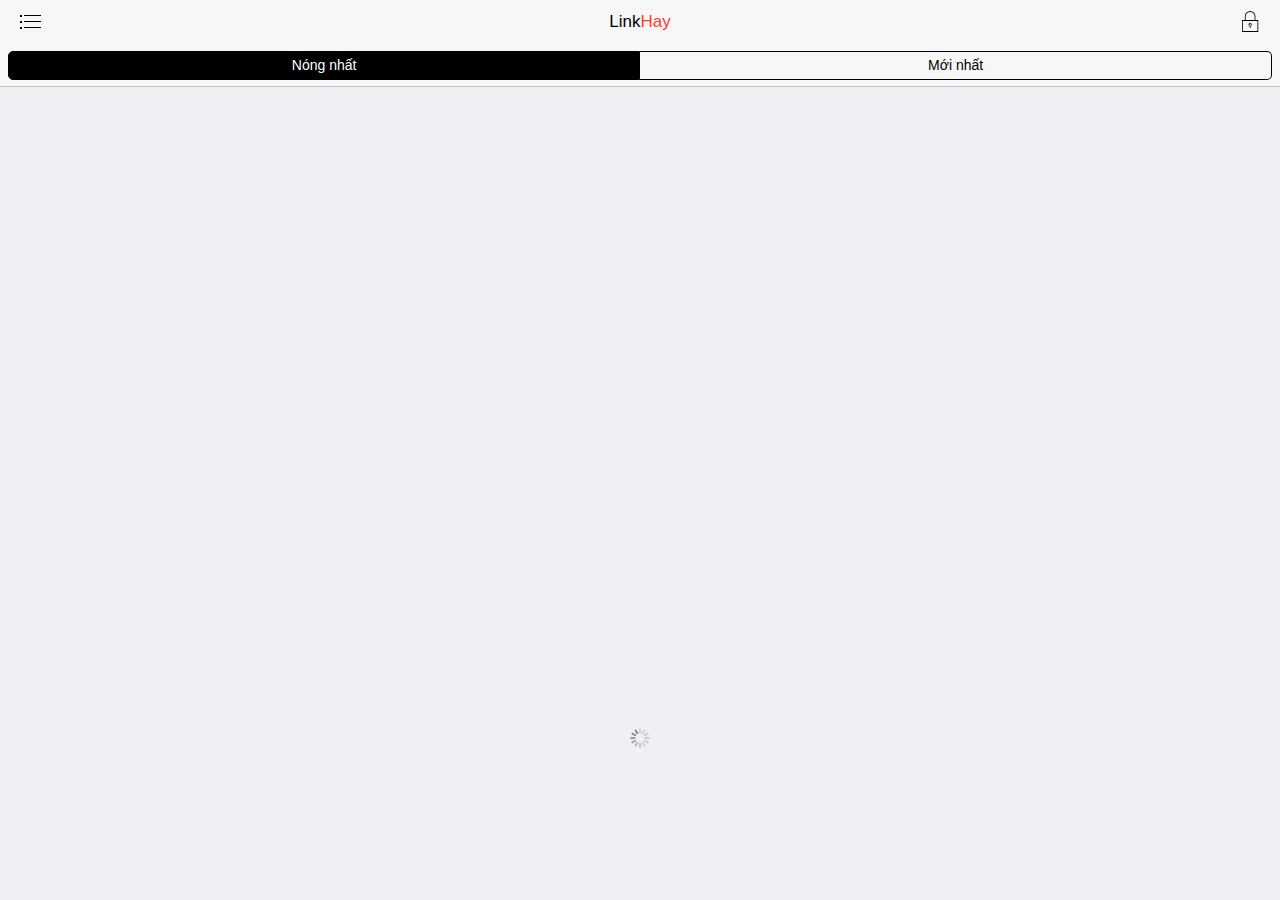
<file: index.html>
<!DOCTYPE html>
<html>
  <head>
    <meta charset="utf-8">
    <meta name="viewport" content="width=device-width, initial-scale=1, maximum-scale=1, minimum-scale=1, user-scalable=no, minimal-ui">
    <meta name="apple-mobile-web-app-capable" content="yes">
    <meta name="apple-mobile-web-app-status-bar-style" content="black">
    <title>Linkhay</title>
    <!-- Path to Framework7 Library CSS-->
    <link rel="stylesheet" href="css/framework7.ios.min.css">
    <link rel="stylesheet" href="css/framework7.ios.colors.min.css">
    <!-- Path to your custom app styles-->
    <link rel="stylesheet" href="css/style.css">
  </head>
  <body class="theme-black">
    <!-- Status bar overlay for fullscreen mode-->
    <div class="statusbar-overlay"></div>
    <!-- Panels overlay-->
    <div class="panel-overlay"></div>
    <!-- Left panel with reveal effect-->
    <div class="panel panel-left panel-reveal layout-dark">
      <div class="user-menu">
        <div class="avatar user-menu-avatar"></div>
        <div class="name user-menu-name item-comment"></div>
      </div>
      <div class="content-block-title">Danh mục</div>
      <div class="list-block">
        <ul>
          <li><a href="#category" data-id="9" data-title="Thời sự" class="item-link close-panel category-link"> 
              <div class="item-content">
                <div class="item-media"><i class="ion-earth"></i></div>
                <div class="item-inner"> 
                  <div class="item-title">Thời sự</div>
                </div>
              </div></a></li>
          <li><a href="#category" data-id="18" data-title="Văn hóa" class="item-link close-panel category-link"> 
              <div class="item-content">
                <div class="item-media"><i class="ion-ios-flower"></i></div>
                <div class="item-inner"> 
                  <div class="item-title">Văn hóa</div>
                </div>
              </div></a></li>
          <li><a href="#category" data-id="28" data-title="Giáo dục" class="item-link close-panel category-link"> 
              <div class="item-content">
                <div class="item-media"><i class="ion-university"></i></div>
                <div class="item-inner"> 
                  <div class="item-title">Giáo dục</div>
                </div>
              </div></a></li>
          <li><a href="#category" data-id="12" data-title="Công nghệ" class="item-link close-panel category-link"> 
              <div class="item-content">
                <div class="item-media"><i class="ion-laptop"></i></div>
                <div class="item-inner"> 
                  <div class="item-title">Công nghệ</div>
                </div>
              </div></a></li>
          <li><a href="#category" data-id="7" data-title="Kinh doanh" class="item-link close-panel category-link"> 
              <div class="item-content">
                <div class="item-media"><i class="ion-ios-pie"></i></div>
                <div class="item-inner"> 
                  <div class="item-title">Kinh doanh</div>
                </div>
              </div></a></li>
          <li><a href="#category" data-id="6" data-title="Thể thao" class="item-link close-panel category-link"> 
              <div class="item-content">
                <div class="item-media"><i class="ion-ios-football"></i></div>
                <div class="item-inner"> 
                  <div class="item-title">Thể thao</div>
                </div>
              </div></a></li>
          <li><a href="#category" data-id="21" data-title="Sức khỏe" class="item-link close-panel category-link"> 
              <div class="item-content">
                <div class="item-media"><i class="ion-medkit"></i></div>
                <div class="item-inner"> 
                  <div class="item-title">Sức khỏe</div>
                </div>
              </div></a></li>
          <li><a href="#category" data-id="25" data-title="Âm nhạc" class="item-link close-panel category-link"> 
              <div class="item-content">
                <div class="item-media"><i class="ion-headphone"></i></div>
                <div class="item-inner"> 
                  <div class="item-title">Âm nhạc</div>
                </div>
              </div></a></li>
          <li><a href="#category" data-id="54" data-title="Anh em" class="item-link close-panel category-link"> 
              <div class="item-content">
                <div class="item-media"><i class="ion-male"></i></div>
                <div class="item-inner"> 
                  <div class="item-title">Anh em</div>
                </div>
              </div></a></li>
          <li><a href="#category" data-id="1" data-title="Giải trí" class="item-link close-panel category-link"> 
              <div class="item-content">
                <div class="item-media"><i class="ion-film-marker"></i></div>
                <div class="item-inner"> 
                  <div class="item-title">Giải trí</div>
                </div>
              </div></a></li>
          <li><a href="#category" data-id="19" data-title="Tệ nạn" class="item-link close-panel category-link"> 
              <div class="item-content">
                <div class="item-media"><i class="ion-android-hand"></i></div>
                <div class="item-inner"> 
                  <div class="item-title">Tệ nạn</div>
                </div>
              </div></a></li>
          <li><a href="#category" data-id="22" data-title="Lạ Funny" class="item-link close-panel category-link"> 
              <div class="item-content">
                <div class="item-media"><i class="ion-happy"></i></div>
                <div class="item-inner"> 
                  <div class="item-title">Lạ Funny</div>
                </div>
              </div></a></li>
          <li><a href="#category" data-id="10" data-title="Kênh khác" class="item-link close-panel category-link"> 
              <div class="item-content">
                <div class="item-media"><i class="ion-more"></i></div>
                <div class="item-inner"> 
                  <div class="item-title">Kênh khác</div>
                </div>
              </div></a></li>
        </ul>
        <br/>
        <div class="menu-logout">
          <ul>
            <li><a href="#" class="item-link close-panel logout-btn"> 
              <div class="item-content">
                <div class="item-media"><i class="ion-log-out"></i></div>
                <div class="item-inner"> 
                  <div class="item-title">Đăng xuất</div>
                </div>
              </div></a></li>
          </ul>
        </div>
      </div>
    </div>
    <!-- Right panel with cover effect-->
    <div class="panel panel-right panel-cover">
      <div class="content-block">
        <p>Right panel content goes here</p>
      </div>
    </div>
    <!-- Views-->
    <div class="views">
      <!-- Your main view, should have "view-main" class-->
      <div class="view view-main">
        <!-- Top Navbar-->
        <div class="navbar">
          <div class="navbar-inner" data-page="index">
            <div class="left"><a href="#" class="link icon-only open-panel"> <i class="icon icon-bars"></i></a></div>
            <div class="center sliding">Link<span class="color-red">Hay</span></div>
            <div class="right login-or-submit"><a href="#submit" class="link icon-only"><i class="icon ks-icon ion-ios-compose-outline"></i></a></div>
            <div class="subnavbar sliding">
              <div class="buttons-row"><a href="#feature" class="button active tab-link">Nóng nhất</a><a href="#newest" class="button tab-link">Mới nhất</a></div>
            </div>
          </div>

          <!-- Categories page navbar -->
          <div class="navbar-inner cached" data-page="category">
            <div class="left"><a href="#" class="back link"> <i class="icon icon-back"></i><span>Back</span></a></div>
            <div class="center sliding" id="category-navbar">Danh mục</div>
            <div class="right login-or-submit"><a href="#submit" class="link icon-only open-popup" data-popup=".popup-submit"><i class="icon ks-icon ion-ios-compose-outline"></i></a></div>
            <div class="subnavbar sliding">
              <div class="buttons-row"><a href="#cat-feature" class="button active tab-link">Nóng nhất</a><a href="#cat-newest" class="button tab-link">Mới nhất</a></div>
            </div>
          </div>

          <!-- Reading page navbar -->
          <div class="navbar-inner cached" data-page="reading">
            <div class="left"><a href="#" class="back link"> <i class="icon icon-back"></i><span>Back</span></a></div>
            <div class="center sliding">Đọc bài</div>
            <div class="right"><a href="#" class="link icon-only open-popup view-notification" data-popup=".popup-notification"> <i class="icon ks-icon ion-ios-bell-outline update_notification"></i></a></div>
          </div>
 
          <!-- Comments page navbar -->
          <div class="navbar-inner cached" data-page="comments">
            <div class="left"><a href="#" class="back link"> <i class="icon icon-back"></i><span>Back</span></a></div>
            <div class="center sliding">Bình luận</div>
            <div class="right"><a href="#" class="link icon-only open-popup view-notification" data-popup=".popup-notification"> <i class="icon ks-icon ion-ios-bell-outline update_notification"></i></a></div>
          </div>

          <!-- Voter page navbar -->
          <div class="navbar-inner cached" data-page="voter">
            <div class="left"><a href="#" class="back link"> <i class="icon icon-back"></i><span>Back</span></a></div>
            <div class="center sliding">Bình chọn</div>
            <div class="right"><a href="#" class="link icon-only open-popup view-notification" data-popup=".popup-notification"> <i class="icon ks-icon ion-ios-bell-outline update_notification"></i></a></div>
          </div>

          <!-- Submit page navbar -->
          <div class="navbar-inner cached" data-page="submit">
            <div class="left"><a href="#" class="back link"> <i class="icon icon-back"></i><span>Back</span></a></div>
            <div class="center sliding">Gửi tin</div>
            <div class="right"><a href="#" class="link icon-only submit" data-panel="right"> <i class="ks-icon ion-ios-paperplane-outline"></i></a></div>
          </div>
        </div>
        <!-- Pages, because we need fixed-through navbar and toolbar, it has additional appropriate classes-->
        <div class="pages navbar-through toolbar-through">
          <!-- home page -->
          <div data-page="index" class="page with-subnavbar">
            <div class="tabs-animated-wrap">
              <div class="tabs home-tabs">
                <div id="feature" class="page-content tab active pull-to-refresh-content hide-bars-on-scroll">
                  <div class="pull-to-refresh-layer">
                    <div class="preloader"></div>
                    <div class="pull-to-refresh-arrow"></div>
                  </div>
                  <div id="hot-links" class="row no-gutter"></div>
                  <div class="content-block more"></div>
                </div>
                <div id="newest" class="page-content tab pull-to-refresh-content hide-bars-on-scroll">
                  <div class="pull-to-refresh-layer">
                    <div class="preloader"></div>
                    <div class="pull-to-refresh-arrow"></div>
                  </div>
                  <div id="new-links" class="row not-gutter"></div>
                  <div class="content-block more"></div>
                </div>
              </div>
            </div>
          </div>

          <!-- categories page -->
          <div class="page cached with-subnavbar" data-page="category">
            <div class="tabs-animated-wrap">
              <div class="tabs category-tabs">
                <div id="cat-feature" class="page-content tab active pull-to-refresh-content hide-bars-on-scroll">
                  <div class="pull-to-refresh-layer">
                    <div class="preloader"></div>
                    <div class="pull-to-refresh-arrow"></div>
                  </div>
                  <div id="category-hot" class="row no-gutter"></div>
                  <div class="content-block more"></div>
                </div>
                <div id="cat-newest" class="page-content tab pull-to-refresh-content hide-bars-on-scroll">
                  <div class="pull-to-refresh-layer">
                    <div class="preloader"></div>
                    <div class="pull-to-refresh-arrow"></div>
                  </div>
                  <div id="category-new" class="row not-gutter"></div>
                  <div class="content-block more"></div>
                </div>
              </div>
            </div>
          </div>

          <!-- Reading page -->
          <div class="page cached" data-page="reading">
            <div class="page-content">
              <div class="content-block-title" id="reading-title"></div>
              <div class="content-block">
                <div class="content-block-inner">
                  <div id="reading-content" class="reading-content"></div>
                </div>
                <div class="footer-content">
                  <a id="external-url" class="external link" target="_blank"><i class="ion-ios-browsers-outline"></i></a>
                </div>
              </div>
            </div>
          </div>
 
          <!-- Comments page -->
          <div class="page cached" data-page="comments">
            <div class="toolbar messagebar">
              <div class="toolbar-inner">
                <textarea placeholder="Bình luận" id="comment-content"></textarea><a href="#" id="send-comment" data-id="" data-parent="0" class="link send-comment">Gửi</a>
              </div>
            </div>
            <div class="page-content">
              <div id="details"></div>
              <div class="content-block-title"><span class="comments-total"></span> bình luận</div>
              <div class="list-block">
                <ul id="comments-list"></ul>
                <div class="footer-content">
                  <a href="#" id="refresh-comments"><i class="ion-ios-loop"></i></a>
                </div>
              </div>
            </div>
          </div>

          <!-- Voter page -->
          <div class="page cached" data-page="voter">
            <div class="page-content">
              <div class="content-block-title"><span id="voter-total"></span> người bình chọn</div>
              <div class="list-block">
                <ul id="voter-list"></ul>
              </div>
            </div>
          </div>

          <!-- Submit page -->
          <div class="page cached" data-page="submit">
            <div class="page-content">
              <div id="preview"></div>
              <form id="submit-link" class="list-block">
                <ul>
                  <li>
                    <div class="item-content">
                      <div class="item-media"><i class="ks-icon-input ion-earth"></i></div>
                      <div class="item-inner">
                        <div class="item-input">
                          <input type="text" name="link_url" id="link_url" placeholder="http://">
                        </div>
                      </div>
                    </div>
                  </li>
                  <li>
                    <div class="item-content">
                      <div class="item-media"><i class="ks-icon-input ion-android-create"></i></div>
                      <div class="item-inner">
                        <div class="item-input">
                          <input type="text" name="link_title" id="link_title" placeholder="Tiêu đề">
                        </div>
                      </div>
                    </div>
                  </li>
                  <li>
                    <div class="item-content">
                      <div class="item-media"><i class="ks-icon-input ion-quote"></i></div>
                      <div class="item-inner">
                        <div class="item-input">
                          <input type="text" name="link_subtitle" id="link_subtitle" placeholder="Thông điệp">
                        </div>
                      </div>
                    </div>
                  </li>
                  <input type="hidden" name="link_thumb" id="link_thumb" placeholder="Ảnh">
                  <li>
                    <!-- Additional "smart-select" class -->
                    <a href="#" class="item-link smart-select" data-open-in="picker">
                      <!-- select -->
                      <select name="link_channel">
                        <option value="9" selected>Thời sự</option>
                        <option value="18">Văn hóa</option>
                        <option value="28">Khoa giáo</option>
                        <option value="12">Công nghệ</option>
                        <option value="7">Kinh doanh</option>
                        <option value="6">Thể thao</option>
                        <option value="21">Sức khỏe</option>
                        <option value="54">Anh em</option>
                        <option value="1">Giải trí</option>
                        <option value="19">Tệ nạn</option>
                        <option value="22">Lạ Funny</option>
                        <option value="25">Âm nhạc</option>
                      </select>
                      <div class="item-content">
                        <div class="item-media"><i class="ks-icon-input ion-folder"></i></div>
                        <div class="item-inner">
                          <!-- Select label -->
                          <div class="item-title">Kênh</div>
                        </div>
                      </div>
                    </a>
                  </li>
                </ul>
                <br/>
                <ul>
                  <li>
                    <div class="item-content">
                      <div class="item-media"><i class="ks-icon-input ion-android-film"></i></div>
                      <div class="item-inner">
                        <div class="item-input">
                          <input type="text" name="link_embed" id="link_embed" placeholder="Mã nhúng">
                        </div>
                      </div>
                    </div>
                  </li>
                  <li>
                    <div class="item-content">
                      <div class="item-media"><i class="ks-icon-input ion-android-warning"></i></div>
                      <div class="item-inner">
                        <div class="item-title">Nội dung 16+</div>
                        <div class="after">
                          <div class="item-input">
                            <label class="label-switch">
                              <input type="checkbox" name="sensitive" value="">
                              <div class="checkbox"></div>
                            </label>
                          </div>
                        </div>
                      </div>
                    </div>
                  </li>
                </ul>
              </form>
            </div>
          </div>

        </div>
        <!-- Bottom Toolbar-->
      </div>
    </div>
    <div class="popup popup-notification">
      <!-- Top Navbar-->
      <div class="navbar">
        <div class="navbar-inner">
          <div class="left"><a href="#" class="link close-popup"> <i class="icon icon-back"></i><span>Back</span></a></div>
          <div class="center">Thông báo</div>
          <div class="right"><a href="#" class="link icon-only close-popup"> Đóng</a></div>
        </div>
      </div>
      <div class="page-content">
        <div class="content-block-title">Thông báo</div>
        <div class="list-block media-list">
          <ul id="notification"></ul>
        </div>
      </div>
    </div>

    <div class="popup popup-login">
      <div class="page-content login-screen-content">
        <br/>
        <div class="login-screen-title">Link<span class="color-red">Hay</span></div>
        <form id="login-form">
          <div class="login-error color-red" style="text-align: center"></div>
          <div class="list-block">
            <ul>
              <li class="item-content">
                <div class="item-inner"> 
                  <div class="item-title label">Email</div>
                  <div class="item-input">
                    <input type="email" name="email" placeholder="Nhập email"/>
                  </div>
                </div>
              </li>
              <li class="item-content">
                <div class="item-inner"> 
                  <div class="item-title label">Mật khẩu</div>
                  <div class="item-input">
                    <input type="password" name="password" placeholder="Nhập mật khẩu"/>
                  </div>
                </div>
              </li>
            </ul>
          </div>
        </form>
        <div class="list-block">
          <ul>
            <li><a href="#" class="item-link list-button login-btn">Đăng nhập</a></li>
          </ul>
          <div class="list-block-label"><a href="#" class="item-link list-button close-popup">Hủy bỏ</a></div>
        </div>
      </div>
    </div>
    <!-- Path to Framework7 Library JS-->
    <script type="text/javascript" src="js/framework7.min.js"></script>
    <!-- Path to your app js-->
    <script type="text/javascript" src="js/main.js"></script>
  </body>
</html>
</file>
<file: css/framework7.ios.min.css>
/**
 * Framework7 1.4.2
 * Full Featured Mobile HTML Framework For Building iOS & Android Apps
 * 
 * http://www.idangero.us/framework7
 * 
 * Copyright 2016, Vladimir Kharlampidi
 * The iDangero.us
 * http://www.idangero.us/
 * 
 * Licensed under MIT
 * 
 * Released on: February 27, 2016
 */
body,html{position:relative;height:100%;width:100%;overflow-x:hidden}body{font-family:-apple-system,SF UI Text,Helvetica Neue,Helvetica,Arial,sans-serif;margin:0;padding:0;color:#000;font-size:14px;line-height:1.4;width:100%;-webkit-text-size-adjust:100%;background:#fff;overflow:hidden}@media all and (width:1024px) and (height:691px) and (orientation:landscape){body,html{height:671px}}@media all and (width:1024px) and (height:692px) and (orientation:landscape){body,html{height:672px}}*{-webkit-tap-highlight-color:transparent;-webkit-touch-callout:none}a,input,select,textarea{outline:0}a{text-decoration:none;color:#007aff}p{margin:1em 0}.row{display:-webkit-box;display:-ms-flexbox;display:-webkit-flex;display:flex;-webkit-box-pack:justify;-ms-flex-pack:justify;-webkit-justify-content:space-between;justify-content:space-between;-webkit-box-lines:multiple;-moz-box-lines:multiple;-webkit-flex-wrap:wrap;-ms-flex-wrap:wrap;flex-wrap:wrap;-webkit-box-align:start;-ms-flex-align:start;-webkit-align-items:flex-start;align-items:flex-start}.row>[class*=col-]{box-sizing:border-box}.row .col-auto{width:100%}.row .col-100{width:100%;width:-webkit-calc((100% - 15px*0)/ 1);width:calc((100% - 15px*0)/ 1)}.row.no-gutter .col-100{width:100%}.row .col-95{width:95%;width:-webkit-calc((100% - 15px*.05263157894736836)/ 1.0526315789473684);width:calc((100% - 15px*.05263157894736836)/ 1.0526315789473684)}.row.no-gutter .col-95{width:95%}.row .col-90{width:90%;width:-webkit-calc((100% - 15px*.11111111111111116)/ 1.1111111111111112);width:calc((100% - 15px*.11111111111111116)/ 1.1111111111111112)}.row.no-gutter .col-90{width:90%}.row .col-85{width:85%;width:-webkit-calc((100% - 15px*.17647058823529416)/ 1.1764705882352942);width:calc((100% - 15px*.17647058823529416)/ 1.1764705882352942)}.row.no-gutter .col-85{width:85%}.row .col-80{width:80%;width:-webkit-calc((100% - 15px*.25)/ 1.25);width:calc((100% - 15px*.25)/ 1.25)}.row.no-gutter .col-80{width:80%}.row .col-75{width:75%;width:-webkit-calc((100% - 15px*.33333333333333326)/ 1.3333333333333333);width:calc((100% - 15px*.33333333333333326)/ 1.3333333333333333)}.row.no-gutter .col-75{width:75%}.row .col-70{width:70%;width:-webkit-calc((100% - 15px*.4285714285714286)/ 1.4285714285714286);width:calc((100% - 15px*.4285714285714286)/ 1.4285714285714286)}.row.no-gutter .col-70{width:70%}.row .col-66{width:66.66666666666666%;width:-webkit-calc((100% - 15px*.5000000000000002)/ 1.5000000000000002);width:calc((100% - 15px*.5000000000000002)/ 1.5000000000000002)}.row.no-gutter .col-66{width:66.66666666666666%}.row .col-65{width:65%;width:-webkit-calc((100% - 15px*.5384615384615385)/ 1.5384615384615385);width:calc((100% - 15px*.5384615384615385)/ 1.5384615384615385)}.row.no-gutter .col-65{width:65%}.row .col-60{width:60%;width:-webkit-calc((100% - 15px*.6666666666666667)/ 1.6666666666666667);width:calc((100% - 15px*.6666666666666667)/ 1.6666666666666667)}.row.no-gutter .col-60{width:60%}.row .col-55{width:55%;width:-webkit-calc((100% - 15px*.8181818181818181)/ 1.8181818181818181);width:calc((100% - 15px*.8181818181818181)/ 1.8181818181818181)}.row.no-gutter .col-55{width:55%}.row .col-50{width:50%;width:-webkit-calc((100% - 15px*1)/ 2);width:calc((100% - 15px*1)/ 2)}.row.no-gutter .col-50{width:50%}.row .col-45{width:45%;width:-webkit-calc((100% - 15px*1.2222222222222223)/ 2.2222222222222223);width:calc((100% - 15px*1.2222222222222223)/ 2.2222222222222223)}.row.no-gutter .col-45{width:45%}.row .col-40{width:40%;width:-webkit-calc((100% - 15px*1.5)/ 2.5);width:calc((100% - 15px*1.5)/ 2.5)}.row.no-gutter .col-40{width:40%}.row .col-35{width:35%;width:-webkit-calc((100% - 15px*1.8571428571428572)/ 2.857142857142857);width:calc((100% - 15px*1.8571428571428572)/ 2.857142857142857)}.row.no-gutter .col-35{width:35%}.row .col-33{width:33.333333333333336%;width:-webkit-calc((100% - 15px*2)/ 3);width:calc((100% - 15px*2)/ 3)}.row.no-gutter .col-33{width:33.333333333333336%}.row .col-30{width:30%;width:-webkit-calc((100% - 15px*2.3333333333333335)/ 3.3333333333333335);width:calc((100% - 15px*2.3333333333333335)/ 3.3333333333333335)}.row.no-gutter .col-30{width:30%}.row .col-25{width:25%;width:-webkit-calc((100% - 15px*3)/ 4);width:calc((100% - 15px*3)/ 4)}.row.no-gutter .col-25{width:25%}.row .col-20{width:20%;width:-webkit-calc((100% - 15px*4)/ 5);width:calc((100% - 15px*4)/ 5)}.row.no-gutter .col-20{width:20%}.row .col-15{width:15%;width:-webkit-calc((100% - 15px*5.666666666666667)/ 6.666666666666667);width:calc((100% - 15px*5.666666666666667)/ 6.666666666666667)}.row.no-gutter .col-15{width:15%}.row .col-10{width:10%;width:-webkit-calc((100% - 15px*9)/ 10);width:calc((100% - 15px*9)/ 10)}.row.no-gutter .col-10{width:10%}.row .col-5{width:5%;width:-webkit-calc((100% - 15px*19)/ 20);width:calc((100% - 15px*19)/ 20)}.row.no-gutter .col-5{width:5%}.row .col-auto:nth-last-child(1),.row .col-auto:nth-last-child(1)~.col-auto{width:100%;width:-webkit-calc((100% - 15px*0)/ 1);width:calc((100% - 15px*0)/ 1)}.row.no-gutter .col-auto:nth-last-child(1),.row.no-gutter .col-auto:nth-last-child(1)~.col-auto{width:100%}.row .col-auto:nth-last-child(2),.row .col-auto:nth-last-child(2)~.col-auto{width:50%;width:-webkit-calc((100% - 15px*1)/ 2);width:calc((100% - 15px*1)/ 2)}.row.no-gutter .col-auto:nth-last-child(2),.row.no-gutter .col-auto:nth-last-child(2)~.col-auto{width:50%}.row .col-auto:nth-last-child(3),.row .col-auto:nth-last-child(3)~.col-auto{width:33.33333333%;width:-webkit-calc((100% - 15px*2)/ 3);width:calc((100% - 15px*2)/ 3)}.row.no-gutter .col-auto:nth-last-child(3),.row.no-gutter .col-auto:nth-last-child(3)~.col-auto{width:33.33333333%}.row .col-auto:nth-last-child(4),.row .col-auto:nth-last-child(4)~.col-auto{width:25%;width:-webkit-calc((100% - 15px*3)/ 4);width:calc((100% - 15px*3)/ 4)}.row.no-gutter .col-auto:nth-last-child(4),.row.no-gutter .col-auto:nth-last-child(4)~.col-auto{width:25%}.row .col-auto:nth-last-child(5),.row .col-auto:nth-last-child(5)~.col-auto{width:20%;width:-webkit-calc((100% - 15px*4)/ 5);width:calc((100% - 15px*4)/ 5)}.row.no-gutter .col-auto:nth-last-child(5),.row.no-gutter .col-auto:nth-last-child(5)~.col-auto{width:20%}.row .col-auto:nth-last-child(6),.row .col-auto:nth-last-child(6)~.col-auto{width:16.66666667%;width:-webkit-calc((100% - 15px*5)/ 6);width:calc((100% - 15px*5)/ 6)}.row.no-gutter .col-auto:nth-last-child(6),.row.no-gutter .col-auto:nth-last-child(6)~.col-auto{width:16.66666667%}.row .col-auto:nth-last-child(7),.row .col-auto:nth-last-child(7)~.col-auto{width:14.28571429%;width:-webkit-calc((100% - 15px*6)/ 7);width:calc((100% - 15px*6)/ 7)}.row.no-gutter .col-auto:nth-last-child(7),.row.no-gutter .col-auto:nth-last-child(7)~.col-auto{width:14.28571429%}.row .col-auto:nth-last-child(8),.row .col-auto:nth-last-child(8)~.col-auto{width:12.5%;width:-webkit-calc((100% - 15px*7)/ 8);width:calc((100% - 15px*7)/ 8)}.row.no-gutter .col-auto:nth-last-child(8),.row.no-gutter .col-auto:nth-last-child(8)~.col-auto{width:12.5%}.row .col-auto:nth-last-child(9),.row .col-auto:nth-last-child(9)~.col-auto{width:11.11111111%;width:-webkit-calc((100% - 15px*8)/ 9);width:calc((100% - 15px*8)/ 9)}.row.no-gutter .col-auto:nth-last-child(9),.row.no-gutter .col-auto:nth-last-child(9)~.col-auto{width:11.11111111%}.row .col-auto:nth-last-child(10),.row .col-auto:nth-last-child(10)~.col-auto{width:10%;width:-webkit-calc((100% - 15px*9)/ 10);width:calc((100% - 15px*9)/ 10)}.row.no-gutter .col-auto:nth-last-child(10),.row.no-gutter .col-auto:nth-last-child(10)~.col-auto{width:10%}.row .col-auto:nth-last-child(11),.row .col-auto:nth-last-child(11)~.col-auto{width:9.09090909%;width:-webkit-calc((100% - 15px*10)/ 11);width:calc((100% - 15px*10)/ 11)}.row.no-gutter .col-auto:nth-last-child(11),.row.no-gutter .col-auto:nth-last-child(11)~.col-auto{width:9.09090909%}.row .col-auto:nth-last-child(12),.row .col-auto:nth-last-child(12)~.col-auto{width:8.33333333%;width:-webkit-calc((100% - 15px*11)/ 12);width:calc((100% - 15px*11)/ 12)}.row.no-gutter .col-auto:nth-last-child(12),.row.no-gutter .col-auto:nth-last-child(12)~.col-auto{width:8.33333333%}.row .col-auto:nth-last-child(13),.row .col-auto:nth-last-child(13)~.col-auto{width:7.69230769%;width:-webkit-calc((100% - 15px*12)/ 13);width:calc((100% - 15px*12)/ 13)}.row.no-gutter .col-auto:nth-last-child(13),.row.no-gutter .col-auto:nth-last-child(13)~.col-auto{width:7.69230769%}.row .col-auto:nth-last-child(14),.row .col-auto:nth-last-child(14)~.col-auto{width:7.14285714%;width:-webkit-calc((100% - 15px*13)/ 14);width:calc((100% - 15px*13)/ 14)}.row.no-gutter .col-auto:nth-last-child(14),.row.no-gutter .col-auto:nth-last-child(14)~.col-auto{width:7.14285714%}.row .col-auto:nth-last-child(15),.row .col-auto:nth-last-child(15)~.col-auto{width:6.66666667%;width:-webkit-calc((100% - 15px*14)/ 15);width:calc((100% - 15px*14)/ 15)}.row.no-gutter .col-auto:nth-last-child(15),.row.no-gutter .col-auto:nth-last-child(15)~.col-auto{width:6.66666667%}.row .col-auto:nth-last-child(16),.row .col-auto:nth-last-child(16)~.col-auto{width:6.25%;width:-webkit-calc((100% - 15px*15)/ 16);width:calc((100% - 15px*15)/ 16)}.row.no-gutter .col-auto:nth-last-child(16),.row.no-gutter .col-auto:nth-last-child(16)~.col-auto{width:6.25%}.row .col-auto:nth-last-child(17),.row .col-auto:nth-last-child(17)~.col-auto{width:5.88235294%;width:-webkit-calc((100% - 15px*16)/ 17);width:calc((100% - 15px*16)/ 17)}.row.no-gutter .col-auto:nth-last-child(17),.row.no-gutter .col-auto:nth-last-child(17)~.col-auto{width:5.88235294%}.row .col-auto:nth-last-child(18),.row .col-auto:nth-last-child(18)~.col-auto{width:5.55555556%;width:-webkit-calc((100% - 15px*17)/ 18);width:calc((100% - 15px*17)/ 18)}.row.no-gutter .col-auto:nth-last-child(18),.row.no-gutter .col-auto:nth-last-child(18)~.col-auto{width:5.55555556%}.row .col-auto:nth-last-child(19),.row .col-auto:nth-last-child(19)~.col-auto{width:5.26315789%;width:-webkit-calc((100% - 15px*18)/ 19);width:calc((100% - 15px*18)/ 19)}.row.no-gutter .col-auto:nth-last-child(19),.row.no-gutter .col-auto:nth-last-child(19)~.col-auto{width:5.26315789%}.row .col-auto:nth-last-child(20),.row .col-auto:nth-last-child(20)~.col-auto{width:5%;width:-webkit-calc((100% - 15px*19)/ 20);width:calc((100% - 15px*19)/ 20)}.row.no-gutter .col-auto:nth-last-child(20),.row.no-gutter .col-auto:nth-last-child(20)~.col-auto{width:5%}.row .col-auto:nth-last-child(21),.row .col-auto:nth-last-child(21)~.col-auto{width:4.76190476%;width:-webkit-calc((100% - 15px*20)/ 21);width:calc((100% - 15px*20)/ 21)}.row.no-gutter .col-auto:nth-last-child(21),.row.no-gutter .col-auto:nth-last-child(21)~.col-auto{width:4.76190476%}@media all and (min-width:768px){.row .tablet-100{width:100%;width:-webkit-calc((100% - 15px*0)/ 1);width:calc((100% - 15px*0)/ 1)}.row.no-gutter .tablet-100{width:100%}.row .tablet-95{width:95%;width:-webkit-calc((100% - 15px*.05263157894736836)/ 1.0526315789473684);width:calc((100% - 15px*.05263157894736836)/ 1.0526315789473684)}.row.no-gutter .tablet-95{width:95%}.row .tablet-90{width:90%;width:-webkit-calc((100% - 15px*.11111111111111116)/ 1.1111111111111112);width:calc((100% - 15px*.11111111111111116)/ 1.1111111111111112)}.row.no-gutter .tablet-90{width:90%}.row .tablet-85{width:85%;width:-webkit-calc((100% - 15px*.17647058823529416)/ 1.1764705882352942);width:calc((100% - 15px*.17647058823529416)/ 1.1764705882352942)}.row.no-gutter .tablet-85{width:85%}.row .tablet-80{width:80%;width:-webkit-calc((100% - 15px*.25)/ 1.25);width:calc((100% - 15px*.25)/ 1.25)}.row.no-gutter .tablet-80{width:80%}.row .tablet-75{width:75%;width:-webkit-calc((100% - 15px*.33333333333333326)/ 1.3333333333333333);width:calc((100% - 15px*.33333333333333326)/ 1.3333333333333333)}.row.no-gutter .tablet-75{width:75%}.row .tablet-70{width:70%;width:-webkit-calc((100% - 15px*.4285714285714286)/ 1.4285714285714286);width:calc((100% - 15px*.4285714285714286)/ 1.4285714285714286)}.row.no-gutter .tablet-70{width:70%}.row .tablet-66{width:66.66666666666666%;width:-webkit-calc((100% - 15px*.5000000000000002)/ 1.5000000000000002);width:calc((100% - 15px*.5000000000000002)/ 1.5000000000000002)}.row.no-gutter .tablet-66{width:66.66666666666666%}.row .tablet-65{width:65%;width:-webkit-calc((100% - 15px*.5384615384615385)/ 1.5384615384615385);width:calc((100% - 15px*.5384615384615385)/ 1.5384615384615385)}.row.no-gutter .tablet-65{width:65%}.row .tablet-60{width:60%;width:-webkit-calc((100% - 15px*.6666666666666667)/ 1.6666666666666667);width:calc((100% - 15px*.6666666666666667)/ 1.6666666666666667)}.row.no-gutter .tablet-60{width:60%}.row .tablet-55{width:55%;width:-webkit-calc((100% - 15px*.8181818181818181)/ 1.8181818181818181);width:calc((100% - 15px*.8181818181818181)/ 1.8181818181818181)}.row.no-gutter .tablet-55{width:55%}.row .tablet-50{width:50%;width:-webkit-calc((100% - 15px*1)/ 2);width:calc((100% - 15px*1)/ 2)}.row.no-gutter .tablet-50{width:50%}.row .tablet-45{width:45%;width:-webkit-calc((100% - 15px*1.2222222222222223)/ 2.2222222222222223);width:calc((100% - 15px*1.2222222222222223)/ 2.2222222222222223)}.row.no-gutter .tablet-45{width:45%}.row .tablet-40{width:40%;width:-webkit-calc((100% - 15px*1.5)/ 2.5);width:calc((100% - 15px*1.5)/ 2.5)}.row.no-gutter .tablet-40{width:40%}.row .tablet-35{width:35%;width:-webkit-calc((100% - 15px*1.8571428571428572)/ 2.857142857142857);width:calc((100% - 15px*1.8571428571428572)/ 2.857142857142857)}.row.no-gutter .tablet-35{width:35%}.row .tablet-33{width:33.333333333333336%;width:-webkit-calc((100% - 15px*2)/ 3);width:calc((100% - 15px*2)/ 3)}.row.no-gutter .tablet-33{width:33.333333333333336%}.row .tablet-30{width:30%;width:-webkit-calc((100% - 15px*2.3333333333333335)/ 3.3333333333333335);width:calc((100% - 15px*2.3333333333333335)/ 3.3333333333333335)}.row.no-gutter .tablet-30{width:30%}.row .tablet-25{width:25%;width:-webkit-calc((100% - 15px*3)/ 4);width:calc((100% - 15px*3)/ 4)}.row.no-gutter .tablet-25{width:25%}.row .tablet-20{width:20%;width:-webkit-calc((100% - 15px*4)/ 5);width:calc((100% - 15px*4)/ 5)}.row.no-gutter .tablet-20{width:20%}.row .tablet-15{width:15%;width:-webkit-calc((100% - 15px*5.666666666666667)/ 6.666666666666667);width:calc((100% - 15px*5.666666666666667)/ 6.666666666666667)}.row.no-gutter .tablet-15{width:15%}.row .tablet-10{width:10%;width:-webkit-calc((100% - 15px*9)/ 10);width:calc((100% - 15px*9)/ 10)}.row.no-gutter .tablet-10{width:10%}.row .tablet-5{width:5%;width:-webkit-calc((100% - 15px*19)/ 20);width:calc((100% - 15px*19)/ 20)}.row.no-gutter .tablet-5{width:5%}.row .tablet-auto:nth-last-child(1),.row .tablet-auto:nth-last-child(1)~.col-auto{width:100%;width:-webkit-calc((100% - 15px*0)/ 1);width:calc((100% - 15px*0)/ 1)}.row.no-gutter .tablet-auto:nth-last-child(1),.row.no-gutter .tablet-auto:nth-last-child(1)~.tablet-auto{width:100%}.row .tablet-auto:nth-last-child(2),.row .tablet-auto:nth-last-child(2)~.col-auto{width:50%;width:-webkit-calc((100% - 15px*1)/ 2);width:calc((100% - 15px*1)/ 2)}.row.no-gutter .tablet-auto:nth-last-child(2),.row.no-gutter .tablet-auto:nth-last-child(2)~.tablet-auto{width:50%}.row .tablet-auto:nth-last-child(3),.row .tablet-auto:nth-last-child(3)~.col-auto{width:33.33333333%;width:-webkit-calc((100% - 15px*2)/ 3);width:calc((100% - 15px*2)/ 3)}.row.no-gutter .tablet-auto:nth-last-child(3),.row.no-gutter .tablet-auto:nth-last-child(3)~.tablet-auto{width:33.33333333%}.row .tablet-auto:nth-last-child(4),.row .tablet-auto:nth-last-child(4)~.col-auto{width:25%;width:-webkit-calc((100% - 15px*3)/ 4);width:calc((100% - 15px*3)/ 4)}.row.no-gutter .tablet-auto:nth-last-child(4),.row.no-gutter .tablet-auto:nth-last-child(4)~.tablet-auto{width:25%}.row .tablet-auto:nth-last-child(5),.row .tablet-auto:nth-last-child(5)~.col-auto{width:20%;width:-webkit-calc((100% - 15px*4)/ 5);width:calc((100% - 15px*4)/ 5)}.row.no-gutter .tablet-auto:nth-last-child(5),.row.no-gutter .tablet-auto:nth-last-child(5)~.tablet-auto{width:20%}.row .tablet-auto:nth-last-child(6),.row .tablet-auto:nth-last-child(6)~.col-auto{width:16.66666667%;width:-webkit-calc((100% - 15px*5)/ 6);width:calc((100% - 15px*5)/ 6)}.row.no-gutter .tablet-auto:nth-last-child(6),.row.no-gutter .tablet-auto:nth-last-child(6)~.tablet-auto{width:16.66666667%}.row .tablet-auto:nth-last-child(7),.row .tablet-auto:nth-last-child(7)~.col-auto{width:14.28571429%;width:-webkit-calc((100% - 15px*6)/ 7);width:calc((100% - 15px*6)/ 7)}.row.no-gutter .tablet-auto:nth-last-child(7),.row.no-gutter .tablet-auto:nth-last-child(7)~.tablet-auto{width:14.28571429%}.row .tablet-auto:nth-last-child(8),.row .tablet-auto:nth-last-child(8)~.col-auto{width:12.5%;width:-webkit-calc((100% - 15px*7)/ 8);width:calc((100% - 15px*7)/ 8)}.row.no-gutter .tablet-auto:nth-last-child(8),.row.no-gutter .tablet-auto:nth-last-child(8)~.tablet-auto{width:12.5%}.row .tablet-auto:nth-last-child(9),.row .tablet-auto:nth-last-child(9)~.col-auto{width:11.11111111%;width:-webkit-calc((100% - 15px*8)/ 9);width:calc((100% - 15px*8)/ 9)}.row.no-gutter .tablet-auto:nth-last-child(9),.row.no-gutter .tablet-auto:nth-last-child(9)~.tablet-auto{width:11.11111111%}.row .tablet-auto:nth-last-child(10),.row .tablet-auto:nth-last-child(10)~.col-auto{width:10%;width:-webkit-calc((100% - 15px*9)/ 10);width:calc((100% - 15px*9)/ 10)}.row.no-gutter .tablet-auto:nth-last-child(10),.row.no-gutter .tablet-auto:nth-last-child(10)~.tablet-auto{width:10%}.row .tablet-auto:nth-last-child(11),.row .tablet-auto:nth-last-child(11)~.col-auto{width:9.09090909%;width:-webkit-calc((100% - 15px*10)/ 11);width:calc((100% - 15px*10)/ 11)}.row.no-gutter .tablet-auto:nth-last-child(11),.row.no-gutter .tablet-auto:nth-last-child(11)~.tablet-auto{width:9.09090909%}.row .tablet-auto:nth-last-child(12),.row .tablet-auto:nth-last-child(12)~.col-auto{width:8.33333333%;width:-webkit-calc((100% - 15px*11)/ 12);width:calc((100% - 15px*11)/ 12)}.row.no-gutter .tablet-auto:nth-last-child(12),.row.no-gutter .tablet-auto:nth-last-child(12)~.tablet-auto{width:8.33333333%}.row .tablet-auto:nth-last-child(13),.row .tablet-auto:nth-last-child(13)~.col-auto{width:7.69230769%;width:-webkit-calc((100% - 15px*12)/ 13);width:calc((100% - 15px*12)/ 13)}.row.no-gutter .tablet-auto:nth-last-child(13),.row.no-gutter .tablet-auto:nth-last-child(13)~.tablet-auto{width:7.69230769%}.row .tablet-auto:nth-last-child(14),.row .tablet-auto:nth-last-child(14)~.col-auto{width:7.14285714%;width:-webkit-calc((100% - 15px*13)/ 14);width:calc((100% - 15px*13)/ 14)}.row.no-gutter .tablet-auto:nth-last-child(14),.row.no-gutter .tablet-auto:nth-last-child(14)~.tablet-auto{width:7.14285714%}.row .tablet-auto:nth-last-child(15),.row .tablet-auto:nth-last-child(15)~.col-auto{width:6.66666667%;width:-webkit-calc((100% - 15px*14)/ 15);width:calc((100% - 15px*14)/ 15)}.row.no-gutter .tablet-auto:nth-last-child(15),.row.no-gutter .tablet-auto:nth-last-child(15)~.tablet-auto{width:6.66666667%}.row .tablet-auto:nth-last-child(16),.row .tablet-auto:nth-last-child(16)~.col-auto{width:6.25%;width:-webkit-calc((100% - 15px*15)/ 16);width:calc((100% - 15px*15)/ 16)}.row.no-gutter .tablet-auto:nth-last-child(16),.row.no-gutter .tablet-auto:nth-last-child(16)~.tablet-auto{width:6.25%}.row .tablet-auto:nth-last-child(17),.row .tablet-auto:nth-last-child(17)~.col-auto{width:5.88235294%;width:-webkit-calc((100% - 15px*16)/ 17);width:calc((100% - 15px*16)/ 17)}.row.no-gutter .tablet-auto:nth-last-child(17),.row.no-gutter .tablet-auto:nth-last-child(17)~.tablet-auto{width:5.88235294%}.row .tablet-auto:nth-last-child(18),.row .tablet-auto:nth-last-child(18)~.col-auto{width:5.55555556%;width:-webkit-calc((100% - 15px*17)/ 18);width:calc((100% - 15px*17)/ 18)}.row.no-gutter .tablet-auto:nth-last-child(18),.row.no-gutter .tablet-auto:nth-last-child(18)~.tablet-auto{width:5.55555556%}.row .tablet-auto:nth-last-child(19),.row .tablet-auto:nth-last-child(19)~.col-auto{width:5.26315789%;width:-webkit-calc((100% - 15px*18)/ 19);width:calc((100% - 15px*18)/ 19)}.row.no-gutter .tablet-auto:nth-last-child(19),.row.no-gutter .tablet-auto:nth-last-child(19)~.tablet-auto{width:5.26315789%}.row .tablet-auto:nth-last-child(20),.row .tablet-auto:nth-last-child(20)~.col-auto{width:5%;width:-webkit-calc((100% - 15px*19)/ 20);width:calc((100% - 15px*19)/ 20)}.row.no-gutter .tablet-auto:nth-last-child(20),.row.no-gutter .tablet-auto:nth-last-child(20)~.tablet-auto{width:5%}.row .tablet-auto:nth-last-child(21),.row .tablet-auto:nth-last-child(21)~.col-auto{width:4.76190476%;width:-webkit-calc((100% - 15px*20)/ 21);width:calc((100% - 15px*20)/ 21)}.row.no-gutter .tablet-auto:nth-last-child(21),.row.no-gutter .tablet-auto:nth-last-child(21)~.tablet-auto{width:4.76190476%}}.view,.views{position:relative;width:100%;height:100%;z-index:5000}.views{overflow:auto;-webkit-overflow-scrolling:touch}.view{overflow:hidden;box-sizing:border-box}.pages{position:relative;width:100%;height:100%;overflow:hidden;background:#000}.page{box-sizing:border-box;position:absolute;left:0;top:0;width:100%;height:100%;background:#efeff4;-webkit-transform:translate3d(0,0,0);transform:translate3d(0,0,0)}.page.cached{display:none}.page-on-left{opacity:.9;-webkit-transform:translate3d(-20%,0,0);transform:translate3d(-20%,0,0)}.page-on-center .swipeback-page-shadow{opacity:1}.page-on-right{-webkit-transform:translate3d(100%,0,0);transform:translate3d(100%,0,0)}.page-on-right .swipeback-page-shadow{opacity:0}.page-content{overflow:auto;-webkit-overflow-scrolling:touch;box-sizing:border-box;height:100%;position:relative;z-index:1}.swipeback-page-shadow{position:absolute;right:100%;top:0;width:16px;height:100%;background:-webkit-linear-gradient(left,rgba(0,0,0,0) 0,rgba(0,0,0,0) 10%,rgba(0,0,0,.01) 50%,rgba(0,0,0,.2) 100%);background:linear-gradient(to right,rgba(0,0,0,0) 0,rgba(0,0,0,0) 10%,rgba(0,0,0,.01) 50%,rgba(0,0,0,.2) 100%);z-index:-1;content:''}html.android .swipeback-page-shadow{display:none;-webkit-animation:none;animation:none}.page-transitioning,.page-transitioning .swipeback-page-shadow{-webkit-transition-duration:.4s;transition-duration:.4s}.page-from-center-to-right:before,.page-from-right-to-center:before{position:absolute;right:100%;top:0;width:16px;height:100%;background:-webkit-linear-gradient(left,rgba(0,0,0,0) 0,rgba(0,0,0,0) 10%,rgba(0,0,0,.01) 50%,rgba(0,0,0,.2) 100%);background:linear-gradient(to right,rgba(0,0,0,0) 0,rgba(0,0,0,0) 10%,rgba(0,0,0,.01) 50%,rgba(0,0,0,.2) 100%);z-index:-1;content:''}html.android .page-from-center-to-right:before,html.android .page-from-right-to-center:before{display:none;-webkit-animation:none;animation:none}.page-from-right-to-center{-webkit-animation:pageFromRightToCenter .4s forwards;animation:pageFromRightToCenter .4s forwards}.page-from-right-to-center:before{-webkit-animation:pageFromRightToCenterShadow .4s forwards;animation:pageFromRightToCenterShadow .4s forwards}.page-from-center-to-right{-webkit-animation:pageFromCenterToRight .4s forwards;animation:pageFromCenterToRight .4s forwards}.page-from-center-to-right:before{-webkit-animation:pageFromCenterToRightShadow .4s forwards;animation:pageFromCenterToRightShadow .4s forwards}@-webkit-keyframes pageFromRightToCenter{from{-webkit-transform:translate3d(100%,0,0)}to{-webkit-transform:translate3d(0,0,0)}}@keyframes pageFromRightToCenter{from{transform:translate3d(100%,0,0)}to{transform:translate3d(0,0,0)}}@-webkit-keyframes pageFromRightToCenterShadow{from{opacity:0}to{opacity:1}}@keyframes pageFromRightToCenterShadow{from{opacity:0}to{opacity:1}}@-webkit-keyframes pageFromCenterToRight{from{-webkit-transform:translate3d(0,0,0)}to{-webkit-transform:translate3d(100%,0,0)}}@keyframes pageFromCenterToRight{from{transform:translate3d(0,0,0)}to{transform:translate3d(100%,0,0)}}@-webkit-keyframes pageFromCenterToRightShadow{from{opacity:1}to{opacity:0}}@keyframes pageFromCenterToRightShadow{from{opacity:1}to{opacity:0}}.page-from-center-to-left{-webkit-animation:pageFromCenterToLeft .4s forwards;animation:pageFromCenterToLeft .4s forwards}.page-from-left-to-center{-webkit-animation:pageFromLeftToCenter .4s forwards;animation:pageFromLeftToCenter .4s forwards}@-webkit-keyframes pageFromCenterToLeft{from{opacity:1;-webkit-transform:translate3d(0,0,0)}to{opacity:.9;-webkit-transform:translate3d(-20%,0,0)}}@keyframes pageFromCenterToLeft{from{transform:translate3d(0,0,0)}to{opacity:.9;transform:translate3d(-20%,0,0)}}@-webkit-keyframes pageFromLeftToCenter{from{opacity:.9;-webkit-transform:translate3d(-20%,0,0)}to{opacity:1;-webkit-transform:translate3d(0,0,0)}}@keyframes pageFromLeftToCenter{from{transform:translate3d(-20%,0,0)}to{opacity:1;transform:translate3d(0,0,0)}}.navbar-inner,.toolbar-inner{position:absolute;left:0;top:0;width:100%;height:100%;padding:0 8px;box-sizing:border-box;display:-webkit-box;display:-ms-flexbox;display:-webkit-flex;display:flex;-webkit-box-pack:justify;-ms-flex-pack:justify;-webkit-justify-content:space-between;justify-content:space-between;-webkit-box-align:center;-ms-flex-align:center;-webkit-align-items:center;align-items:center}.navbar-inner.cached{display:none}.navbar,.toolbar{height:44px;width:100%;box-sizing:border-box;font-size:17px;position:relative;margin:0;z-index:500;-webkit-backface-visibility:hidden;backface-visibility:hidden}.navbar b,.toolbar b{font-weight:500}html.ios-gt-8 .navbar b,html.ios-gt-8 .toolbar b{font-weight:600}.navbar,.subnavbar,.toolbar{background:#f7f7f8}.navbar a.link,.subnavbar a.link,.toolbar a.link{line-height:44px;height:44px;text-decoration:none;position:relative;display:-webkit-box;display:-ms-flexbox;display:-webkit-flex;display:flex;-webkit-box-pack:start;-ms-flex-pack:start;-webkit-justify-content:flex-start;justify-content:flex-start;-webkit-box-align:center;-ms-flex-align:center;-webkit-align-items:center;align-items:center;-webkit-transition-duration:.3s;transition-duration:.3s;-webkit-transform:translateZ(0);transform:translateZ(0)}.navbar a.link.active-state,.subnavbar a.link.active-state,.toolbar a.link.active-state,html:not(.watch-active-state) .navbar a.link:active,html:not(.watch-active-state) .subnavbar a.link:active,html:not(.watch-active-state) .toolbar a.link:active{opacity:.3;-webkit-transition-duration:0s;transition-duration:0s}.navbar a.link i+i,.navbar a.link i+span,.navbar a.link span+i,.navbar a.link span+span,.subnavbar a.link i+i,.subnavbar a.link i+span,.subnavbar a.link span+i,.subnavbar a.link span+span,.toolbar a.link i+i,.toolbar a.link i+span,.toolbar a.link span+i,.toolbar a.link span+span{margin-left:7px}.navbar a.icon-only,.subnavbar a.icon-only,.toolbar a.icon-only{min-width:44px;display:-webkit-box;display:-ms-flexbox;display:-webkit-flex;display:flex;-webkit-box-pack:center;-ms-flex-pack:center;-webkit-justify-content:center;justify-content:center;-webkit-box-align:center;-ms-flex-align:center;-webkit-align-items:center;align-items:center;margin:0}.navbar i.icon,.subnavbar i.icon,.toolbar i.icon{display:block}.navbar{left:0;top:0}.navbar:after{content:'';position:absolute;left:0;bottom:0;right:auto;top:auto;height:1px;width:100%;background-color:#c4c4c4;display:block;z-index:15;-webkit-transform-origin:50% 100%;transform-origin:50% 100%}html.pixel-ratio-2 .navbar:after{-webkit-transform:scaleY(.5);transform:scaleY(.5)}html.pixel-ratio-3 .navbar:after{-webkit-transform:scaleY(.33);transform:scaleY(.33)}.navbar:after{backface-visibility:hidden}.navbar.no-border:after{display:none}.navbar .center{font-size:17px;font-weight:500;text-align:center;margin:0;position:relative;overflow:hidden;text-overflow:ellipsis;white-space:nowrap;line-height:44px;-webkit-flex-shrink:10;-ms-flex:0 10 auto;flex-shrink:10;display:-webkit-box;display:-ms-flexbox;display:-webkit-flex;display:flex;-webkit-box-align:center;-ms-flex-align:center;-webkit-align-items:center;align-items:center}html.ios-gt-8 .navbar .center{font-weight:600}.navbar .left,.navbar .right{-webkit-flex-shrink:0;-ms-flex:0 0 auto;flex-shrink:0;display:-webkit-box;display:-ms-flexbox;display:-webkit-flex;display:flex;-webkit-box-pack:start;-ms-flex-pack:start;-webkit-justify-content:flex-start;justify-content:flex-start;-webkit-box-align:center;-ms-flex-align:center;-webkit-align-items:center;align-items:center;-webkit-transform:translate3d(0,0,0);transform:translate3d(0,0,0)}.navbar .left a+a,.navbar .right a+a{margin-left:15px}.navbar .left{margin-right:10px}.navbar .right{margin-left:10px}.navbar .right:first-child{position:absolute;right:8px;height:100%}.popup .navbar{-webkit-transform:translate3d(0,0,0);transform:translate3d(0,0,0)}.subnavbar{height:44px;width:100%;position:absolute;left:0;top:100%;margin-top:-1px;z-index:20;box-sizing:border-box;padding:0 8px;display:-webkit-box;display:-ms-flexbox;display:-webkit-flex;display:flex;-webkit-box-pack:justify;-ms-flex-pack:justify;-webkit-justify-content:space-between;justify-content:space-between;-webkit-box-align:center;-ms-flex-align:center;-webkit-align-items:center;align-items:center}.subnavbar:after{content:'';position:absolute;left:0;bottom:0;right:auto;top:auto;height:1px;width:100%;background-color:#c4c4c4;display:block;z-index:15;-webkit-transform-origin:50% 100%;transform-origin:50% 100%}html.pixel-ratio-2 .subnavbar:after{-webkit-transform:scaleY(.5);transform:scaleY(.5)}html.pixel-ratio-3 .subnavbar:after{-webkit-transform:scaleY(.33);transform:scaleY(.33)}.subnavbar.no-border:after{display:none}.navbar.no-border .subnavbar{margin-top:0}.navbar-on-left .subnavbar,.navbar-on-right .subnavbar{pointer-events:none}.navbar .subnavbar,.page .subnavbar{position:absolute}.page>.subnavbar{top:0;margin-top:0}.subnavbar>.buttons-row{width:100%}.subnavbar .searchbar,.subnavbar.searchbar{position:absolute}.subnavbar .searchbar,.subnavbar.searchbar{position:absolute}.subnavbar .searchbar{left:0;top:0}.toolbar{left:0;bottom:0}.toolbar:before{content:'';position:absolute;left:0;top:0;bottom:auto;right:auto;height:1px;width:100%;background-color:#c4c4c4;display:block;z-index:15;-webkit-transform-origin:50% 0;transform-origin:50% 0}html.pixel-ratio-2 .toolbar:before{-webkit-transform:scaleY(.5);transform:scaleY(.5)}html.pixel-ratio-3 .toolbar:before{-webkit-transform:scaleY(.33);transform:scaleY(.33)}.toolbar.no-border:before{display:none}.toolbar a{-webkit-flex-shrink:1;-ms-flex:0 1 auto;flex-shrink:1;position:relative;white-space:nowrap;text-overflow:ellipsis;overflow:hidden}.tabbar{color:#929292;z-index:5001}.tabbar a{color:#929292}.tabbar a.active{color:#007aff}.tabbar a.link{line-height:1.4}.tabbar a.link,.tabbar a.tab-link{height:100%;width:100%;box-sizing:border-box;display:-webkit-box;display:-ms-flexbox;display:-webkit-flex;display:flex;-webkit-box-pack:center;-ms-flex-pack:center;-webkit-justify-content:center;justify-content:center;-webkit-box-align:center;-ms-flex-align:center;-webkit-align-items:center;align-items:center;overflow:visible;-webkit-box-flex:1;-ms-flex:1;-webkit-box-orient:vertical;-moz-box-orient:vertical;-ms-flex-direction:column;-webkit-flex-direction:column;flex-direction:column}.tabbar i.icon{height:30px}.tabbar-labels{height:50px}.tabbar-labels a.link,.tabbar-labels a.tab-link{padding-top:4px;padding-bottom:4px;height:100%;-webkit-box-pack:justify;-ms-flex-pack:justify;-webkit-justify-content:space-between;justify-content:space-between}.tabbar-labels a.link i+span,.tabbar-labels a.tab-link i+span{margin:0}.tabbar-labels span.tabbar-label{line-height:1;display:block;margin:0;letter-spacing:.01em;font-size:10px;position:relative;text-overflow:ellipsis;white-space:nowrap}@media all and (min-width:768px){.tabbar .toolbar-inner{-webkit-box-pack:center;-ms-flex-pack:center;-webkit-justify-content:center;justify-content:center}.tabbar a.link,.tabbar a.tab-link{width:auto;min-width:105px}.tabbar-labels{height:56px}.tabbar-labels span.tabbar-label{font-size:14px}}.navbar-from-right-to-center .center,.navbar-from-right-to-center .fading,.navbar-from-right-to-center .left,.navbar-from-right-to-center .right,.navbar-from-right-to-center .subnavbar{-webkit-animation:navbarElementFadeIn .4s forwards;animation:navbarElementFadeIn .4s forwards}.navbar-from-right-to-center .sliding{opacity:1}.navbar-from-center-to-right .center,.navbar-from-center-to-right .fading,.navbar-from-center-to-right .left,.navbar-from-center-to-right .right,.navbar-from-center-to-right .subnavbar{-webkit-animation:navbarElementFadeOut .4s forwards;animation:navbarElementFadeOut .4s forwards}.navbar-from-center-to-right .sliding{opacity:0}.navbar-from-center-to-right .subnavbar.sliding{opacity:1}@-webkit-keyframes navbarElementFadeIn{from{opacity:0}to{opacity:1}}@keyframes navbarElementFadeIn{from{opacity:0}to{opacity:1}}.navbar-from-center-to-left .center,.navbar-from-center-to-left .fading,.navbar-from-center-to-left .left,.navbar-from-center-to-left .right,.navbar-from-center-to-left .subnavbar{-webkit-animation:navbarElementFadeOut .4s forwards;animation:navbarElementFadeOut .4s forwards}.navbar-from-center-to-left .sliding{opacity:0}.navbar-from-center-to-left .subnavbar.sliding{opacity:1}.navbar-from-left-to-center .center,.navbar-from-left-to-center .fading,.navbar-from-left-to-center .left,.navbar-from-left-to-center .right,.navbar-from-left-to-center .subnavbar{-webkit-animation:navbarElementFadeIn .4s forwards;animation:navbarElementFadeIn .4s forwards}.navbar-from-left-to-center .sliding{opacity:1}.navbar-on-left .center,.navbar-on-left .fading,.navbar-on-left .left,.navbar-on-left .right,.navbar-on-left .subnavbar{opacity:0}.navbar-on-left .sliding{opacity:0}.navbar-on-left .subnavbar.sliding{opacity:1;-webkit-transform:translate3d(-100%,0,0);transform:translate3d(-100%,0,0)}.navbar-on-right .center,.navbar-on-right .fading,.navbar-on-right .left,.navbar-on-right .right,.navbar-on-right .subnavbar{opacity:0}.navbar-on-right .sliding{opacity:0}.navbar-on-right .subnavbar.sliding{-webkit-transform:translate3d(100%,0,0);transform:translate3d(100%,0,0)}@-webkit-keyframes navbarElementFadeOut{from{opacity:1}to{opacity:0}}@keyframes navbarElementFadeOut{from{opacity:1}to{opacity:0}}.navbar-from-center-to-left .left.sliding .back.link .icon,.navbar-from-center-to-right .left.sliding .back.link .icon,.navbar-from-left-to-center .left.sliding .back.link .icon,.navbar-from-right-to-center .left.sliding .back.link .icon{-webkit-transition-duration:.4s;transition-duration:.4s}.navbar-from-center-to-left .sliding,.navbar-from-center-to-right .sliding,.navbar-from-left-to-center .sliding,.navbar-from-right-to-center .sliding{-webkit-transition-duration:.4s;transition-duration:.4s;-webkit-animation:none;animation:none}.page>.navbar,.page>.toolbar,.view>.navbar,.view>.toolbar,.views>.navbar,.views>.toolbar{position:absolute}.subnavbar~.page-content{padding-top:44px}.navbar-fixed .page-content,.navbar-through .page-content{padding-top:44px}.navbar-fixed .page-content.with-subnavbar,.navbar-fixed .subnavbar~.page-content,.navbar-fixed .with-subnavbar .page-content,.navbar-through .page-content.with-subnavbar,.navbar-through .subnavbar~.page-content,.navbar-through .with-subnavbar .page-content{padding-top:88px}.navbar-fixed .page .subnavbar,.navbar-fixed.page .subnavbar,.navbar-through .page .subnavbar,.navbar-through.page .subnavbar{top:44px}.tabbar-fixed .page-content,.tabbar-through .page-content,.toolbar-fixed .page-content,.toolbar-through .page-content{padding-bottom:44px}.tabbar-labels-fixed .page-content,.tabbar-labels-through .page-content{padding-bottom:50px}@media all and (min-width:768px){.tabbar-labels-fixed .page-content,.tabbar-labels-through .page-content{padding-bottom:56px}}.navbar.navbar-hiding{-webkit-transition-duration:.4s;transition-duration:.4s;-webkit-transform:translate3d(0,0,0);transform:translate3d(0,0,0)}.navbar.navbar-hiding~.page .list-group-title,.navbar.navbar-hiding~.page-content .list-group-title,.navbar.navbar-hiding~.pages .list-group-title{-webkit-transition-duration:.4s;transition-duration:.4s}.navbar.navbar-hiding~.page .subnavbar,.navbar.navbar-hiding~.page-content .subnavbar,.navbar.navbar-hiding~.pages .subnavbar{-webkit-transition-duration:.4s;transition-duration:.4s}.navbar.navbar-hidden{-webkit-transition-duration:.4s;transition-duration:.4s;-webkit-transform:translate3d(0,-100%,0);transform:translate3d(0,-100%,0)}.navbar.navbar-hidden~.page .list-group-title,.navbar.navbar-hidden~.page-content .list-group-title,.navbar.navbar-hidden~.pages .list-group-title{-webkit-transition-duration:.4s;transition-duration:.4s;top:-44px}.navbar.navbar-hidden~.page .subnavbar,.navbar.navbar-hidden~.page-content .subnavbar,.navbar.navbar-hidden~.pages .subnavbar{-webkit-transform:translate3d(0,-100%,0);transform:translate3d(0,-100%,0);-webkit-transition-duration:.4s;transition-duration:.4s}.page.no-navbar .page-content{padding-top:0}.page.no-navbar .page-content.with-subnavbar,.page.no-navbar.with-subnavbar .page-content,.with-subnavbar .page.no-navbar .page-content{padding-top:44px}.tabbar.tabbar-hiding,.tabbar.toolbar-hiding,.toolbar.tabbar-hiding,.toolbar.toolbar-hiding{-webkit-transition-duration:.4s;transition-duration:.4s;-webkit-transform:translate3d(0,0,0);transform:translate3d(0,0,0)}.tabbar.tabbar-hidden,.tabbar.toolbar-hidden,.toolbar.tabbar-hidden,.toolbar.toolbar-hidden{-webkit-transition-duration:.4s;transition-duration:.4s;-webkit-transform:translate3d(0,100%,0);transform:translate3d(0,100%,0)}.page.no-tabbar .page-content,.page.no-toolbar .page-content{padding-bottom:0}.searchbar{height:44px;width:100%;background:#c9c9ce;box-sizing:border-box;padding:0 8px;overflow:hidden;position:relative;display:-webkit-box;display:-ms-flexbox;display:-webkit-flex;display:flex;-webkit-box-align:center;-ms-flex-align:center;-webkit-align-items:center;align-items:center}.searchbar:after{content:'';position:absolute;left:0;bottom:0;right:auto;top:auto;height:1px;width:100%;background-color:#b4b4b4;display:block;z-index:15;-webkit-transform-origin:50% 100%;transform-origin:50% 100%}html.pixel-ratio-2 .searchbar:after{-webkit-transform:scaleY(.5);transform:scaleY(.5)}html.pixel-ratio-3 .searchbar:after{-webkit-transform:scaleY(.33);transform:scaleY(.33)}.searchbar .searchbar-input{width:100%;height:28px;position:relative;-webkit-flex-shrink:1;-ms-flex:0 1 auto;flex-shrink:1}.searchbar input[type=search]{box-sizing:border-box;width:100%;height:100%;display:block;border:none;-webkit-appearance:none;-moz-appearance:none;-ms-appearance:none;appearance:none;border-radius:5px;font-family:inherit;color:#000;font-size:14px;font-weight:400;padding:0 28px;background-color:#fff;background-repeat:no-repeat;background-position:8px center;background-image:url("data:image/svg+xml;charset=utf-8,%3Csvg%20xmlns%3D'http%3A%2F%2Fwww.w3.org%2F2000%2Fsvg'%20viewBox%3D'0%200%2013%2013'%20enable-background%3D'new%200%200%2013%2013'%3E%3Cg%3E%3Cpath%20fill%3D'%23939398'%20d%3D'M5%2C1c2.2%2C0%2C4%2C1.8%2C4%2C4S7.2%2C9%2C5%2C9S1%2C7.2%2C1%2C5S2.8%2C1%2C5%2C1%20M5%2C0C2.2%2C0%2C0%2C2.2%2C0%2C5s2.2%2C5%2C5%2C5s5-2.2%2C5-5S7.8%2C0%2C5%2C0%20L5%2C0z'%2F%3E%3C%2Fg%3E%3Cline%20stroke%3D'%23939398'%20stroke-miterlimit%3D'10'%20x1%3D'12.6'%20y1%3D'12.6'%20x2%3D'8.2'%20y2%3D'8.2'%2F%3E%3C%2Fsvg%3E");-webkit-background-size:13px 13px;background-size:13px 13px}.searchbar input[type=search]::-webkit-input-placeholder{color:#939398;opacity:1}.searchbar input[type=search]::-webkit-search-cancel-button{-webkit-appearance:none}.searchbar .searchbar-clear{position:absolute;width:28px;height:28px;right:0;top:0;opacity:0;pointer-events:none;background-position:center;background-repeat:no-repeat;background-image:url("data:image/svg+xml;charset=utf-8,%3Csvg%20xmlns%3D'http%3A%2F%2Fwww.w3.org%2F2000%2Fsvg'%20viewBox%3D'0%200%2028%2028'%3E%3Ccircle%20cx%3D'14'%20cy%3D'14'%20r%3D'14'%20fill%3D'%238e8e93'%2F%3E%3Cline%20stroke%3D'%23ffffff'%20stroke-width%3D'2'%20stroke-miterlimit%3D'10'%20x1%3D'8'%20y1%3D'8'%20x2%3D'20'%20y2%3D'20'%2F%3E%3Cline%20fill%3D'none'%20stroke%3D'%23ffffff'%20stroke-width%3D'2'%20stroke-miterlimit%3D'10'%20x1%3D'20'%20y1%3D'8'%20x2%3D'8'%20y2%3D'20'%2F%3E%3C%2Fsvg%3E");-webkit-background-size:14px 14px;background-size:14px 14px;-webkit-transition-duration:.3s;transition-duration:.3s;cursor:pointer}.searchbar .searchbar-cancel{-webkit-transition-duration:.3s;transition-duration:.3s;-webkit-transform:translate3d(0,0,0);transform:translate3d(0,0,0);font-size:17px;cursor:pointer;opacity:0;-webkit-flex-shrink:0;-ms-flex:0 0 auto;flex-shrink:0;margin-left:0;pointer-events:none;display:none}.searchbar.searchbar-active .searchbar-cancel{margin-left:8px;opacity:1;pointer-events:auto}.searchbar.searchbar-active .searchbar-cancel.active-state,html:not(.watch-active-state) .searchbar.searchbar-active .searchbar-cancel:active{opacity:.3;-webkit-transition-duration:0s;transition-duration:0s}.searchbar.searchbar-not-empty .searchbar-clear{pointer-events:auto;opacity:1}.searchbar-overlay{position:absolute;left:0;top:0;width:100%;height:100%;z-index:100;opacity:0;pointer-events:none;background:rgba(0,0,0,.4);-webkit-transition-duration:.3s;transition-duration:.3s;-webkit-transform:translate3d(0,0,0);transform:translate3d(0,0,0)}.searchbar-overlay.searchbar-overlay-active{opacity:1;pointer-events:auto}.searchbar-not-found{display:none}.hidden-by-searchbar,.list-block .hidden-by-searchbar,.list-block li.hidden-by-searchbar{display:none}.page>.searchbar{position:absolute;width:100%;left:0;top:0;z-index:200}.page>.searchbar~.page-content{padding-top:44px}.navbar-fixed .page>.searchbar,.navbar-fixed>.searchbar,.navbar-through .page>.searchbar,.navbar-through>.searchbar{top:44px}.navbar-fixed .page>.searchbar~.page-content,.navbar-fixed>.searchbar~.page-content,.navbar-through .page>.searchbar~.page-content,.navbar-through>.searchbar~.page-content{padding-top:88px}.messagebar{-webkit-transform:translate3d(0,0,0);transform:translate3d(0,0,0);-webkit-transition-duration:0s;transition-duration:0s}.messagebar textarea{-webkit-appearance:none;-moz-appearance:none;-ms-appearance:none;appearance:none;-webkit-box-sizing:border-box;-moz-box-sizing:border-box;box-sizing:border-box;border:1px solid #c8c8cd;background:#fff;border-radius:5px;box-shadow:none;display:block;padding:3px 8px 3px;margin:0;width:100%;height:28px;color:#000;font-size:17px;line-height:20px;font-family:inherit;resize:none;-webkit-flex-shrink:1;-ms-flex:0 1 auto;flex-shrink:1}.messagebar .link{-ms-flex-item-align:flex-end;-webkit-align-self:flex-end;align-self:flex-end}.messagebar .link.icon-only:first-child{margin-left:-6px}.messagebar .link:not(.icon-only)+textarea{margin-left:8px}.messagebar textarea+.link{margin-left:8px}.messagebar .link{-webkit-flex-shrink:0;-ms-flex:0 0 auto;flex-shrink:0}.messagebar~.page-content{padding-bottom:44px}.page.no-toolbar .messagebar~.page-content{padding-bottom:44px}.hidden-toolbar .messagebar{-webkit-transform:translate3d(0,0,0);transform:translate3d(0,0,0);-webkit-transition-duration:0s;transition-duration:0s}i.icon{display:inline-block;vertical-align:middle;background-size:100% auto;background-position:center;background-repeat:no-repeat;font-style:normal;position:relative}i.icon.icon-back{width:12px;height:20px;background-image:url("data:image/svg+xml;charset=utf-8,%3Csvg%20xmlns%3D'http%3A%2F%2Fwww.w3.org%2F2000%2Fsvg'%20viewBox%3D'0%200%2012%2020'%3E%3Cpath%20d%3D'M10%2C0l2%2C2l-8%2C8l8%2C8l-2%2C2L0%2C10L10%2C0z'%20fill%3D'%23007aff'%2F%3E%3C%2Fsvg%3E")}i.icon.icon-forward{width:12px;height:20px;background-image:url("data:image/svg+xml;charset=utf-8,%3Csvg%20xmlns%3D'http%3A%2F%2Fwww.w3.org%2F2000%2Fsvg'%20viewBox%3D'0%200%2012%2020'%3E%3Cpath%20d%3D'M2%2C20l-2-2l8-8L0%2C2l2-2l10%2C10L2%2C20z'%20fill%3D'%23007aff'%2F%3E%3C%2Fsvg%3E")}i.icon.icon-bars{width:21px;height:14px;background-image:url("data:image/svg+xml;charset=utf-8,%3Csvg%20xmlns%3D'http%3A%2F%2Fwww.w3.org%2F2000%2Fsvg'%20viewBox%3D'0%200%2021%2014'%3E%3Cpath%20fill%3D'%23007aff'%20d%3D'M0%2C0h2v2H0V0z%20M4%2C0h17v1H4V0z%20M0%2C6h2v2H0V6z%20M4%2C6h17v1H4V6z%20M0%2C12h2v2H0V12z%20M4%2C12h17v1H4V12z'%2F%3E%3C%2Fsvg%3E")}@media (-webkit-min-device-pixel-ratio:2),(min-resolution:2ddpx){i.icon.icon-bars{background-image:url("data:image/svg+xml;charset=utf-8,%3Csvg%20xmlns%3D'http%3A%2F%2Fwww.w3.org%2F2000%2Fsvg'%20viewBox%3D'0%200%2042%2026'%3E%3Cpath%20fill%3D'%23007aff'%20d%3D'M0%2C0h4v4H0V0z%20M8%2C1h34v2H8V1z%20M0%2C11h4v4H0V11z%20M8%2C12h34v2H8V12z%20M0%2C22h4v4H0V22z%20M8%2C23h34v2H8V23z'%2F%3E%3C%2Fsvg%3E");height:13px}}i.icon.icon-camera{width:25px;height:20px;background-image:url("data:image/svg+xml;charset=utf-8,%3Csvg%20xmlns%3D'http%3A%2F%2Fwww.w3.org%2F2000%2Fsvg'%20x%3D'0px'%20y%3D'0px'%20viewBox%3D'0%200%2025%2020'%3E%3Cpath%20fill%3D'%238C8D92'%20d%3D'M13.3%2C5.5c-2.7%2C0-5%2C2.2-5%2C5s2.2%2C5%2C5%2C5c2.7%2C0%2C5-2.2%2C5-5S16%2C5.5%2C13.3%2C5.5z'%2F%3E%3Cpath%20fill%3D'%238C8D92'%20d%3D'M22.8%2C1.8h-3.3c-0.2-1.3-1-1.8-2-1.8H8.1c-1%2C0-1.8%2C0.4-2%2C1.8H2.8C1.4%2C1.8%2C0%2C2.8%2C0%2C4.2v12.6%20c0%2C1.4%2C1.4%2C2.5%2C2.8%2C2.5h20c1.4%2C0%2C2.2-1.1%2C2.2-2.5V4.2C25%2C2.8%2C24.2%2C1.8%2C22.8%2C1.8z%20M3.5%2C6.4C2.6%2C6.4%2C2%2C5.8%2C2%2C5c0-0.8%2C0.7-1.5%2C1.5-1.5%20S5%2C4.1%2C5%2C5C5%2C5.8%2C4.3%2C6.4%2C3.5%2C6.4z%20M13.3%2C16.8c-3.5%2C0-6.3-2.7-6.3-6.2c0-3.3%2C2.5-6.2%2C5.7-6.2h1.2c3.2%2C0%2C5.7%2C2.9%2C5.7%2C6.2%20C19.6%2C14.1%2C16.7%2C16.8%2C13.3%2C16.8z'%2F%3E%3C%2Fsvg%3E")}i.icon.icon-f7{width:29px;height:29px;background-image:url(../img/i-f7-ios.png);border-radius:6px}i.icon.icon-form-name{width:29px;height:29px;background-image:url(../img/i-form-name-ios.svg)}i.icon.icon-form-password{width:29px;height:29px;background-image:url(../img/i-form-password-ios.svg)}i.icon.icon-form-email{width:29px;height:29px;background-image:url(../img/i-form-email-ios.svg)}i.icon.icon-form-calendar{width:29px;height:29px;background-image:url(../img/i-form-calendar-ios.svg)}i.icon.icon-form-tel{width:29px;height:29px;background-image:url(../img/i-form-tel-ios.svg)}i.icon.icon-form-gender{width:29px;height:29px;background-image:url(../img/i-form-gender-ios.svg)}i.icon.icon-form-toggle{width:29px;height:29px;background-image:url(../img/i-form-toggle-ios.svg)}i.icon.icon-form-comment{width:29px;height:29px;background-image:url(../img/i-form-comment-ios.svg)}i.icon.icon-form-settings{width:29px;height:29px;background-image:url(../img/i-form-settings-ios.svg)}i.icon.icon-form-url{width:29px;height:29px;background-image:url(../img/i-form-url-ios.svg)}i.icon.icon-next,i.icon.icon-prev{width:15px;height:15px}i.icon.icon-next{background-image:url("data:image/svg+xml;charset=utf-8,%3Csvg%20xmlns%3D'http%3A%2F%2Fwww.w3.org%2F2000%2Fsvg'%20viewBox%3D'0%200%2015%2015'%3E%3Cg%3E%3Cpath%20fill%3D'%23007aff'%20d%3D'M1%2C1.6l11.8%2C5.8L1%2C13.4V1.6%20M0%2C0v15l15-7.6L0%2C0L0%2C0z'%2F%3E%3C%2Fg%3E%3C%2Fsvg%3E")}i.icon.icon-prev{background-image:url("data:image/svg+xml;charset=utf-8,%3Csvg%20xmlns%3D'http%3A%2F%2Fwww.w3.org%2F2000%2Fsvg'%20viewBox%3D'0%200%2015%2015'%3E%3Cg%3E%3Cpath%20fill%3D'%23007aff'%20d%3D'M14%2C1.6v11.8L2.2%2C7.6L14%2C1.6%20M15%2C0L0%2C7.6L15%2C15V0L15%2C0z'%2F%3E%3C%2Fg%3E%3C%2Fsvg%3E")}i.icon.icon-plus{width:25px;height:25px;font-size:31px;line-height:20px;text-align:center;font-weight:100}.badge{font-size:13px;display:inline-block;color:#fff;background:#8e8e93;border-radius:20px;padding:0 6px;height:20px;line-height:20px;box-sizing:border-box;text-align:center}.item-after .badge{min-width:20px}.icon .badge{position:absolute;left:100%;margin-left:-10px;top:-2px;font-size:10px;line-height:16px;height:16px;border-radius:16px;padding:0 4px;min-width:16px}.content-block{margin:35px 0;padding:0 15px;color:#6d6d72;box-sizing:border-box}.content-block-title{position:relative;overflow:hidden;margin:0;white-space:nowrap;text-overflow:ellipsis;font-size:14px;text-transform:uppercase;line-height:1;color:#6d6d72;margin:35px 15px 10px}.content-block-title+.card,.content-block-title+.content-block,.content-block-title+.list-block{margin-top:10px}.content-block-inner{background:#fff;padding:10px 15px;margin-left:-15px;width:100%;position:relative;color:#000}.content-block-inner:before{content:'';position:absolute;left:0;top:0;bottom:auto;right:auto;height:1px;width:100%;background-color:#c8c7cc;display:block;z-index:15;-webkit-transform-origin:50% 0;transform-origin:50% 0}html.pixel-ratio-2 .content-block-inner:before{-webkit-transform:scaleY(.5);transform:scaleY(.5)}html.pixel-ratio-3 .content-block-inner:before{-webkit-transform:scaleY(.33);transform:scaleY(.33)}.content-block-inner:after{content:'';position:absolute;left:0;bottom:0;right:auto;top:auto;height:1px;width:100%;background-color:#c8c7cc;display:block;z-index:15;-webkit-transform-origin:50% 100%;transform-origin:50% 100%}html.pixel-ratio-2 .content-block-inner:after{-webkit-transform:scaleY(.5);transform:scaleY(.5)}html.pixel-ratio-3 .content-block-inner:after{-webkit-transform:scaleY(.33);transform:scaleY(.33)}.content-block.inset{margin-left:15px;margin-right:15px;border-radius:7px}.content-block.inset .content-block-inner{border-radius:7px}.content-block.inset .content-block-inner:before{display:none}.content-block.inset .content-block-inner:after{display:none}@media all and (min-width:768px){.content-block.tablet-inset{margin-left:15px;margin-right:15px;border-radius:7px}.content-block.tablet-inset .content-block-inner{border-radius:7px}.content-block.tablet-inset .content-block-inner:before{display:none}.content-block.tablet-inset .content-block-inner:after{display:none}}.list-block{margin:35px 0;font-size:17px}.list-block ul{background:#fff;list-style:none;padding:0;margin:0;position:relative}.list-block ul:before{content:'';position:absolute;left:0;top:0;bottom:auto;right:auto;height:1px;width:100%;background-color:#c8c7cc;display:block;z-index:15;-webkit-transform-origin:50% 0;transform-origin:50% 0}html.pixel-ratio-2 .list-block ul:before{-webkit-transform:scaleY(.5);transform:scaleY(.5)}html.pixel-ratio-3 .list-block ul:before{-webkit-transform:scaleY(.33);transform:scaleY(.33)}.list-block ul:after{content:'';position:absolute;left:0;bottom:0;right:auto;top:auto;height:1px;width:100%;background-color:#c8c7cc;display:block;z-index:15;-webkit-transform-origin:50% 100%;transform-origin:50% 100%}html.pixel-ratio-2 .list-block ul:after{-webkit-transform:scaleY(.5);transform:scaleY(.5)}html.pixel-ratio-3 .list-block ul:after{-webkit-transform:scaleY(.33);transform:scaleY(.33)}.list-block ul ul{padding-left:45px}.list-block ul ul:before{display:none}.list-block ul ul:after{display:none}.list-block .align-top,.list-block .align-top .item-content,.list-block .align-top .item-inner{-webkit-box-align:start;-ms-flex-align:start;-webkit-align-items:flex-start;align-items:flex-start}.list-block.inset{margin-left:15px;margin-right:15px;border-radius:7px}.list-block.inset .content-block-title{margin-left:0;margin-right:0}.list-block.inset ul{border-radius:7px}.list-block.inset ul:before{display:none}.list-block.inset ul:after{display:none}.list-block.inset li:first-child>a{border-radius:7px 7px 0 0}.list-block.inset li:last-child>a{border-radius:0 0 7px 7px}.list-block.inset li:first-child:last-child>a{border-radius:7px}@media all and (min-width:768px){.list-block.tablet-inset{margin-left:15px;margin-right:15px;border-radius:7px}.list-block.tablet-inset .content-block-title{margin-left:0;margin-right:0}.list-block.tablet-inset ul{border-radius:7px}.list-block.tablet-inset ul:before{display:none}.list-block.tablet-inset ul:after{display:none}.list-block.tablet-inset li:first-child>a{border-radius:7px 7px 0 0}.list-block.tablet-inset li:last-child>a{border-radius:0 0 7px 7px}.list-block.tablet-inset li:first-child:last-child>a{border-radius:7px}.list-block.tablet-inset .content-block-title{margin-left:0;margin-right:0}.list-block.tablet-inset ul{border-radius:7px}.list-block.tablet-inset ul:before{display:none}.list-block.tablet-inset ul:after{display:none}.list-block.tablet-inset li:first-child>a{border-radius:7px 7px 0 0}.list-block.tablet-inset li:last-child>a{border-radius:0 0 7px 7px}.list-block.tablet-inset li:first-child:last-child>a{border-radius:7px}}.list-block li{box-sizing:border-box;position:relative}.list-block .item-media{display:-webkit-box;display:-ms-flexbox;display:-webkit-flex;display:flex;-webkit-flex-shrink:0;-ms-flex:0 0 auto;flex-shrink:0;-webkit-box-lines:single;-moz-box-lines:single;-webkit-flex-wrap:nowrap;-ms-flex-wrap:none;-ms-flex-wrap:nowrap;flex-wrap:nowrap;box-sizing:border-box;-webkit-box-align:center;-ms-flex-align:center;-webkit-align-items:center;align-items:center;padding-top:7px;padding-bottom:8px}.list-block .item-media i+i{margin-left:5px}.list-block .item-media i+img{margin-left:5px}.list-block .item-media+.item-inner{margin-left:15px}.list-block .item-inner{padding-right:15px;position:relative;width:100%;padding-top:8px;padding-bottom:7px;min-height:44px;box-sizing:border-box;display:-webkit-box;display:-ms-flexbox;display:-webkit-flex;display:flex;-webkit-box-flex:1;-ms-flex:1;overflow:hidden;-webkit-box-pack:justify;-ms-flex-pack:justify;-webkit-justify-content:space-between;justify-content:space-between;-webkit-box-align:center;-ms-flex-align:center;-webkit-align-items:center;align-items:center;-ms-flex-item-align:stretch;-webkit-align-self:stretch;align-self:stretch}.list-block .item-inner:after{content:'';position:absolute;left:0;bottom:0;right:auto;top:auto;height:1px;width:100%;background-color:#c8c7cc;display:block;z-index:15;-webkit-transform-origin:50% 100%;transform-origin:50% 100%}html.pixel-ratio-2 .list-block .item-inner:after{-webkit-transform:scaleY(.5);transform:scaleY(.5)}html.pixel-ratio-3 .list-block .item-inner:after{-webkit-transform:scaleY(.33);transform:scaleY(.33)}.list-block .item-title{-webkit-flex-shrink:1;-ms-flex:0 1 auto;flex-shrink:1;min-width:0;white-space:nowrap;position:relative;overflow:hidden;text-overflow:ellipsis;max-width:100%}.list-block .item-after{white-space:nowrap;color:#8e8e93;-webkit-flex-shrink:0;-ms-flex:0 0 auto;flex-shrink:0;margin-left:5px;display:-webkit-box;display:-ms-flexbox;display:-webkit-flex;display:flex;max-height:28px}.list-block .autocomplete-opener .item-after,.list-block .smart-select .item-after{max-width:70%;overflow:hidden;text-overflow:ellipsis;position:relative;display:block}.list-block .item-link{-webkit-transition-duration:.3s;transition-duration:.3s;display:block;color:inherit}.list-block .item-link .item-inner{padding-right:35px;background-image:url("data:image/svg+xml;charset=utf-8,%3Csvg%20viewBox%3D'0%200%2060%20120'%20xmlns%3D'http%3A%2F%2Fwww.w3.org%2F2000%2Fsvg'%3E%3Cpath%20d%3D'm60%2061.5-38.25%2038.25-9.75-9.75%2029.25-28.5-29.25-28.5%209.75-9.75z'%20fill%3D'%23c7c7cc'%2F%3E%3C%2Fsvg%3E");background-size:10px 20px;background-repeat:no-repeat;background-position:95% center;background-position:-webkit-calc(100% - 15px) center;background-position:calc(100% - 15px) center}.list-block .item-link.active-state,html:not(.watch-active-state) .list-block .item-link:active{-webkit-transition-duration:0s;transition-duration:0s;background-color:#d9d9d9}.list-block .item-link.active-state .item-inner:after,html:not(.watch-active-state) .list-block .item-link:active .item-inner:after{background-color:transparent}.list-block .item-link.list-button{padding:0 15px;text-align:center;color:#007aff;display:block;line-height:43px}.list-block .item-link.list-button:after{content:'';position:absolute;left:0;bottom:0;right:auto;top:auto;height:1px;width:100%;background-color:#c8c7cc;display:block;z-index:15;-webkit-transform-origin:50% 100%;transform-origin:50% 100%}html.pixel-ratio-2 .list-block .item-link.list-button:after{-webkit-transform:scaleY(.5);transform:scaleY(.5)}html.pixel-ratio-3 .list-block .item-link.list-button:after{-webkit-transform:scaleY(.33);transform:scaleY(.33)}.list-block .item-content{box-sizing:border-box;padding-left:15px;min-height:44px;display:-webkit-box;display:-ms-flexbox;display:-webkit-flex;display:flex;-webkit-box-pack:justify;-ms-flex-pack:justify;-webkit-justify-content:space-between;justify-content:space-between;-webkit-box-align:center;-ms-flex-align:center;-webkit-align-items:center;align-items:center}.list-block .list-block-label{margin:10px 0 35px;padding:0 15px;font-size:14px;color:#8f8f94}.list-block .swipeout{overflow:hidden;-webkit-transform-style:preserve-3d;transform-style:preserve-3d}.list-block .swipeout.deleting{-webkit-transition-duration:.3s;transition-duration:.3s}.list-block .swipeout.deleting .swipeout-content{-webkit-transform:translateX(-100%);transform:translateX(-100%)}.list-block .swipeout.transitioning .swipeout-actions-left a,.list-block .swipeout.transitioning .swipeout-actions-right a,.list-block .swipeout.transitioning .swipeout-content,.list-block .swipeout.transitioning .swipeout-overswipe{-webkit-transition:.3s;transition:.3s}.list-block .swipeout-content{position:relative;z-index:10}.list-block .swipeout-overswipe{-webkit-transition:.2s left;transition:.2s left}.list-block .swipeout-actions-left,.list-block .swipeout-actions-right{position:absolute;top:0;height:100%;display:-webkit-box;display:-ms-flexbox;display:-webkit-flex;display:flex}.list-block .swipeout-actions-left a,.list-block .swipeout-actions-right a{padding:0 30px;color:#fff;background:#c7c7cc;display:-webkit-box;display:-ms-flexbox;display:-webkit-flex;display:flex;-webkit-box-align:center;-ms-flex-align:center;-webkit-align-items:center;align-items:center;position:relative;left:0}.list-block .swipeout-actions-left a:after,.list-block .swipeout-actions-right a:after{content:'';position:absolute;top:0;width:600%;height:100%;background:inherit;z-index:-1}.list-block .swipeout-actions-left a.swipeout-delete,.list-block .swipeout-actions-right a.swipeout-delete{background:#ff3b30}.list-block .swipeout-actions-right{right:0;-webkit-transform:translateX(100%);transform:translateX(100%)}.list-block .swipeout-actions-right a:after{left:100%;margin-left:-1px}.list-block .swipeout-actions-left{left:0;-webkit-transform:translateX(-100%);transform:translateX(-100%)}.list-block .swipeout-actions-left a:after{right:100%;margin-right:-1px}.list-block .item-subtitle{font-size:15px;position:relative;overflow:hidden;white-space:nowrap;max-width:100%;text-overflow:ellipsis}.list-block .item-text{font-size:15px;color:#8e8e93;line-height:21px;position:relative;overflow:hidden;height:42px;text-overflow:ellipsis;-webkit-line-clamp:2;-webkit-box-orient:vertical;display:-webkit-box}.list-block li.media-item .item-title,.list-block.media-list .item-title{font-weight:500}html.ios-gt-8 .list-block li.media-item .item-title,html.ios-gt-8 .list-block.media-list .item-title{font-weight:600}.list-block li.media-item .item-inner,.list-block.media-list .item-inner{display:block;padding-top:10px;padding-bottom:9px;-ms-flex-item-align:stretch;-webkit-align-self:stretch;align-self:stretch}.list-block li.media-item .item-link .item-inner,.list-block.media-list .item-link .item-inner{background:0 0;padding-right:15px}.list-block li.media-item .item-link .item-title-row,.list-block.media-list .item-link .item-title-row{padding-right:20px;background:no-repeat right center;background-image:url("data:image/svg+xml;charset=utf-8,%3Csvg%20viewBox%3D'0%200%2060%20120'%20xmlns%3D'http%3A%2F%2Fwww.w3.org%2F2000%2Fsvg'%3E%3Cpath%20d%3D'm60%2061.5-38.25%2038.25-9.75-9.75%2029.25-28.5-29.25-28.5%209.75-9.75z'%20fill%3D'%23c7c7cc'%2F%3E%3C%2Fsvg%3E");background-size:10px 20px}.list-block li.media-item .item-media,.list-block.media-list .item-media{padding-top:9px;padding-bottom:10px}.list-block li.media-item .item-media img,.list-block.media-list .item-media img{display:block}.list-block li.media-item .item-title-row,.list-block.media-list .item-title-row{display:-webkit-box;display:-ms-flexbox;display:-webkit-flex;display:flex;-webkit-box-pack:justify;-ms-flex-pack:justify;-webkit-justify-content:space-between;justify-content:space-between}.list-block li.media-item .item-content>.item-after,.list-block.media-list .item-content>.item-after{margin-right:15px;margin-left:15px}.list-block .list-group ul:after,.list-block .list-group ul:before{z-index:25}.list-block .list-group+.list-group ul:before{display:none}.list-block .item-divider,.list-block .list-group-title{background:#F7F7F7;margin-top:-1px;padding:4px 15px;white-space:nowrap;position:relative;max-width:100%;text-overflow:ellipsis;overflow:hidden;color:#8e8e93;z-index:15}.list-block .item-divider:before,.list-block .list-group-title:before{content:'';position:absolute;left:0;top:0;bottom:auto;right:auto;height:1px;width:100%;background-color:#c8c7cc;display:block;z-index:15;-webkit-transform-origin:50% 0;transform-origin:50% 0}html.pixel-ratio-2 .list-block .item-divider:before,html.pixel-ratio-2 .list-block .list-group-title:before{-webkit-transform:scaleY(.5);transform:scaleY(.5)}html.pixel-ratio-3 .list-block .item-divider:before,html.pixel-ratio-3 .list-block .list-group-title:before{-webkit-transform:scaleY(.33);transform:scaleY(.33)}.list-block .list-group-title{position:relative;position:-webkit-sticky;position:-moz-sticky;position:sticky;top:0;z-index:20;margin-top:0}.list-block .list-group-title:before{display:none}.list-block .sortable-handler{position:absolute;right:0;top:0;bottom:1px;z-index:10;background-repeat:no-repeat;background-size:18px 12px;background-position:center;width:35px;background-image:url("data:image/svg+xml;charset=utf-8,%3Csvg%20xmlns%3D'http%3A%2F%2Fwww.w3.org%2F2000%2Fsvg'%20viewBox%3D'0%200%2018%2012'%20fill%3D'%23c7c7cc'%3E%3Cpath%20d%3D'M0%2C2V0h22v2H0z'%2F%3E%3Cpath%20d%3D'M0%2C7V5h22v2H0z'%2F%3E%3Cpath%20d%3D'M0%2C12v-2h22v2H0z'%2F%3E%3C%2Fsvg%3E");opacity:0;visibility:hidden;cursor:pointer;-webkit-transition-duration:.3s;transition-duration:.3s}.list-block.sortable .item-inner{-webkit-transition-duration:.3s;transition-duration:.3s}.list-block.sortable-opened .sortable-handler{visibility:visible;opacity:1}.list-block.sortable-opened .item-inner,.list-block.sortable-opened .item-link .item-inner{padding-right:35px}.list-block.sortable-opened .item-link .item-inner,.list-block.sortable-opened .item-link .item-title-row{background-image:none}.list-block.sortable-sorting li{-webkit-transition-duration:.3s;transition-duration:.3s}.list-block li.sorting{z-index:50;background:rgba(255,255,255,.8);box-shadow:0 2px 8px rgba(0,0,0,.6);-webkit-transition-duration:0s;transition-duration:0s}.list-block li.sorting .item-inner:after{display:none}.list-block li:last-child .list-button:after{display:none}.list-block li:last-child .item-inner:after,.list-block li:last-child li:last-child .item-inner:after{display:none}.list-block li li:last-child .item-inner:after,.list-block li:last-child li .item-inner:after{content:'';position:absolute;left:0;bottom:0;right:auto;top:auto;height:1px;width:100%;background-color:#c8c7cc;display:block;z-index:15;-webkit-transform-origin:50% 100%;transform-origin:50% 100%}html.pixel-ratio-2 .list-block li li:last-child .item-inner:after,html.pixel-ratio-2 .list-block li:last-child li .item-inner:after{-webkit-transform:scaleY(.5);transform:scaleY(.5)}html.pixel-ratio-3 .list-block li li:last-child .item-inner:after,html.pixel-ratio-3 .list-block li:last-child li .item-inner:after{-webkit-transform:scaleY(.33);transform:scaleY(.33)}.contacts-content{background:#fff}.contacts-block{margin:0}.contacts-block .list-group-title{padding:0 15px;background:#f7f7f7;color:#000;font-weight:500;line-height:22px;height:22px}html.ios-gt-8 .contacts-block .list-group-title{font-weight:600}.contacts-block .list-group:first-child ul:before{display:none}.contacts-block .list-group:last-child ul:after{display:none}.list-block input[type=time],.list-block input[type=number],.list-block input[type=search],.list-block input[type=text],.list-block input[type=password],.list-block input[type=email],.list-block input[type=tel],.list-block input[type=url],.list-block input[type=date],.list-block input[type=datetime-local],.list-block select,.list-block textarea{-webkit-appearance:none;-moz-appearance:none;-ms-appearance:none;appearance:none;box-sizing:border-box;border:none;background:0 0;border-radius:0;box-shadow:none;display:block;padding:0;margin:0;width:100%;height:43px;color:#000;font-size:17px;font-family:inherit}.list-block .item-title.label{vertical-align:top}.list-block .item-title.label+.item-input{margin-left:5px}.list-block input[type=date],.list-block input[type=datetime-local]{line-height:44px}.list-block select{-webkit-appearance:none;-moz-appearance:none;-ms-appearance:none;appearance:none}.list-block textarea{height:100px;resize:none;line-height:1.4;padding-top:8px;padding-bottom:7px}.list-block textarea.resizable{height:43px}.list-block .item-input{width:100%;margin-top:-8px;margin-bottom:-7px;-webkit-box-flex:1;-ms-flex:1;-webkit-flex-shrink:1;-ms-flex:0 1 auto;flex-shrink:1}.list-block .item-title.label{width:35%;-webkit-flex-shrink:0;-ms-flex:0 0 auto;flex-shrink:0}.label-switch{display:inline-block;vertical-align:middle;width:52px;border-radius:16px;box-sizing:border-box;height:32px;position:relative;cursor:pointer;-ms-flex-item-align:center;-webkit-align-self:center;align-self:center}.label-switch .checkbox{width:52px;border-radius:16px;box-sizing:border-box;height:32px;background:#e5e5e5;z-index:0;margin:0;padding:0;-webkit-appearance:none;-moz-appearance:none;-ms-appearance:none;appearance:none;border:none;cursor:pointer;position:relative;-webkit-transition-duration:.3s;transition-duration:.3s}.label-switch .checkbox:before{content:' ';position:absolute;left:2px;top:2px;width:48px;border-radius:16px;box-sizing:border-box;height:28px;background:#fff;z-index:1;-webkit-transition-duration:.3s;transition-duration:.3s;-webkit-transform:scale(1);transform:scale(1)}.label-switch .checkbox:after{content:' ';height:28px;width:28px;border-radius:28px;background:#fff;position:absolute;z-index:2;top:2px;left:2px;box-shadow:0 2px 5px rgba(0,0,0,.4);-webkit-transform:translateX(0);transform:translateX(0);-webkit-transition-duration:.3s;transition-duration:.3s}.label-switch input[type=checkbox]{display:none}.label-switch input[type=checkbox]:checked+.checkbox{background:#4cd964}.label-switch input[type=checkbox]:checked+.checkbox:before{-webkit-transform:scale(0);transform:scale(0)}.label-switch input[type=checkbox]:checked+.checkbox:after{-webkit-transform:translateX(20px);transform:translateX(20px)}html.android .label-switch input[type=checkbox]+.checkbox{-webkit-transition-duration:0;transition-duration:0}html.android .label-switch input[type=checkbox]+.checkbox:after,html.android .label-switch input[type=checkbox]+.checkbox:before{-webkit-transition-duration:0;transition-duration:0}.button{border:1px solid #007aff;color:#007aff;text-decoration:none;text-align:center;display:block;border-radius:5px;line-height:27px;box-sizing:border-box;-webkit-appearance:none;-moz-appearance:none;-ms-appearance:none;appearance:none;background:0 0;padding:0 10px;margin:0;height:29px;white-space:nowrap;position:relative;overflow:hidden;text-overflow:ellipsis;font-size:14px;font-family:inherit;cursor:pointer;outline:0}input[type=submit].button,input[type=button].button{width:100%}.button.active-state,html:not(.watch-active-state) .button:active{background:rgba(0,122,255,.15)}.button.button-round{border-radius:27px}.button.active{background:#007aff;color:#fff}.button.button-big{font-size:17px;height:44px;line-height:42px}.button.button-fill{color:#fff;background:#007aff;border:none}.button.button-fill.active-state,html:not(.watch-active-state) .button.button-fill:active{opacity:.8}.button i.icon:first-child{margin-right:10px}.button i.icon:last-child{margin-left:10px}.button i.icon:first-child:last-child{margin-left:0;margin-right:0}.buttons-row{-ms-flex-item-align:center;-webkit-align-self:center;align-self:center;display:-webkit-box;display:-ms-flexbox;display:-webkit-flex;display:flex;-webkit-box-lines:single;-moz-box-lines:single;-webkit-flex-wrap:nowrap;-ms-flex-wrap:none;-ms-flex-wrap:nowrap;flex-wrap:nowrap}.buttons-row .button{border-radius:0;border-left-width:0;width:100%;-webkit-box-flex:1;-ms-flex:1}.buttons-row .button:first-child{border-radius:5px 0 0 5px;border-left-width:1px;border-left-style:solid}.buttons-row .button:last-child{border-radius:0 5px 5px 0}.buttons-row .button:first-child:last-child{border-radius:5px}.buttons-row .button.button-round:first-child{border-radius:27px 0 0 27px}.buttons-row .button.button-round:last-child{border-radius:0 27px 27px 0}.range-slider{width:100%;position:relative;overflow:hidden;padding-left:3px;padding-right:3px;margin-left:-1px;-ms-flex-item-align:center;-webkit-align-self:center;align-self:center}.range-slider input[type=range]{position:relative;height:28px;width:100%;margin:4px 0 5px 0;-webkit-appearance:none;-moz-appearance:none;-ms-appearance:none;appearance:none;background:-webkit-gradient(linear,50% 0,50% 100%,color-stop(0,#b7b8b7),color-stop(100%,#b7b8b7));background:linear-gradient(to right,#b7b8b7 0,#b7b8b7 100%);background-position:center;background-size:100% 2px;background-repeat:no-repeat;outline:0;border:none;box-sizing:content-box;-ms-background-position-y:500px}.range-slider input[type=range]:active,.range-slider input[type=range]:focus{border:0;outline:0}.range-slider input[type=range]:after{height:2px;background:#fff;content:' ';width:5px;top:50%;margin-top:-1px;left:-5px;z-index:1;position:absolute}.range-slider input[type=range]::-webkit-slider-thumb{-webkit-appearance:none;-moz-appearance:none;-ms-appearance:none;appearance:none;border:none;height:28px;width:28px;position:relative;background:0 0}.range-slider input[type=range]::-webkit-slider-thumb:after{height:28px;width:28px;border-radius:28px;background:#fff;z-index:10;box-shadow:0 2px 4px rgba(0,0,0,.4);border:0;outline:0;position:absolute;box-sizing:border-box;content:' ';left:0;top:0}.range-slider input[type=range]::-webkit-slider-thumb:before{position:absolute;top:50%;right:100%;width:2000px;height:2px;margin-top:-1px;z-index:1;background:#007aff;content:' '}.range-slider input[type=range]::-moz-range-track{width:100%;height:2px;background:#b7b8b7;border:none;outline:0}.range-slider input[type=range]::-moz-range-thumb{height:28px;width:28px;border-radius:28px;background:#fff;z-index:10;box-shadow:0 2px 4px rgba(0,0,0,.4);border:0;outline:0;position:absolute;box-sizing:border-box;content:' '}.range-slider input[type=range]::-ms-track{width:100%;height:2px;cursor:pointer;background:0 0;border-color:transparent;color:transparent}.range-slider input[type=range]::-ms-thumb{height:28px;width:28px;border-radius:28px;background:#fff;z-index:10;box-shadow:0 2px 4px rgba(0,0,0,.4);border:0;outline:0;position:absolute;content:' ';box-shadow:none;border:1px solid rgba(0,0,0,.2);box-sizing:border-box;margin-top:0;top:50%}.range-slider input[type=range]::-ms-fill-lower{background:#007aff}.range-slider input[type=range]::-ms-fill-upper{background:#b7b8b7}label.label-checkbox{cursor:pointer}label.label-checkbox i.icon-form-checkbox{width:22px;height:22px;position:relative;border-radius:22px;border:1px solid #c7c7cc;box-sizing:border-box}label.label-checkbox i.icon-form-checkbox:after{content:' ';position:absolute;left:50%;margin-left:-6px;top:50%;margin-top:-4px;width:12px;height:9px}label.label-checkbox input[type=checkbox],label.label-checkbox input[type=radio]{display:none}label.label-checkbox input[type=checkbox]:checked+.item-media i.icon-form-checkbox,label.label-checkbox input[type=radio]:checked+.item-media i.icon-form-checkbox{border:none;background-color:#007aff}label.label-checkbox input[type=checkbox]:checked+.item-media i.icon-form-checkbox:after,label.label-checkbox input[type=radio]:checked+.item-media i.icon-form-checkbox:after{background:no-repeat center;background-image:url("data:image/svg+xml;charset=utf-8,%3Csvg%20xmlns%3D'http%3A%2F%2Fwww.w3.org%2F2000%2Fsvg'%20x%3D'0px'%20y%3D'0px'%20viewBox%3D'0%200%2012%209'%20xml%3Aspace%3D'preserve'%3E%3Cpolygon%20fill%3D'%23ffffff'%20points%3D'12%2C0.7%2011.3%2C0%203.9%2C7.4%200.7%2C4.2%200%2C4.9%203.9%2C8.8%203.9%2C8.8%203.9%2C8.8%20'%2F%3E%3C%2Fsvg%3E");-webkit-background-size:12px 9px;background-size:12px 9px}label.label-radio{cursor:pointer}label.label-radio input[type=checkbox],label.label-radio input[type=radio]{display:none}label.label-radio input[type=checkbox]~.item-inner,label.label-radio input[type=radio]~.item-inner{padding-right:35px}label.label-radio input[type=checkbox]:checked~.item-inner,label.label-radio input[type=radio]:checked~.item-inner{background:no-repeat center;background-image:url("data:image/svg+xml;charset=utf-8,%3Csvg%20xmlns%3D'http%3A%2F%2Fwww.w3.org%2F2000%2Fsvg'%20viewBox%3D'0%200%2013%2010'%3E%3Cpolygon%20fill%3D'%23007aff'%20points%3D'11.6%2C0%204.4%2C7.2%201.4%2C4.2%200%2C5.6%204.4%2C10%204.4%2C10%204.4%2C10%2013%2C1.4%20'%2F%3E%3C%2Fsvg%3E");background-position:90% center;background-position:-webkit-calc(100% - 15px) center;background-position:calc(100% - 15px) center;-webkit-background-size:13px 10px;background-size:13px 10px}label.label-checkbox,label.label-radio{-webkit-transition-duration:.3s;transition-duration:.3s}html:not(.watch-active-state) label.label-checkbox:active,html:not(.watch-active-state) label.label-radio:active,label.label-checkbox.active-state,label.label-radio.active-state{-webkit-transition-duration:0s;transition-duration:0s;background-color:#d9d9d9}html:not(.watch-active-state) label.label-checkbox:active .item-inner:after,html:not(.watch-active-state) label.label-radio:active .item-inner:after,label.label-checkbox.active-state .item-inner:after,label.label-radio.active-state .item-inner:after{background-color:transparent}.smart-select select{display:none}.list-block .accordion-item-toggle{cursor:pointer;-webkit-transition-duration:.3s;transition-duration:.3s}.list-block .accordion-item-toggle .item-inner{padding-right:35px;background:no-repeat -webkit-calc(100% - 15px) center;background:no-repeat calc(100% - 15px) center;background-image:url("data:image/svg+xml;charset=utf-8,%3Csvg%20viewBox%3D'0%200%2060%20120'%20xmlns%3D'http%3A%2F%2Fwww.w3.org%2F2000%2Fsvg'%3E%3Cpath%20d%3D'm60%2061.5-38.25%2038.25-9.75-9.75%2029.25-28.5-29.25-28.5%209.75-9.75z'%20fill%3D'%23c7c7cc'%2F%3E%3C%2Fsvg%3E");background-size:10px 20px}.list-block .accordion-item-toggle.active-state,html:not(.watch-active-state) .list-block .accordion-item-toggle:active{-webkit-transition-duration:0s;transition-duration:0s;background-color:#d9d9d9}.list-block .accordion-item-toggle.active-state>.item-inner:after,html:not(.watch-active-state) .list-block .accordion-item-toggle:active>.item-inner:after{background-color:transparent}.list-block .accordion-item-toggle .item-inner,.list-block .accordion-item>.item-link .item-inner{-webkit-transition-duration:.3s;transition-duration:.3s;-webkit-transition-property:background-color;transition-property:background-color}.list-block .accordion-item-toggle .item-inner:after,.list-block .accordion-item>.item-link .item-inner:after{-webkit-transition-duration:.3s;transition-duration:.3s}.list-block .accordion-item-expanded.media-item .accordion-item-toggle .item-title-row,.list-block .accordion-item-expanded.media-item>.item-link .item-title-row,.list-block.media-list .accordion-item-expanded .accordion-item-toggle .item-title-row,.list-block.media-list .accordion-item-expanded>.item-link .item-title-row,.list-block:not(.media-list) .accordion-item-expanded:not(.media-item) .accordion-item-toggle .item-inner,.list-block:not(.media-list) .accordion-item-expanded:not(.media-item)>.item-link .item-inner{background-image:url("data:image/svg+xml;charset=utf-8,%3Csvg%20viewBox%3D'0%200%2060%20120'%20xmlns%3D'http%3A%2F%2Fwww.w3.org%2F2000%2Fsvg'%3E%3Cpath%20d%3D'm60%2061.5-38.25%2038.25-9.75-9.75%2029.25-28.5-29.25-28.5%209.75-9.75z'%20transform%3D'translate(115%2C%2030)%20rotate(90)'%20fill%3D'%23c7c7cc'%2F%3E%3C%2Fsvg%3E");background-size:20px 20px}.list-block .accordion-item-expanded .accordion-item-toggle .item-inner:after,.list-block .accordion-item-expanded>.item-link .item-inner:after{background-color:transparent}.list-block .accordion-item .content-block,.list-block .accordion-item .list-block{margin-top:0;margin-bottom:0}.list-block .accordion-item ul{padding-left:0}.accordion-item-content{position:relative;overflow:hidden;height:0;font-size:14px;-webkit-transition-duration:.3s;transition-duration:.3s;-webkit-transform:translate3d(0,0,0);transform:translate3d(0,0,0)}.accordion-item-expanded>.accordion-item-content{height:auto}html.android-4 .accordion-item-content{-webkit-transform:none;transform:none}.card .list-block ul,.cards-list ul{background:0 0}.card .list-block>ul:before,.cards-list>ul:before{display:none}.card .list-block>ul:after,.cards-list>ul:after{display:none}.card{background:#fff;box-shadow:0 1px 2px rgba(0,0,0,.3);margin:10px;position:relative;border-radius:2px;font-size:14px}.card .content-block,.card .list-block{margin:0}.row:not(.no-gutter) .col>.card{margin-left:0;margin-right:0}.card-content{position:relative}.card-content-inner{padding:15px;position:relative}.card-content-inner>p:first-child{margin-top:0}.card-content-inner>p:last-child{margin-bottom:0}.card-content-inner>.content-block,.card-content-inner>.list-block{margin:-15px}.card-footer,.card-header{min-height:44px;position:relative;padding:10px 15px;box-sizing:border-box;display:-webkit-box;display:-ms-flexbox;display:-webkit-flex;display:flex;-webkit-box-pack:justify;-ms-flex-pack:justify;-webkit-justify-content:space-between;justify-content:space-between;-webkit-box-align:center;-ms-flex-align:center;-webkit-align-items:center;align-items:center}.card-footer[valign=top],.card-header[valign=top]{-webkit-box-align:start;-ms-flex-align:start;-webkit-align-items:flex-start;align-items:flex-start}.card-footer[valign=bottom],.card-header[valign=bottom]{-webkit-box-align:end;-ms-flex-align:end;-webkit-align-items:flex-end;align-items:flex-end}.card-footer a.link,.card-header a.link{line-height:44px;height:44px;text-decoration:none;position:relative;margin-top:-10px;margin-bottom:-10px;display:-webkit-box;display:-ms-flexbox;display:-webkit-flex;display:flex;-webkit-box-pack:start;-ms-flex-pack:start;-webkit-justify-content:flex-start;justify-content:flex-start;-webkit-box-align:center;-ms-flex-align:center;-webkit-align-items:center;align-items:center;-webkit-transition-duration:.3s;transition-duration:.3s}.card-footer a.link.active-state,.card-header a.link.active-state,html:not(.watch-active-state) .card-footer a.link:active,html:not(.watch-active-state) .card-header a.link:active{opacity:.3;-webkit-transition-duration:0s;transition-duration:0s}.card-footer a.link i+i,.card-footer a.link i+span,.card-footer a.link span+i,.card-footer a.link span+span,.card-header a.link i+i,.card-header a.link i+span,.card-header a.link span+i,.card-header a.link span+span{margin-left:7px}.card-footer a.link i.icon,.card-header a.link i.icon{display:block}.card-footer a.icon-only,.card-header a.icon-only{min-width:44px;display:-webkit-box;display:-ms-flexbox;display:-webkit-flex;display:flex;-webkit-box-pack:center;-ms-flex-pack:center;-webkit-justify-content:center;justify-content:center;-webkit-box-align:center;-ms-flex-align:center;-webkit-align-items:center;align-items:center;margin:0}.card-header{border-radius:2px 2px 0 0;font-size:17px}.card-header:after{content:'';position:absolute;left:0;bottom:0;right:auto;top:auto;height:1px;width:100%;background-color:#e1e1e1;display:block;z-index:15;-webkit-transform-origin:50% 100%;transform-origin:50% 100%}html.pixel-ratio-2 .card-header:after{-webkit-transform:scaleY(.5);transform:scaleY(.5)}html.pixel-ratio-3 .card-header:after{-webkit-transform:scaleY(.33);transform:scaleY(.33)}.card-header.no-border:after{display:none}.card-footer{border-radius:0 0 2px 2px;color:#6d6d72}.card-footer:before{content:'';position:absolute;left:0;top:0;bottom:auto;right:auto;height:1px;width:100%;background-color:#e1e1e1;display:block;z-index:15;-webkit-transform-origin:50% 0;transform-origin:50% 0}html.pixel-ratio-2 .card-footer:before{-webkit-transform:scaleY(.5);transform:scaleY(.5)}html.pixel-ratio-3 .card-footer:before{-webkit-transform:scaleY(.33);transform:scaleY(.33)}.card-footer.no-border:before{display:none}.modal-overlay,.popup-overlay,.preloader-indicator-overlay{position:absolute;left:0;top:0;width:100%;height:100%;background:rgba(0,0,0,.4);z-index:13000;visibility:hidden;opacity:0;-webkit-transition-duration:.4s;transition-duration:.4s}.modal-overlay.modal-overlay-visible,.popup-overlay.modal-overlay-visible,.preloader-indicator-overlay.modal-overlay-visible{visibility:visible;opacity:1}.popup-overlay{z-index:10500}.modal{width:270px;position:absolute;z-index:13500;left:50%;margin-left:-135px;margin-top:0;top:50%;text-align:center;border-radius:13px;overflow:hidden;opacity:0;-webkit-transform:translate3d(0,0,0) scale(1.185);transform:translate3d(0,0,0) scale(1.185);-webkit-transition-property:-webkit-transform,opacity;-moz-transition-property:-moz-transform,opacity;-ms-transition-property:-ms-transform,opacity;-o-transition-property:-o-transform,opacity;transition-property:transform,opacity;color:#000;display:none}.modal.modal-in{opacity:1;-webkit-transition-duration:.4s;transition-duration:.4s;-webkit-transform:translate3d(0,0,0) scale(1);transform:translate3d(0,0,0) scale(1)}.modal.modal-out{opacity:0;z-index:13499;-webkit-transition-duration:.4s;transition-duration:.4s;-webkit-transform:translate3d(0,0,0) scale(1);transform:translate3d(0,0,0) scale(1)}.modal-inner{padding:15px;border-radius:13px 13px 0 0;position:relative;background:rgba(255,255,255,.95)}.modal-inner:after{content:'';position:absolute;left:0;bottom:0;right:auto;top:auto;height:1px;width:100%;background-color:rgba(0,0,0,.2);display:block;z-index:15;-webkit-transform-origin:50% 100%;transform-origin:50% 100%}html.pixel-ratio-2 .modal-inner:after{-webkit-transform:scaleY(.5);transform:scaleY(.5)}html.pixel-ratio-3 .modal-inner:after{-webkit-transform:scaleY(.33);transform:scaleY(.33)}.modal-title{font-weight:500;font-size:18px;text-align:center}html.ios-gt-8 .modal-title{font-weight:600}.modal-title+.modal-text{margin-top:5px}.modal-buttons{height:44px;position:relative;display:-webkit-box;display:-ms-flexbox;display:-webkit-flex;display:flex;-webkit-box-pack:center;-ms-flex-pack:center;-webkit-justify-content:center;justify-content:center}.modal-buttons.modal-buttons-vertical{display:block;height:auto}.modal-button{width:100%;padding:0 5px;height:44px;font-size:17px;line-height:44px;text-align:center;color:#007aff;display:block;position:relative;white-space:nowrap;text-overflow:ellipsis;overflow:hidden;cursor:pointer;box-sizing:border-box;-webkit-box-flex:1;-ms-flex:1;background:rgba(255,255,255,.95)}.modal-button:after{content:'';position:absolute;right:0;top:0;left:auto;bottom:auto;width:1px;height:100%;background-color:rgba(0,0,0,.2);display:block;z-index:15;-webkit-transform-origin:100% 50%;transform-origin:100% 50%}html.pixel-ratio-2 .modal-button:after{-webkit-transform:scaleX(.5);transform:scaleX(.5)}html.pixel-ratio-3 .modal-button:after{-webkit-transform:scaleX(.33);transform:scaleX(.33)}.modal-button:first-child{border-radius:0 0 0 13px}.modal-button:last-child{border-radius:0 0 13px 0}.modal-button:last-child:after{display:none}.modal-button:first-child:last-child{border-radius:0 0 13px 13px}.modal-button.modal-button-bold{font-weight:500}html.ios-gt-8 .modal-button.modal-button-bold{font-weight:600}.modal-button.active-state,html:not(.watch-active-state) .modal-button:active{background:rgba(230,230,230,.95)}.modal-buttons-vertical .modal-button{border-radius:0}.modal-buttons-vertical .modal-button:after{display:none}.modal-buttons-vertical .modal-button:before{display:none}.modal-buttons-vertical .modal-button:after{content:'';position:absolute;left:0;bottom:0;right:auto;top:auto;height:1px;width:100%;background-color:rgba(0,0,0,.2);display:block;z-index:15;-webkit-transform-origin:50% 100%;transform-origin:50% 100%}html.pixel-ratio-2 .modal-buttons-vertical .modal-button:after{-webkit-transform:scaleY(.5);transform:scaleY(.5)}html.pixel-ratio-3 .modal-buttons-vertical .modal-button:after{-webkit-transform:scaleY(.33);transform:scaleY(.33)}.modal-buttons-vertical .modal-button:last-child{border-radius:0 0 13px 13px}.modal-buttons-vertical .modal-button:last-child:after{display:none}.modal-no-buttons .modal-inner{border-radius:13px}.modal-no-buttons .modal-inner:after{display:none}.modal-no-buttons .modal-buttons{display:none}.actions-modal{position:absolute;left:0;bottom:0;z-index:13500;width:100%;-webkit-transform:translate3d(0,100%,0);transform:translate3d(0,100%,0)}@media (min-width:496px){.actions-modal{width:480px;left:50%;margin-left:-240px}}.actions-modal.modal-in{-webkit-transition-duration:.3s;transition-duration:.3s;-webkit-transform:translate3d(0,0,0);transform:translate3d(0,0,0)}.actions-modal.modal-out{z-index:13499;-webkit-transition-duration:.3s;transition-duration:.3s;-webkit-transform:translate3d(0,100%,0);transform:translate3d(0,100%,0)}.actions-modal-group{margin:8px;position:relative;border-radius:13px;overflow:hidden;-webkit-transform:translate3d(0,0,0);transform:translate3d(0,0,0)}.actions-modal-button,.actions-modal-label{width:100%;text-align:center;font-weight:400;margin:0;background:rgba(255,255,255,.95);box-sizing:border-box;display:block;position:relative;overflow:hidden}.actions-modal-button:after,.actions-modal-label:after{content:'';position:absolute;left:0;bottom:0;right:auto;top:auto;height:1px;width:100%;background-color:rgba(0,0,0,.2);display:block;z-index:15;-webkit-transform-origin:50% 100%;transform-origin:50% 100%}html.pixel-ratio-2 .actions-modal-button:after,html.pixel-ratio-2 .actions-modal-label:after{-webkit-transform:scaleY(.5);transform:scaleY(.5)}html.pixel-ratio-3 .actions-modal-button:after,html.pixel-ratio-3 .actions-modal-label:after{-webkit-transform:scaleY(.33);transform:scaleY(.33)}.actions-modal-button a,.actions-modal-label a{text-decoration:none;color:inherit;display:block}.actions-modal-button b,.actions-modal-label b{font-weight:500}html.ios-gt-8 .actions-modal-button b,html.ios-gt-8 .actions-modal-label b{font-weight:600}.actions-modal-button.actions-modal-button-bold,.actions-modal-label.actions-modal-button-bold{font-weight:500}html.ios-gt-8 .actions-modal-button.actions-modal-button-bold,html.ios-gt-8 .actions-modal-label.actions-modal-button-bold{font-weight:600}.actions-modal-button.actions-modal-button-red,.actions-modal-label.actions-modal-button-red{color:#ff3b30}.actions-modal-button:first-child,.actions-modal-label:first-child{border-radius:13px 13px 0 0}.actions-modal-button:last-child,.actions-modal-label:last-child{border-radius:0 0 13px 13px}.actions-modal-button:last-child:after,.actions-modal-label:last-child:after{display:none}.actions-modal-button:first-child:last-child,.actions-modal-label:first-child:last-child{border-radius:13px}.actions-modal-button.disabled,.actions-modal-label.disabled{opacity:.9;color:#8e8e93}.actions-modal-button{cursor:pointer;height:57px;line-height:57px;font-size:20px;color:#007aff;white-space:normal;text-overflow:ellipsis}.actions-modal-button.active-state,html:not(.watch-active-state) .actions-modal-button:active{background:rgba(230,230,230,.9)}.actions-modal-label{font-size:13px;line-height:1.3;min-height:57px;padding:8px 10px;color:#8a8a8a;display:-webkit-box;display:-ms-flexbox;display:-webkit-flex;display:flex;-webkit-box-pack:center;-ms-flex-pack:center;-webkit-justify-content:center;justify-content:center;-webkit-box-align:center;-ms-flex-align:center;-webkit-align-items:center;align-items:center}@media (orientation:landscape){.actions-modal-label{min-height:44px}.actions-modal-button{height:44px;line-height:44px}}input.modal-text-input{box-sizing:border-box;height:26px;background:#fff;margin:0;margin-top:15px;padding:0 5px;border:1px solid rgba(0,0,0,.3);border-radius:0;width:100%;font-size:14px;font-family:inherit;display:block;box-shadow:0 0 0 transparent;-webkit-appearance:none;-moz-appearance:none;-ms-appearance:none;appearance:none}input.modal-text-input+input.modal-text-input{margin-top:5px}.modal-input-double+.modal-input-double input.modal-text-input{border-top:0;margin-top:0}.popover{width:320px;background:rgba(255,255,255,.95);z-index:13500;margin:0;top:0;opacity:0;left:0;border-radius:13px;position:absolute;display:none;-webkit-transform:none;transform:none;-webkit-transition-property:opacity;-moz-transition-property:opacity;-ms-transition-property:opacity;-o-transition-property:opacity;transition-property:opacity}.popover.modal-in{-webkit-transition-duration:.3s;transition-duration:.3s;opacity:1}.popover .list-block{margin:0}.popover .list-block ul{background:0 0}.popover .list-block:first-child ul{border-radius:13px 13px 0 0}.popover .list-block:first-child ul:before{display:none}.popover .list-block:first-child li:first-child a{border-radius:13px 13px 0 0}.popover .list-block:last-child ul{border-radius:0 0 13px 13px}.popover .list-block:last-child ul:after{display:none}.popover .list-block:last-child li:last-child a{border-radius:0 0 13px 13px}.popover .list-block:first-child:last-child li:first-child:last-child a,.popover .list-block:first-child:last-child ul:first-child:last-child{border-radius:13px}.popover .list-block+.list-block{margin-top:35px}.popover-angle{width:26px;height:26px;position:absolute;left:-26px;top:0;z-index:100;overflow:hidden}.popover-angle:after{content:' ';background:rgba(255,255,255,.95);width:26px;height:26px;position:absolute;left:0;top:0;border-radius:3px;-webkit-transform:rotate(45deg);transform:rotate(45deg)}.popover-angle.on-left{left:-26px}.popover-angle.on-left:after{left:19px;top:0}.popover-angle.on-right{left:100%}.popover-angle.on-right:after{left:-19px;top:0}.popover-angle.on-top{left:0;top:-26px}.popover-angle.on-top:after{left:0;top:19px}.popover-angle.on-bottom{left:0;top:100%}.popover-angle.on-bottom:after{left:0;top:-19px}.popover-inner{overflow:auto;-webkit-overflow-scrolling:touch}.actions-popover .list-block+.list-block{margin-top:20px}.actions-popover .list-block ul{background:#fff}.actions-popover-label{padding:8px 10px;color:#8a8a8a;font-size:13px;line-height:1.3;text-align:center;position:relative}.actions-popover-label:after{content:'';position:absolute;left:0;bottom:0;right:auto;top:auto;height:1px;width:100%;background-color:rgba(0,0,0,.2);display:block;z-index:15;-webkit-transform-origin:50% 100%;transform-origin:50% 100%}html.pixel-ratio-2 .actions-popover-label:after{-webkit-transform:scaleY(.5);transform:scaleY(.5)}html.pixel-ratio-3 .actions-popover-label:after{-webkit-transform:scaleY(.33);transform:scaleY(.33)}.actions-popover-label:last-child:after{display:none}.login-screen,.popup{position:absolute;left:0;top:0;width:100%;height:100%;z-index:11000;background:#fff;box-sizing:border-box;display:none;overflow:auto;-webkit-overflow-scrolling:touch;-webkit-transition-property:-webkit-transform;-moz-transition-property:-moz-transform;-ms-transition-property:-ms-transform;-o-transition-property:-o-transform;transition-property:transform;-webkit-transform:translate3d(0,100%,0);transform:translate3d(0,100%,0)}.login-screen.modal-in,.login-screen.modal-out,.popup.modal-in,.popup.modal-out{-webkit-transition-duration:.4s;transition-duration:.4s}.login-screen.modal-in,.popup.modal-in{-webkit-transform:translate3d(0,0,0);transform:translate3d(0,0,0)}.login-screen.modal-out,.popup.modal-out{-webkit-transform:translate3d(0,100%,0);transform:translate3d(0,100%,0)}.login-screen.modal-in,.login-screen.modal-out{display:block}@media all and (min-width:630px) and (min-height:630px){.popup:not(.tablet-fullscreen){width:630px;height:630px;left:50%;top:50%;margin-left:-315px;margin-top:-315px;-webkit-transform:translate3d(0,1024px,0);transform:translate3d(0,1024px,0)}.popup:not(.tablet-fullscreen).modal-in{-webkit-transform:translate3d(0,0,0);transform:translate3d(0,0,0)}.popup:not(.tablet-fullscreen).modal-out{-webkit-transform:translate3d(0,1024px,0);transform:translate3d(0,1024px,0)}}@media all and (max-width:629px),(max-height:629px){html.with-statusbar-overlay .popup{height:-webkit-calc(100% - 20px);height:calc(100% - 20px);top:20px}html.with-statusbar-overlay .popup-overlay{z-index:9500}}html.with-statusbar-overlay .login-screen,html.with-statusbar-overlay .popup.tablet-fullscreen{height:-webkit-calc(100% - 20px);height:calc(100% - 20px);top:20px}.modal .preloader{width:34px;height:34px}.preloader-indicator-overlay{visibility:visible;opacity:0;background:0 0}.preloader-indicator-modal{position:absolute;left:50%;top:50%;padding:8px;margin-left:-25px;margin-top:-25px;background:rgba(0,0,0,.8);z-index:13500;border-radius:5px}.preloader-indicator-modal .preloader{display:block;width:34px;height:34px}.picker-modal{position:absolute;left:0;bottom:0;width:100%;height:260px;z-index:12500;display:none;-webkit-transition-property:-webkit-transform;-moz-transition-property:-moz-transform;-ms-transition-property:-ms-transform;-o-transition-property:-o-transform;transition-property:transform;background:#cfd5da;-webkit-transform:translate3d(0,100%,0);transform:translate3d(0,100%,0)}.picker-modal.modal-in,.picker-modal.modal-out{-webkit-transition-duration:.4s;transition-duration:.4s}.picker-modal.modal-in{-webkit-transform:translate3d(0,0,0);transform:translate3d(0,0,0)}.picker-modal.modal-out{-webkit-transform:translate3d(0,100%,0);transform:translate3d(0,100%,0)}.picker-modal .picker-modal-inner{height:100%;position:relative}.picker-modal .toolbar{position:relative;width:100%;background:#f7f7f8}.picker-modal .toolbar:before{content:'';position:absolute;left:0;top:0;bottom:auto;right:auto;height:1px;width:100%;background-color:#929499;display:block;z-index:15;-webkit-transform-origin:50% 0;transform-origin:50% 0}html.pixel-ratio-2 .picker-modal .toolbar:before{-webkit-transform:scaleY(.5);transform:scaleY(.5)}html.pixel-ratio-3 .picker-modal .toolbar:before{-webkit-transform:scaleY(.33);transform:scaleY(.33)}.picker-modal .toolbar+.picker-modal-inner{height:-webkit-calc(100% - 44px);height:-moz-calc(100% - 44px);height:calc(100% - 44px)}.picker-modal.picker-modal-inline,.popover .picker-modal{display:block;position:relative;background:0 0;z-index:inherit;-webkit-transform:translate3d(0,0,0);transform:translate3d(0,0,0)}.picker-modal.picker-modal-inline .toolbar:before,.popover .picker-modal .toolbar:before{display:none}.picker-modal.picker-modal-inline .toolbar:after,.popover .picker-modal .toolbar:after{content:'';position:absolute;left:0;bottom:0;right:auto;top:auto;height:1px;width:100%;background-color:#929499;display:block;z-index:15;-webkit-transform-origin:50% 100%;transform-origin:50% 100%}html.pixel-ratio-2 .picker-modal.picker-modal-inline .toolbar:after,html.pixel-ratio-2 .popover .picker-modal .toolbar:after{-webkit-transform:scaleY(.5);transform:scaleY(.5)}html.pixel-ratio-3 .picker-modal.picker-modal-inline .toolbar:after,html.pixel-ratio-3 .popover .picker-modal .toolbar:after{-webkit-transform:scaleY(.33);transform:scaleY(.33)}.popover .picker-modal{width:auto}.popover .picker-modal .toolbar{background:0 0}.picker-modal.smart-select-picker .page{background:#fff}.picker-modal.smart-select-picker .toolbar:after{content:'';position:absolute;left:0;bottom:0;right:auto;top:auto;height:1px;width:100%;background-color:#c4c4c4;display:block;z-index:15;-webkit-transform-origin:50% 100%;transform-origin:50% 100%}html.pixel-ratio-2 .picker-modal.smart-select-picker .toolbar:after{-webkit-transform:scaleY(.5);transform:scaleY(.5)}html.pixel-ratio-3 .picker-modal.smart-select-picker .toolbar:after{-webkit-transform:scaleY(.33);transform:scaleY(.33)}.picker-modal.smart-select-picker .list-block{margin:0}.picker-modal.smart-select-picker .list-block ul:before{display:none}.picker-modal.smart-select-picker .list-block ul:after{display:none}.panel-overlay{position:absolute;left:0;top:0;width:100%;height:100%;background:rgba(0,0,0,0);opacity:0;z-index:5999;display:none}.panel{z-index:1000;display:none;background:#111;box-sizing:border-box;overflow:auto;-webkit-overflow-scrolling:touch;position:absolute;width:260px;top:0;height:100%;-webkit-transform:translate3d(0,0,0);transform:translate3d(0,0,0);-webkit-transition-duration:.4s;transition-duration:.4s}.panel.panel-left.panel-cover{z-index:6000;left:-260px}.panel.panel-left.panel-reveal{left:0}.panel.panel-right.panel-cover{z-index:6000;right:-260px}.panel.panel-right.panel-reveal{right:0}body.with-panel-left-cover .views,body.with-panel-right-cover .views{-webkit-transform:translate3d(0,0,0);transform:translate3d(0,0,0)}body.with-panel-left-cover .panel-overlay,body.with-panel-right-cover .panel-overlay{display:block}body.with-panel-left-reveal .views,body.with-panel-right-reveal .views{-webkit-transition-duration:.4s;transition-duration:.4s;-webkit-transition-property:-webkit-transform;-moz-transition-property:-moz-transform;transition-property:transform}body.with-panel-left-reveal .panel-overlay,body.with-panel-right-reveal .panel-overlay{display:block}body.with-panel-left-reveal .views{-webkit-transform:translate3d(260px,0,0);transform:translate3d(260px,0,0)}body.with-panel-left-reveal .panel-overlay{margin-left:260px}body.with-panel-left-cover .panel-left{-webkit-transform:translate3d(260px,0,0);transform:translate3d(260px,0,0)}body.with-panel-right-reveal .views{-webkit-transform:translate3d(-260px,0,0);transform:translate3d(-260px,0,0)}body.with-panel-right-reveal .panel-overlay{margin-left:-260px}body.with-panel-right-cover .panel-right{-webkit-transform:translate3d(-260px,0,0);transform:translate3d(-260px,0,0)}body.panel-closing .views{-webkit-transition-duration:.4s;transition-duration:.4s;-webkit-transition-property:-webkit-transform;-moz-transition-property:-moz-transform;transition-property:transform}.lazy-loaded.lazy-fadeIn{-webkit-animation:lazyFadeIn .6s;animation:lazyFadeIn .6s}@-webkit-keyframes lazyFadeIn{from{opacity:0}to{opacity:1}}@keyframes lazyFadeIn{from{opacity:0}to{opacity:1}}.tabs .tab{display:none}.tabs .tab.active{display:block}.tabs-animated-wrap{position:relative;width:100%;overflow:hidden;height:100%}.tabs-animated-wrap>.tabs{display:-webkit-box;display:-ms-flexbox;display:-webkit-flex;display:flex;height:100%;-webkit-transition-duration:.3s;transition-duration:.3s}.tabs-animated-wrap>.tabs>.tab{width:100%;display:block;-webkit-flex-shrink:0;-ms-flex:0 0 auto;flex-shrink:0}.tabs-swipeable-wrap{height:100%}.tabs-swipeable-wrap>.tabs>.tab{display:block}.messages-content{background:#fff}.messages{display:-webkit-box;display:-ms-flexbox;display:-webkit-flex;display:flex;-webkit-box-orient:vertical;-moz-box-orient:vertical;-ms-flex-direction:column;-webkit-flex-direction:column;flex-direction:column}.messages-date{text-align:center;font-weight:500;font-size:11px;line-height:1;margin:10px 15px;color:#8e8e93}html.ios-gt-8 .messages-date{font-weight:600}.messages-date span{font-weight:400}.message{box-sizing:border-box;margin:1px 10px 0;max-width:70%;display:-webkit-box;display:-ms-flexbox;display:-webkit-flex;display:flex;-webkit-box-orient:vertical;-moz-box-orient:vertical;-ms-flex-direction:column;-webkit-flex-direction:column;flex-direction:column}.message:first-child{margin-top:10px}.message .message-text{box-sizing:border-box;border-radius:16px;padding:6px 16px 9px;min-width:48px;min-height:35px;font-size:17px;line-height:1.2;word-break:break-word}.message.message-pic .message-text{padding:0;background:0 0}.message.message-pic img{display:block;height:auto;max-width:100%;border-radius:16px}.message-name{font-size:12px;line-height:1;color:#8e8e93;margin-bottom:2px;margin-top:7px}.message-hide-name .message-name{display:none}.message-label{font-size:12px;line-height:1;color:#8e8e93;margin-top:4px}.message-hide-label .message-label{display:none}.message-avatar{width:29px;height:29px;border-radius:100%;margin-top:-29px;position:relative;top:1px;background-size:cover;opacity:1;-webkit-transition-duration:.4s;transition-duration:.4s}.message-hide-avatar .message-avatar{opacity:0}.message-sent{-ms-flex-item-align:end;-webkit-align-self:flex-end;align-self:flex-end;-webkit-box-align:end;-ms-flex-align:end;-webkit-align-items:flex-end;align-items:flex-end}.message-sent .message-name{margin-right:16px}.message-sent .message-label{margin-right:6px}.message-sent.message-with-avatar .message-text{margin-right:29px}.message-sent.message-with-avatar .message-name{margin-right:45px}.message-sent.message-with-avatar .message-label{margin-right:34px}.message-sent .message-text{padding-right:22px;background-color:#00d449;color:#fff;margin-left:auto;-webkit-mask-box-image:url("data:image/svg+xml;charset=utf-8,<svg height='35' viewBox='0 0 96 70' width='48' xmlns='http://www.w3.org/2000/svg'><path d='m84 35c1 7-5 37-42 35-37 2-43-28-42-35-1-7 5-37 42-35 37-2 43 28 42 35z'/></svg>") 50% 56% 46% 42%}.message-sent.message-last .message-text,.message-sent.message-with-tail .message-text{border-radius:16px 16px 0 16px;-webkit-mask-box-image:url("data:image/svg+xml;charset=utf-8,<svg height='35' viewBox='0 0 96 70' width='48' xmlns='http://www.w3.org/2000/svg'><path d='m84 35c1 7-5 37-42 35-37 2-43-28-42-35-1-7 5-37 42-35 37-2 43 28 42 35z'/><path d='m96 70c-6-2-12-10-12-19v-16l-14 27s8 8 26 8z'/></svg>") 50% 56% 46% 42%}.message-sent.message-last.message-pic img,.message-sent.message-with-tail.message-pic img{border-radius:16px 16px 0 16px}.message-received{-ms-flex-item-align:start;-webkit-align-self:flex-start;align-self:flex-start;-webkit-box-align:start;-ms-flex-align:start;-webkit-align-items:flex-start;align-items:flex-start}.message-received .message-text{padding-left:22px;background-color:#e5e5ea;color:#000;-webkit-mask-box-image:url("data:image/svg+xml;charset=utf-8,<svg height='35' viewBox='0 0 96 70' width='48' xmlns='http://www.w3.org/2000/svg'><path d='m96 35c1 7-5 37-42 35-37 2-43-28-42-35-1-7 5-37 42-35 37-2 43 28 42 35z'/></svg>") 50% 42% 46% 56%}.message-received .message-name{margin-left:16px}.message-received .message-label{margin-left:6px}.message-received.message-with-avatar .message-text{margin-left:29px}.message-received.message-with-avatar .message-name{margin-left:45px}.message-received.message-with-avatar .message-label{margin-left:34px}.message-received.message-last .message-text,.message-received.message-with-tail .message-text{border-radius:16px 16px 16px 0;-webkit-mask-box-image:url("data:image/svg+xml;charset=utf-8,<svg height='35' viewBox='0 0 96 70' width='48' xmlns='http://www.w3.org/2000/svg'><path d='m96 35c1 7-5 37-42 35-37 2-43-28-42-35-1-7 5-37 42-35 37-2 43 28 42 35z'/><path d='m0 70c6-2 12-10 12-19v-16l14 27s-8 8-26 8z'/></svg>") 50% 42% 46% 56%}.message-received.message-last.message-pic img,.message-received.message-with-tail.message-pic img{border-radius:16px 16px 16px 0}.message-last{margin-bottom:8px}.message-appear-from-bottom{-webkit-animation:messageAppearFromBottom .4s;animation:messageAppearFromBottom .4s}.message-appear-from-top{-webkit-animation:messageAppearFromTop .4s;animation:messageAppearFromTop .4s}.messages-auto-layout .message-label,.messages-auto-layout .message-name{display:none}.messages-auto-layout .message-avatar{opacity:0}.messages-auto-layout .message-first .message-name{display:block}.messages-auto-layout .message-last .message-avatar{opacity:1}.messages-auto-layout .message-last .message-label{display:block}html.retina.ios-6 .message,html.retina.ios-6 .message.message-pic img{-webkit-mask-box-image:none;border-radius:16px}@-webkit-keyframes messageAppearFromBottom{from{-webkit-transform:translate3d(0,100%,0)}to{-webkit-transform:translate3d(0,0,0)}}@keyframes messageAppearFromBottom{from{transform:translate3d(0,100%,0)}to{transform:translate3d(0,0,0)}}@-webkit-keyframes messageAppearFromTop{from{-webkit-transform:translate3d(0,-100%,0)}to{-webkit-transform:translate3d(0,0,0)}}@keyframes messageAppearFromTop{from{transform:translate3d(0,-100%,0)}to{transform:translate3d(0,0,0)}}html.with-statusbar-overlay body{padding-top:20px;box-sizing:border-box}html.with-statusbar-overlay body .statusbar-overlay{display:block}html.with-statusbar-overlay body .panel{padding-top:20px}.statusbar-overlay{background:#f7f7f8;z-index:10000;position:absolute;left:0;top:0;height:20px;width:100%;display:none;-webkit-transition-duration:.4s;transition-duration:.4s}.preloader{display:inline-block;width:20px;height:20px;background-image:url("data:image/svg+xml;charset=utf-8,%3Csvg%20viewBox%3D'0%200%20120%20120'%20xmlns%3D'http%3A%2F%2Fwww.w3.org%2F2000%2Fsvg'%20xmlns%3Axlink%3D'http%3A%2F%2Fwww.w3.org%2F1999%2Fxlink'%3E%3Cdefs%3E%3Cline%20id%3D'l'%20x1%3D'60'%20x2%3D'60'%20y1%3D'7'%20y2%3D'27'%20stroke%3D'%236c6c6c'%20stroke-width%3D'11'%20stroke-linecap%3D'round'%2F%3E%3C%2Fdefs%3E%3Cg%3E%3Cuse%20xlink%3Ahref%3D'%23l'%20opacity%3D'.27'%2F%3E%3Cuse%20xlink%3Ahref%3D'%23l'%20opacity%3D'.27'%20transform%3D'rotate(30%2060%2C60)'%2F%3E%3Cuse%20xlink%3Ahref%3D'%23l'%20opacity%3D'.27'%20transform%3D'rotate(60%2060%2C60)'%2F%3E%3Cuse%20xlink%3Ahref%3D'%23l'%20opacity%3D'.27'%20transform%3D'rotate(90%2060%2C60)'%2F%3E%3Cuse%20xlink%3Ahref%3D'%23l'%20opacity%3D'.27'%20transform%3D'rotate(120%2060%2C60)'%2F%3E%3Cuse%20xlink%3Ahref%3D'%23l'%20opacity%3D'.27'%20transform%3D'rotate(150%2060%2C60)'%2F%3E%3Cuse%20xlink%3Ahref%3D'%23l'%20opacity%3D'.37'%20transform%3D'rotate(180%2060%2C60)'%2F%3E%3Cuse%20xlink%3Ahref%3D'%23l'%20opacity%3D'.46'%20transform%3D'rotate(210%2060%2C60)'%2F%3E%3Cuse%20xlink%3Ahref%3D'%23l'%20opacity%3D'.56'%20transform%3D'rotate(240%2060%2C60)'%2F%3E%3Cuse%20xlink%3Ahref%3D'%23l'%20opacity%3D'.66'%20transform%3D'rotate(270%2060%2C60)'%2F%3E%3Cuse%20xlink%3Ahref%3D'%23l'%20opacity%3D'.75'%20transform%3D'rotate(300%2060%2C60)'%2F%3E%3Cuse%20xlink%3Ahref%3D'%23l'%20opacity%3D'.85'%20transform%3D'rotate(330%2060%2C60)'%2F%3E%3C%2Fg%3E%3C%2Fsvg%3E");background-position:50%;background-size:100%;background-repeat:no-repeat;-webkit-animation:preloader-spin 1s steps(12,end) infinite;animation:preloader-spin 1s steps(12,end) infinite}.preloader-white{background-image:url("data:image/svg+xml;charset=utf-8,%3Csvg%20viewBox%3D'0%200%20120%20120'%20xmlns%3D'http%3A%2F%2Fwww.w3.org%2F2000%2Fsvg'%20xmlns%3Axlink%3D'http%3A%2F%2Fwww.w3.org%2F1999%2Fxlink'%3E%3Cdefs%3E%3Cline%20id%3D'l'%20x1%3D'60'%20x2%3D'60'%20y1%3D'7'%20y2%3D'27'%20stroke%3D'%23fff'%20stroke-width%3D'11'%20stroke-linecap%3D'round'%2F%3E%3C%2Fdefs%3E%3Cg%3E%3Cuse%20xlink%3Ahref%3D'%23l'%20opacity%3D'.27'%2F%3E%3Cuse%20xlink%3Ahref%3D'%23l'%20opacity%3D'.27'%20transform%3D'rotate(30%2060%2C60)'%2F%3E%3Cuse%20xlink%3Ahref%3D'%23l'%20opacity%3D'.27'%20transform%3D'rotate(60%2060%2C60)'%2F%3E%3Cuse%20xlink%3Ahref%3D'%23l'%20opacity%3D'.27'%20transform%3D'rotate(90%2060%2C60)'%2F%3E%3Cuse%20xlink%3Ahref%3D'%23l'%20opacity%3D'.27'%20transform%3D'rotate(120%2060%2C60)'%2F%3E%3Cuse%20xlink%3Ahref%3D'%23l'%20opacity%3D'.27'%20transform%3D'rotate(150%2060%2C60)'%2F%3E%3Cuse%20xlink%3Ahref%3D'%23l'%20opacity%3D'.37'%20transform%3D'rotate(180%2060%2C60)'%2F%3E%3Cuse%20xlink%3Ahref%3D'%23l'%20opacity%3D'.46'%20transform%3D'rotate(210%2060%2C60)'%2F%3E%3Cuse%20xlink%3Ahref%3D'%23l'%20opacity%3D'.56'%20transform%3D'rotate(240%2060%2C60)'%2F%3E%3Cuse%20xlink%3Ahref%3D'%23l'%20opacity%3D'.66'%20transform%3D'rotate(270%2060%2C60)'%2F%3E%3Cuse%20xlink%3Ahref%3D'%23l'%20opacity%3D'.75'%20transform%3D'rotate(300%2060%2C60)'%2F%3E%3Cuse%20xlink%3Ahref%3D'%23l'%20opacity%3D'.85'%20transform%3D'rotate(330%2060%2C60)'%2F%3E%3C%2Fg%3E%3C%2Fsvg%3E")}@-webkit-keyframes preloader-spin{100%{-webkit-transform:rotate(360deg)}}@keyframes preloader-spin{100%{transform:rotate(360deg)}}.progressbar,.progressbar-infinite{height:2px;width:100%;overflow:hidden;position:relative;display:block;background:#b6b6b6;border-radius:2px;-webkit-transform-origin:center top;transform-origin:center top;-webkit-transform-style:preserve-3d;transform-style:preserve-3d}.progressbar{vertical-align:middle}.progressbar span{width:100%;background:#007aff;height:100%;position:absolute;left:0;top:0;-webkit-transform:translate3d(-100%,0,0);transform:translate3d(-100%,0,0);-webkit-transition-duration:150ms;transition-duration:150ms}.progressbar-infinite:before{content:'';position:absolute;left:0;top:0;width:100%;height:100%;background:#007aff;-webkit-transform:translate3d(0,0,0);transform:translate3d(0,0,0);-webkit-transform-origin:left center;transform-origin:left center;-webkit-animation:progressbar-infinite 1s linear infinite;animation:progressbar-infinite 1s linear infinite}html.with-statusbar-overlay body>.progressbar-infinite{top:20px}.progressbar-infinite.color-multi{background:0 0}.progressbar-infinite.color-multi:before{content:'';position:absolute;left:0;top:0;width:400%;height:100%;background-image:-webkit-linear-gradient(left,#4cd964,#5ac8fa,#007aff,#34aadc,#5856d6,#ff2d55,#5856d6,#34aadc,#007aff,#5ac8fa,#4cd964);background-image:linear-gradient(to right,#4cd964,#5ac8fa,#007aff,#34aadc,#5856d6,#ff2d55,#5856d6,#34aadc,#007aff,#5ac8fa,#4cd964);background-size:25% 100%;background-repeat:repeat-x;-webkit-transform:translate3d(0,0,0);transform:translate3d(0,0,0);-webkit-animation:progressbar-infinite-multicolor 3s linear infinite;animation:progressbar-infinite-multicolor 3s linear infinite}html.with-statusbar-overlay body>.progressbar-infinite.color-multi{top:20px}.page>.progressbar,.page>.progressbar-infinite,.panel>.progressbar,.panel>.progressbar-infinite,.popup>.progressbar,.popup>.progressbar-infinite,.view>.progressbar,.view>.progressbar-infinite,.views>.progressbar,.views>.progressbar-infinite,body>.progressbar,body>.progressbar-infinite{position:absolute;left:0;top:0;z-index:15000;border-radius:0}.progressbar-in{-webkit-animation:progressbar-in .3s forwards;animation:progressbar-in .3s forwards}.progressbar-out{-webkit-animation:progressbar-out .3s forwards;animation:progressbar-out .3s forwards}html.with-statusbar-overlay body>.progressbar{top:20px}@-webkit-keyframes progressbar-in{from{opacity:0;-webkit-transform:scaleY(0)}to{opacity:1;-webkit-transform:scaleY(1)}}@keyframes progressbar-in{from{opacity:0;transform:scaleY(0)}to{opacity:1;transform:scaleY(1)}}@-webkit-keyframes progressbar-out{from{opacity:1;-webkit-transform:scaleY(1)}to{opacity:0;-webkit-transform:scaleY(0)}}@keyframes progressbar-out{from{opacity:1;transform:scaleY(1)}to{opacity:0;transform:scaleY(0)}}@-webkit-keyframes progressbar-infinite{0%{-webkit-transform:translate3d(-50%,0,0) scaleX(.5)}100%{-webkit-transform:translate3d(100%,0,0) scaleX(.5)}}@keyframes progressbar-infinite{0%{transform:translate3d(-50%,0,0) scaleX(.5)}100%{transform:translate3d(100%,0,0) scaleX(.5)}}@-webkit-keyframes progressbar-infinite-multicolor{from{-webkit-transform:translate3d(0,0,0)}to{-webkit-transform:translate3d(-50%,0,0)}}@keyframes progressbar-infinite-multicolor{from{transform:translate3d(0,0,0)}to{transform:translate3d(-50%,0,0)}}.pull-to-refresh-layer{position:absolute;position:relative;margin-top:-44px;left:0;top:0;width:100%;height:44px}.pull-to-refresh-layer .preloader{position:absolute;left:50%;top:50%;margin-left:-10px;margin-top:-10px;visibility:hidden}.pull-to-refresh-layer .pull-to-refresh-arrow{width:13px;height:20px;position:absolute;left:50%;top:50%;margin-left:-6px;margin-top:-10px;background:no-repeat center;background-image:url("data:image/svg+xml;charset=utf-8,%3Csvg%20xmlns%3D'http%3A%2F%2Fwww.w3.org%2F2000%2Fsvg'%20viewBox%3D'0%200%2026%2040'%3E%3Cpolygon%20points%3D'9%2C22%209%2C0%2017%2C0%2017%2C22%2026%2C22%2013.5%2C40%200%2C22'%20fill%3D'%238c8c8c'%2F%3E%3C%2Fsvg%3E");background-size:13px 20px;z-index:10;-webkit-transform:rotate(0) translate3d(0,0,0);transform:rotate(0) translate3d(0,0,0);-webkit-transition-duration:.3s;transition-duration:.3s}.pull-to-refresh-content.pull-to-refresh-no-navbar{margin-top:-44px;height:-webkit-calc(100% + 44px);height:-moz-calc(100% + 44px);height:calc(100% + 44px)}.pull-to-refresh-content.pull-to-refresh-no-navbar .pull-to-refresh-layer{margin-top:0}.pull-to-refresh-content.refreshing,.pull-to-refresh-content.transitioning{-webkit-transition-duration:.4s;transition-duration:.4s}.pull-to-refresh-content:not(.refreshing) .pull-to-refresh-layer .preloader{-webkit-animation:none;animation:none}.pull-to-refresh-content.refreshing{-webkit-transform:translate3d(0,44px,0);transform:translate3d(0,44px,0)}.pull-to-refresh-content.refreshing .pull-to-refresh-arrow{visibility:hidden;-webkit-transition-duration:0s;transition-duration:0s}.pull-to-refresh-content.refreshing .preloader{visibility:visible}.pull-to-refresh-content.pull-up .pull-to-refresh-arrow{-webkit-transform:rotate(180deg) translate3d(0,0,0);transform:rotate(180deg) translate3d(0,0,0)}.autocomplete-page .autocomplete-found{display:block}.autocomplete-page .autocomplete-not-found{display:none}.autocomplete-page .autocomplete-values{display:block}.autocomplete-page .list-block ul:empty{display:none}.autocomplete-preloader:not(.autocomplete-preloader-visible){-webkit-animation:none;animation:none;visibility:hidden}.autocomplete-dropdown{background:#fff;box-sizing:border-box;position:absolute;z-index:500;box-shadow:0 3px 3px rgba(0,0,0,.2);width:100%;left:0}.autocomplete-dropdown .autocomplete-dropdown-inner{position:relative;overflow:auto;-webkit-overflow-scrolling:touch;height:100%;z-index:1}.autocomplete-dropdown .autocomplete-preloader{display:none;position:absolute;right:15px;bottom:100%;margin-bottom:12px;width:20px;height:20px}.autocomplete-dropdown .autocomplete-preloader-visible{display:block}.autocomplete-dropdown .autocomplete-dropdown-placeholder{color:#a9a9a9}.autocomplete-dropdown .list-block{margin:0}.autocomplete-dropdown .list-block ul{background:0 0!important}.autocomplete-dropdown .list-block ul:before{display:none}.autocomplete-dropdown .list-block ul:after{display:none}.autocomplete-dropdown .list-block b{font-weight:500}html.ios-gt-8 .autocomplete-dropdown .list-block b{font-weight:600}.list-block .item-content-dropdown-expand .item-title.label{width:0;-webkit-flex-shrink:10;-ms-flex:0 10 auto;flex-shrink:10}.list-block .item-content-dropdown-expand .item-title.label+.item-input{margin-left:0}.list-block .item-content-dropdown-expand .item-input{width:100%}.swiper-container{margin:0 auto;position:relative;overflow:hidden;z-index:1}.swiper-container-no-flexbox .swiper-slide{float:left}.swiper-container-vertical>.swiper-wrapper{-webkit-box-orient:vertical;-moz-box-orient:vertical;-ms-flex-direction:column;-webkit-flex-direction:column;flex-direction:column}.swiper-wrapper{position:relative;width:100%;height:100%;z-index:1;display:-webkit-box;display:-moz-box;display:-ms-flexbox;display:-webkit-flex;display:flex;-webkit-transition-property:-webkit-transform;-moz-transition-property:-moz-transform;-o-transition-property:-o-transform;-ms-transition-property:-ms-transform;transition-property:transform;-webkit-box-sizing:content-box;-moz-box-sizing:content-box;box-sizing:content-box}.swiper-container-android .swiper-slide,.swiper-wrapper{-webkit-transform:translate3d(0,0,0);-moz-transform:translate3d(0,0,0);-o-transform:translate(0,0);-ms-transform:translate3d(0,0,0);transform:translate3d(0,0,0)}.swiper-container-multirow>.swiper-wrapper{-webkit-box-lines:multiple;-moz-box-lines:multiple;-ms-flex-wrap:wrap;-webkit-flex-wrap:wrap;flex-wrap:wrap}.swiper-container-free-mode>.swiper-wrapper{-webkit-transition-timing-function:ease-out;-moz-transition-timing-function:ease-out;-ms-transition-timing-function:ease-out;-o-transition-timing-function:ease-out;transition-timing-function:ease-out;margin:0 auto}.swiper-slide{-webkit-flex-shrink:0;-ms-flex:0 0 auto;flex-shrink:0;width:100%;height:100%;position:relative}.swiper-container-autoheight,.swiper-container-autoheight .swiper-slide{height:auto}.swiper-container-autoheight .swiper-wrapper{-webkit-box-align:start;-ms-flex-align:start;-webkit-align-items:flex-start;align-items:flex-start;-webkit-transition-property:-webkit-transform,height;-moz-transition-property:-moz-transform;-o-transition-property:-o-transform;-ms-transition-property:-ms-transform;transition-property:transform,height}.swiper-container .swiper-notification{position:absolute;left:0;top:0;pointer-events:none;opacity:0;z-index:-1000}.swiper-wp8-horizontal{-ms-touch-action:pan-y;touch-action:pan-y}.swiper-wp8-vertical{-ms-touch-action:pan-x;touch-action:pan-x}.swiper-button-next,.swiper-button-prev{position:absolute;top:50%;width:27px;height:44px;margin-top:-22px;z-index:10;cursor:pointer;-moz-background-size:27px 44px;-webkit-background-size:27px 44px;background-size:27px 44px;background-position:center;background-repeat:no-repeat}.swiper-button-next.swiper-button-disabled,.swiper-button-prev.swiper-button-disabled{opacity:.35;cursor:auto;pointer-events:none}.swiper-button-prev,.swiper-container-rtl .swiper-button-next{background-image:url("data:image/svg+xml;charset=utf-8,%3Csvg%20xmlns%3D'http%3A%2F%2Fwww.w3.org%2F2000%2Fsvg'%20viewBox%3D'0%200%2027%2044'%3E%3Cpath%20d%3D'M0%2C22L22%2C0l2.1%2C2.1L4.2%2C22l19.9%2C19.9L22%2C44L0%2C22L0%2C22L0%2C22z'%20fill%3D'%23007aff'%2F%3E%3C%2Fsvg%3E");left:10px;right:auto}.swiper-button-next,.swiper-container-rtl .swiper-button-prev{background-image:url("data:image/svg+xml;charset=utf-8,%3Csvg%20xmlns%3D'http%3A%2F%2Fwww.w3.org%2F2000%2Fsvg'%20viewBox%3D'0%200%2027%2044'%3E%3Cpath%20d%3D'M27%2C22L27%2C22L5%2C44l-2.1-2.1L22.8%2C22L2.9%2C2.1L5%2C0L27%2C22L27%2C22z'%20fill%3D'%23007aff'%2F%3E%3C%2Fsvg%3E");right:10px;left:auto}.swiper-pagination{position:absolute;text-align:center;-webkit-transition:.3s;-moz-transition:.3s;-o-transition:.3s;transition:.3s;-webkit-transform:translate3d(0,0,0);-ms-transform:translate3d(0,0,0);-o-transform:translate3d(0,0,0);transform:translate3d(0,0,0);z-index:10}.swiper-pagination.swiper-pagination-hidden{opacity:0}.swiper-container-horizontal>.swiper-pagination-bullets,.swiper-pagination-custom,.swiper-pagination-fraction{bottom:10px;left:0;width:100%}.swiper-pagination-bullet{width:8px;height:8px;display:inline-block;border-radius:100%;background:#000;opacity:.2}button.swiper-pagination-bullet{border:none;margin:0;padding:0;box-shadow:none;-moz-appearance:none;-ms-appearance:none;-webkit-appearance:none;appearance:none}.swiper-pagination-clickable .swiper-pagination-bullet{cursor:pointer}.swiper-pagination-bullet-active{opacity:1;background:#007aff}.swiper-container-vertical>.swiper-pagination-bullets{right:10px;top:50%;-webkit-transform:translate3d(0,-50%,0);-moz-transform:translate3d(0,-50%,0);-o-transform:translate(0,-50%);-ms-transform:translate3d(0,-50%,0);transform:translate3d(0,-50%,0)}.swiper-container-vertical>.swiper-pagination-bullets .swiper-pagination-bullet{margin:5px 0;display:block}.swiper-container-horizontal>.swiper-pagination-bullets .swiper-pagination-bullet{margin:0 5px}.swiper-pagination-progress{background:rgba(0,0,0,.25);position:absolute}.swiper-pagination-progress .swiper-pagination-progressbar{background:#007aff;position:absolute;left:0;top:0;width:100%;height:100%;-webkit-transform:scale(0);-ms-transform:scale(0);-o-transform:scale(0);transform:scale(0);-webkit-transform-origin:left top;-moz-transform-origin:left top;-ms-transform-origin:left top;-o-transform-origin:left top;transform-origin:left top}.swiper-container-rtl .swiper-pagination-progress .swiper-pagination-progressbar{-webkit-transform-origin:right top;-moz-transform-origin:right top;-ms-transform-origin:right top;-o-transform-origin:right top;transform-origin:right top}.swiper-container-horizontal>.swiper-pagination-progress{width:100%;height:4px;left:0;top:0}.swiper-container-vertical>.swiper-pagination-progress{width:4px;height:100%;left:0;top:0}.swiper-container-3d{-webkit-perspective:1200px;-moz-perspective:1200px;-o-perspective:1200px;perspective:1200px}.swiper-container-3d .swiper-cube-shadow,.swiper-container-3d .swiper-slide,.swiper-container-3d .swiper-slide-shadow-bottom,.swiper-container-3d .swiper-slide-shadow-left,.swiper-container-3d .swiper-slide-shadow-right,.swiper-container-3d .swiper-slide-shadow-top,.swiper-container-3d .swiper-wrapper{-webkit-transform-style:preserve-3d;-moz-transform-style:preserve-3d;-ms-transform-style:preserve-3d;transform-style:preserve-3d}.swiper-container-3d .swiper-slide-shadow-bottom,.swiper-container-3d .swiper-slide-shadow-left,.swiper-container-3d .swiper-slide-shadow-right,.swiper-container-3d .swiper-slide-shadow-top{position:absolute;left:0;top:0;width:100%;height:100%;pointer-events:none;z-index:10}.swiper-container-3d .swiper-slide-shadow-left{background-image:-webkit-gradient(linear,left top,right top,from(rgba(0,0,0,.5)),to(rgba(0,0,0,0)));background-image:-webkit-linear-gradient(right,rgba(0,0,0,.5),rgba(0,0,0,0));background-image:-moz-linear-gradient(right,rgba(0,0,0,.5),rgba(0,0,0,0));background-image:-o-linear-gradient(right,rgba(0,0,0,.5),rgba(0,0,0,0));background-image:linear-gradient(to left,rgba(0,0,0,.5),rgba(0,0,0,0))}.swiper-container-3d .swiper-slide-shadow-right{background-image:-webkit-gradient(linear,right top,left top,from(rgba(0,0,0,.5)),to(rgba(0,0,0,0)));background-image:-webkit-linear-gradient(left,rgba(0,0,0,.5),rgba(0,0,0,0));background-image:-moz-linear-gradient(left,rgba(0,0,0,.5),rgba(0,0,0,0));background-image:-o-linear-gradient(left,rgba(0,0,0,.5),rgba(0,0,0,0));background-image:linear-gradient(to right,rgba(0,0,0,.5),rgba(0,0,0,0))}.swiper-container-3d .swiper-slide-shadow-top{background-image:-webkit-gradient(linear,left top,left bottom,from(rgba(0,0,0,.5)),to(rgba(0,0,0,0)));background-image:-webkit-linear-gradient(bottom,rgba(0,0,0,.5),rgba(0,0,0,0));background-image:-moz-linear-gradient(bottom,rgba(0,0,0,.5),rgba(0,0,0,0));background-image:-o-linear-gradient(bottom,rgba(0,0,0,.5),rgba(0,0,0,0));background-image:linear-gradient(to top,rgba(0,0,0,.5),rgba(0,0,0,0))}.swiper-container-3d .swiper-slide-shadow-bottom{background-image:-webkit-gradient(linear,left bottom,left top,from(rgba(0,0,0,.5)),to(rgba(0,0,0,0)));background-image:-webkit-linear-gradient(top,rgba(0,0,0,.5),rgba(0,0,0,0));background-image:-moz-linear-gradient(top,rgba(0,0,0,.5),rgba(0,0,0,0));background-image:-o-linear-gradient(top,rgba(0,0,0,.5),rgba(0,0,0,0));background-image:linear-gradient(to bottom,rgba(0,0,0,.5),rgba(0,0,0,0))}.swiper-container-coverflow .swiper-wrapper,.swiper-container-flip .swiper-wrapper{-ms-perspective:1200px}.swiper-container-cube,.swiper-container-flip{overflow:visible}.swiper-container-cube .swiper-slide,.swiper-container-flip .swiper-slide{pointer-events:none;-webkit-backface-visibility:hidden;-moz-backface-visibility:hidden;-ms-backface-visibility:hidden;backface-visibility:hidden;z-index:1}.swiper-container-cube .swiper-slide .swiper-slide,.swiper-container-flip .swiper-slide .swiper-slide{pointer-events:none}.swiper-container-cube .swiper-slide-active,.swiper-container-cube .swiper-slide-active .swiper-slide-active,.swiper-container-flip .swiper-slide-active,.swiper-container-flip .swiper-slide-active .swiper-slide-active{pointer-events:auto}.swiper-container-cube .swiper-slide-shadow-bottom,.swiper-container-cube .swiper-slide-shadow-left,.swiper-container-cube .swiper-slide-shadow-right,.swiper-container-cube .swiper-slide-shadow-top,.swiper-container-flip .swiper-slide-shadow-bottom,.swiper-container-flip .swiper-slide-shadow-left,.swiper-container-flip .swiper-slide-shadow-right,.swiper-container-flip .swiper-slide-shadow-top{z-index:0;-webkit-backface-visibility:hidden;-moz-backface-visibility:hidden;-ms-backface-visibility:hidden;backface-visibility:hidden}.swiper-container-cube .swiper-slide{visibility:hidden;-webkit-transform-origin:0 0;-moz-transform-origin:0 0;-ms-transform-origin:0 0;transform-origin:0 0;width:100%;height:100%}.swiper-container-cube.swiper-container-rtl .swiper-slide{-webkit-transform-origin:100% 0;-moz-transform-origin:100% 0;-ms-transform-origin:100% 0;transform-origin:100% 0}.swiper-container-cube .swiper-slide-active,.swiper-container-cube .swiper-slide-next,.swiper-container-cube .swiper-slide-next+.swiper-slide,.swiper-container-cube .swiper-slide-prev{pointer-events:auto;visibility:visible}.swiper-container-cube .swiper-cube-shadow{position:absolute;left:0;bottom:0;width:100%;height:100%;background:#000;opacity:.6;-webkit-filter:blur(50px);filter:blur(50px);z-index:0}.swiper-container-fade.swiper-container-free-mode .swiper-slide{-webkit-transition-timing-function:ease-out;-moz-transition-timing-function:ease-out;-ms-transition-timing-function:ease-out;-o-transition-timing-function:ease-out;transition-timing-function:ease-out}.swiper-container-fade .swiper-slide{pointer-events:none;-webkit-transition-property:opacity;-moz-transition-property:opacity;-o-transition-property:opacity;transition-property:opacity}.swiper-container-fade .swiper-slide .swiper-slide{pointer-events:none}.swiper-container-fade .swiper-slide-active,.swiper-container-fade .swiper-slide-active .swiper-slide-active{pointer-events:auto}.swiper-scrollbar{border-radius:10px;position:relative;-ms-touch-action:none;background:rgba(0,0,0,.1)}.swiper-container-horizontal>.swiper-scrollbar{position:absolute;left:1%;bottom:3px;z-index:50;height:5px;width:98%}.swiper-container-vertical>.swiper-scrollbar{position:absolute;right:3px;top:1%;z-index:50;width:5px;height:98%}.swiper-scrollbar-drag{height:100%;width:100%;position:relative;background:rgba(0,0,0,.5);border-radius:10px;left:0;top:0}.swiper-scrollbar-cursor-drag{cursor:move}.swiper-slide .preloader{width:42px;height:42px;position:absolute;left:50%;top:50%;margin-left:-21px;margin-top:-21px;z-index:10}.photo-browser{position:absolute;left:0;top:0;width:100%;height:100%;z-index:11500}body>.photo-browser{opacity:0;display:none;-webkit-transform:translate3d(0,0,0);transform:translate3d(0,0,0)}body>.photo-browser.photo-browser-in{display:block;-webkit-animation:photoBrowserIn .4s forwards;animation:photoBrowserIn .4s forwards}body>.photo-browser.photo-browser-out{display:block;-webkit-animation:photoBrowserOut .4s forwards;animation:photoBrowserOut .4s forwards}html.with-statusbar-overlay body>.photo-browser{height:-webkit-calc(100% - 20px);height:calc(100% - 20px);top:20px}.popup>.photo-browser .navbar,.popup>.photo-browser .toolbar,body>.photo-browser .navbar,body>.photo-browser .toolbar{-webkit-transform:translate3d(0,0,0);transform:translate3d(0,0,0)}.photo-browser .page[data-page=photo-browser-slides]{background:0 0}.photo-browser-popup{background:0 0}.photo-browser .navbar,.photo-browser .toolbar,.views .view[data-page=photo-browser-slides] .navbar,.views .view[data-page=photo-browser-slides] .toolbar{background:rgba(247,247,247,.95);-webkit-transition-duration:.4s;transition-duration:.4s}.view[data-page=photo-browser-slides] .page[data-page=photo-browser-slides] .navbar,.view[data-page=photo-browser-slides] .page[data-page=photo-browser-slides] .toolbar{-webkit-transform:translate3d(0,0,0);transform:translate3d(0,0,0)}.photo-browser-exposed .navbar,.photo-browser-exposed .toolbar{opacity:0;visibility:hidden;pointer-events:none}.photo-browser-exposed .photo-browser-swiper-container{background:#000}.photo-browser-of{margin:0 5px}.photo-browser-captions{pointer-events:none;position:absolute;left:0;width:100%;bottom:0;z-index:10;opacity:1;-webkit-transition-duration:.4s;transition-duration:.4s}.photo-browser-captions.photo-browser-captions-exposed{opacity:0}.toolbar~.photo-browser-captions{bottom:44px;-webkit-transform:translate3d(0,0,0);transform:translate3d(0,0,0)}.photo-browser-exposed .toolbar~.photo-browser-captions{-webkit-transform:translate3d(0,44px,0);transform:translate3d(0,44px,0)}.toolbar~.photo-browser-captions.photo-browser-captions-exposed{-webkit-transform:translate3d(0,0,0);transform:translate3d(0,0,0)}.photo-browser-caption{box-sizing:border-box;-webkit-transition-duration:.3s;transition-duration:.3s;position:absolute;bottom:0;left:0;opacity:0;padding:4px 5px;width:100%;text-align:center;color:#fff;background:rgba(0,0,0,.8)}.photo-browser-caption:empty{display:none}.photo-browser-caption.photo-browser-caption-active{opacity:1}.photo-browser-captions-light .photo-browser-caption{background:rgba(255,255,255,.8);color:#000}.photo-browser-exposed .photo-browser-caption{color:#fff;background:rgba(0,0,0,.8)}.photo-browser-swiper-container{position:absolute;left:0;top:0;width:100%;height:100%;overflow:hidden;background:#fff;-webkit-transition-duration:.4s;transition-duration:.4s}.photo-browser-swiper-wrapper{position:absolute;left:0;top:0;width:100%;height:100%;padding:0;display:-webkit-box;display:-ms-flexbox;display:-webkit-flex;display:flex}.photo-browser-link-inactive{opacity:.3}.photo-browser-slide{width:100%;height:100%;position:relative;overflow:hidden;display:-webkit-box;display:-ms-flexbox;display:-webkit-flex;display:flex;-webkit-box-pack:center;-ms-flex-pack:center;-webkit-justify-content:center;justify-content:center;-webkit-box-align:center;-ms-flex-align:center;-webkit-align-items:center;align-items:center;-webkit-flex-shrink:0;-ms-flex:0 0 auto;flex-shrink:0;box-sizing:border-box}.photo-browser-slide.transitioning{-webkit-transition-duration:.4s;transition-duration:.4s}.photo-browser-slide span.photo-browser-zoom-container{width:100%;text-align:center;display:none}.photo-browser-slide img{width:auto;height:auto;max-width:100%;max-height:100%;display:none}.photo-browser-slide.swiper-slide-active span.photo-browser-zoom-container,.photo-browser-slide.swiper-slide-next span.photo-browser-zoom-container,.photo-browser-slide.swiper-slide-prev span.photo-browser-zoom-container{display:block}.photo-browser-slide.swiper-slide-active img,.photo-browser-slide.swiper-slide-next img,.photo-browser-slide.swiper-slide-prev img{display:inline}.photo-browser-slide.swiper-slide-active.photo-browser-slide-lazy .preloader,.photo-browser-slide.swiper-slide-next.photo-browser-slide-lazy .preloader,.photo-browser-slide.swiper-slide-prev.photo-browser-slide-lazy .preloader{display:block}.photo-browser-slide iframe{width:100%;height:100%}.photo-browser-slide .preloader{display:none;position:absolute;width:42px;height:42px;margin-left:-21px;margin-top:-21px;left:50%;top:50%}.photo-browser-dark .navbar,.photo-browser-dark .toolbar{background:rgba(30,30,30,.8);color:#fff}.photo-browser-dark .navbar:before,.photo-browser-dark .toolbar:before{display:none}.photo-browser-dark .navbar:after,.photo-browser-dark .toolbar:after{display:none}.photo-browser-dark .navbar a,.photo-browser-dark .toolbar a{color:#fff}.photo-browser-dark .photo-browser-swiper-container{background:#000}@-webkit-keyframes photoBrowserIn{0%{-webkit-transform:translate3d(0,0,0) scale(.5);opacity:0}100%{-webkit-transform:translate3d(0,0,0) scale(1);opacity:1}}@keyframes photoBrowserIn{0%{transform:translate3d(0,0,0) scale(.5);opacity:0}100%{transform:translate3d(0,0,0) scale(1);opacity:1}}@-webkit-keyframes photoBrowserOut{0%{-webkit-transform:translate3d(0,0,0) scale(1);opacity:1}100%{-webkit-transform:translate3d(0,0,0) scale(.5);opacity:0}}@keyframes photoBrowserOut{0%{transform:translate3d(0,0,0) scale(1);opacity:1}100%{transform:translate3d(0,0,0) scale(.5);opacity:0}}.picker-columns{width:100%;height:260px;z-index:11500}.picker-columns.picker-modal-inline,.popover .picker-columns{height:200px}@media (orientation:landscape) and (max-height:415px){.picker-columns:not(.picker-modal-inline){height:200px}}.popover.popover-picker-columns{width:280px}.picker-items{display:-webkit-box;display:-ms-flexbox;display:-webkit-flex;display:flex;-webkit-box-pack:center;-ms-flex-pack:center;-webkit-justify-content:center;justify-content:center;padding:0;text-align:right;font-size:24px;-webkit-mask-box-image:-webkit-linear-gradient(bottom,transparent,transparent 5%,#fff 20%,#fff 80%,transparent 95%,transparent);-webkit-mask-box-image:linear-gradient(to top,transparent,transparent 5%,#fff 20%,#fff 80%,transparent 95%,transparent)}.picker-items-col{overflow:hidden;position:relative;max-height:100%}.picker-items-col.picker-items-col-left{text-align:left}.picker-items-col.picker-items-col-center{text-align:center}.picker-items-col.picker-items-col-right{text-align:right}.picker-items-col.picker-items-col-divider{color:#000;display:-webkit-box;display:-ms-flexbox;display:-webkit-flex;display:flex;-webkit-box-align:center;-ms-flex-align:center;-webkit-align-items:center;align-items:center}.picker-items-col-wrapper{-webkit-transition-duration:.3s;transition-duration:.3s;-webkit-transition-timing-function:ease-out;transition-timing-function:ease-out}.picker-item{height:36px;line-height:36px;padding:0 10px;white-space:nowrap;position:relative;overflow:hidden;text-overflow:ellipsis;color:#707274;left:0;top:0;width:100%;box-sizing:border-box;-webkit-transition-duration:.3s;transition-duration:.3s}.picker-items-col-absolute .picker-item{position:absolute}.picker-item.picker-item-far{pointer-events:none}.picker-item.picker-selected{color:#000;-webkit-transform:translate3d(0,0,0) rotateX(0);transform:translate3d(0,0,0) rotateX(0)}.picker-center-highlight{height:36px;box-sizing:border-box;position:absolute;left:0;width:100%;top:50%;margin-top:-18px;pointer-events:none}.picker-center-highlight:before{content:'';position:absolute;left:0;top:0;bottom:auto;right:auto;height:1px;width:100%;background-color:#a8abb0;display:block;z-index:15;-webkit-transform-origin:50% 0;transform-origin:50% 0}html.pixel-ratio-2 .picker-center-highlight:before{-webkit-transform:scaleY(.5);transform:scaleY(.5)}html.pixel-ratio-3 .picker-center-highlight:before{-webkit-transform:scaleY(.33);transform:scaleY(.33)}.picker-center-highlight:after{content:'';position:absolute;left:0;bottom:0;right:auto;top:auto;height:1px;width:100%;background-color:#a8abb0;display:block;z-index:15;-webkit-transform-origin:50% 100%;transform-origin:50% 100%}html.pixel-ratio-2 .picker-center-highlight:after{-webkit-transform:scaleY(.5);transform:scaleY(.5)}html.pixel-ratio-3 .picker-center-highlight:after{-webkit-transform:scaleY(.33);transform:scaleY(.33)}.picker-3d .picker-items{overflow:hidden;-webkit-perspective:1200px;perspective:1200px}.picker-3d .picker-item,.picker-3d .picker-items-col,.picker-3d .picker-items-col-wrapper{-webkit-transform-style:preserve-3d;transform-style:preserve-3d}.picker-3d .picker-items-col{overflow:visible}.picker-3d .picker-item{-webkit-transform-origin:center center -110px;transform-origin:center center -110px;-webkit-backface-visibility:hidden;backface-visibility:hidden;-webkit-transition-timing-function:ease-out;transition-timing-function:ease-out}.picker-calendar{background:#fff;height:320px;width:100%;overflow:hidden}@media (orientation:landscape) and (max-height:415px){.picker-calendar:not(.picker-modal-inline){height:220px}}.picker-calendar .picker-modal-inner{overflow:hidden}.popover-picker-calendar .picker-calendar{height:320px}.popover.popover-picker-calendar{width:320px}.picker-calendar-week-days{height:18px;background:#f7f7f8;display:-webkit-box;display:-ms-flexbox;display:-webkit-flex;display:flex;font-size:11px;box-sizing:border-box;position:relative}.picker-calendar-week-days:after{content:'';position:absolute;left:0;bottom:0;right:auto;top:auto;height:1px;width:100%;background-color:#c4c4c4;display:block;z-index:15;-webkit-transform-origin:50% 100%;transform-origin:50% 100%}html.pixel-ratio-2 .picker-calendar-week-days:after{-webkit-transform:scaleY(.5);transform:scaleY(.5)}html.pixel-ratio-3 .picker-calendar-week-days:after{-webkit-transform:scaleY(.33);transform:scaleY(.33)}.picker-calendar-week-days .picker-calendar-week-day{-webkit-flex-shrink:1;-ms-flex:0 1 auto;flex-shrink:1;width:14.28571429%;width:-webkit-calc(100% / 7);width:-moz-calc(100% / 7);width:calc(100% / 7);line-height:17px;text-align:center}.picker-calendar-week-days+.picker-calendar-months{height:-webkit-calc(100% - 18px);height:-moz-calc(100% - 18px);height:calc(100% - 18px)}.picker-calendar-months{width:100%;height:100%;overflow:hidden;position:relative}.picker-calendar-months-wrapper{position:relative;width:100%;height:100%;-webkit-transition-duration:.3s;transition-duration:.3s}.picker-calendar-month{display:-webkit-box;display:-ms-flexbox;display:-webkit-flex;display:flex;-webkit-box-orient:vertical;-moz-box-orient:vertical;-ms-flex-direction:column;-webkit-flex-direction:column;flex-direction:column;width:100%;height:100%;position:absolute;left:0;top:0}.picker-calendar-row{height:16.66666667%;height:-webkit-calc(100% / 6);height:-moz-calc(100% / 6);height:calc(100% / 6);display:-webkit-box;display:-ms-flexbox;display:-webkit-flex;display:flex;-webkit-flex-shrink:1;-ms-flex:0 1 auto;flex-shrink:1;width:100%;position:relative}.picker-calendar-row:after{content:'';position:absolute;left:0;bottom:0;right:auto;top:auto;height:1px;width:100%;background-color:#ccc;display:block;z-index:15;-webkit-transform-origin:50% 100%;transform-origin:50% 100%}html.pixel-ratio-2 .picker-calendar-row:after{-webkit-transform:scaleY(.5);transform:scaleY(.5)}html.pixel-ratio-3 .picker-calendar-row:after{-webkit-transform:scaleY(.33);transform:scaleY(.33)}.picker-calendar-row:last-child:after{display:none}.picker-calendar-day{-webkit-flex-shrink:1;-ms-flex:0 1 auto;flex-shrink:1;display:-webkit-box;display:-ms-flexbox;display:-webkit-flex;display:flex;-webkit-box-pack:center;-ms-flex-pack:center;-webkit-justify-content:center;justify-content:center;-webkit-box-align:center;-ms-flex-align:center;-webkit-align-items:center;align-items:center;box-sizing:border-box;width:14.28571429%;width:-webkit-calc(100% / 7);width:-moz-calc(100% / 7);width:calc(100% / 7);text-align:center;color:#000;font-size:15px;cursor:pointer;z-index:20;height:100%}.picker-calendar-day.picker-calendar-day-next,.picker-calendar-day.picker-calendar-day-prev{color:#b8b8b8}.picker-calendar-day.picker-calendar-day-disabled{color:#d4d4d4;cursor:auto}.picker-calendar-day.picker-calendar-day-today span{background:#e3e3e3}.picker-calendar-day.picker-calendar-day-selected span{background:#007aff;color:#fff}.picker-calendar-day.picker-calendar-day-has-events span:after{content:'';width:4px;height:4px;border-radius:50%;background:#ccc;position:absolute;margin-left:-2px;left:50%;bottom:1px}.picker-calendar-day.picker-calendar-day-has-events.picker-calendar-day-selected span:after{display:none}.picker-calendar-day span{display:inline-block;border-radius:100%;width:30px;height:30px;line-height:30px;position:relative}.picker-calendar-range .picker-calendar-day.picker-calendar-day-selected{-webkit-box-align:stretch;-ms-flex-align:stretch;-webkit-align-items:stretch;align-items:stretch;-ms-flex-line-pack:stretch;-webkit-align-content:stretch;align-content:stretch}.picker-calendar-range .picker-calendar-day.picker-calendar-day-selected span{width:100%;border-radius:0;height:auto;text-align:center;display:-webkit-box;display:-ms-flexbox;display:-webkit-flex;display:flex;-webkit-box-align:center;-ms-flex-align:center;-webkit-align-items:center;align-items:center;-webkit-box-pack:center;-ms-flex-pack:center;-webkit-justify-content:center;justify-content:center}.picker-calendar-month-picker,.picker-calendar-year-picker{display:-webkit-box;display:-ms-flexbox;display:-webkit-flex;display:flex;-webkit-box-align:center;-ms-flex-align:center;-webkit-align-items:center;align-items:center;-webkit-box-pack:justify;-ms-flex-pack:justify;-webkit-justify-content:space-between;justify-content:space-between;width:50%;max-width:200px;-webkit-flex-shrink:10;-ms-flex:0 10 auto;flex-shrink:10}.picker-calendar-month-picker a.icon-only,.picker-calendar-year-picker a.icon-only{min-width:36px}.picker-calendar-month-picker span,.picker-calendar-year-picker span{-webkit-flex-shrink:1;-ms-flex:0 1 auto;flex-shrink:1;position:relative;overflow:hidden;text-overflow:ellipsis}.picker-calendar.picker-modal-inline .picker-calendar-week-days,.popover .picker-calendar .picker-calendar-week-days{background:0 0}.picker-calendar.picker-modal-inline .picker-calendar-week-days:before,.picker-calendar.picker-modal-inline .toolbar:before,.popover .picker-calendar .picker-calendar-week-days:before,.popover .picker-calendar .toolbar:before{display:none}.picker-calendar.picker-modal-inline .picker-calendar-week-days:after,.picker-calendar.picker-modal-inline .toolbar:after,.popover .picker-calendar .picker-calendar-week-days:after,.popover .picker-calendar .toolbar:after{display:none}.picker-calendar.picker-modal-inline .picker-calendar-week-days~.picker-calendar-months:before,.picker-calendar.picker-modal-inline .toolbar~.picker-modal-inner .picker-calendar-months:before,.popover .picker-calendar .picker-calendar-week-days~.picker-calendar-months:before,.popover .picker-calendar .toolbar~.picker-modal-inner .picker-calendar-months:before{content:'';position:absolute;left:0;top:0;bottom:auto;right:auto;height:1px;width:100%;background-color:#c4c4c4;display:block;z-index:15;-webkit-transform-origin:50% 0;transform-origin:50% 0}html.pixel-ratio-2 .picker-calendar.picker-modal-inline .picker-calendar-week-days~.picker-calendar-months:before,html.pixel-ratio-2 .picker-calendar.picker-modal-inline .toolbar~.picker-modal-inner .picker-calendar-months:before,html.pixel-ratio-2 .popover .picker-calendar .picker-calendar-week-days~.picker-calendar-months:before,html.pixel-ratio-2 .popover .picker-calendar .toolbar~.picker-modal-inner .picker-calendar-months:before{-webkit-transform:scaleY(.5);transform:scaleY(.5)}html.pixel-ratio-3 .picker-calendar.picker-modal-inline .picker-calendar-week-days~.picker-calendar-months:before,html.pixel-ratio-3 .picker-calendar.picker-modal-inline .toolbar~.picker-modal-inner .picker-calendar-months:before,html.pixel-ratio-3 .popover .picker-calendar .picker-calendar-week-days~.picker-calendar-months:before,html.pixel-ratio-3 .popover .picker-calendar .toolbar~.picker-modal-inner .picker-calendar-months:before{-webkit-transform:scaleY(.33);transform:scaleY(.33)}.notifications{position:absolute;left:0;top:0;width:100%;z-index:20000;color:#fff;font-size:14px;margin:0;border:none;display:none;box-sizing:border-box;max-height:100%;overflow:auto;-webkit-overflow-scrolling:touch;-webkit-transition-duration:450ms;transition-duration:450ms;background:rgba(0,0,0,.85);-webkit-perspective:1200px;perspective:1200px}.notifications.list-block>ul{background:0 0;margin:0}.notifications.list-block>ul:before{display:none}.notifications.list-block>ul:after{display:none}.with-statusbar-overlay .notifications{padding-top:20px;-webkit-transform:translate3d(0,-20px,0);transform:translate3d(0,-20px,0)}.notifications .item-content{-webkit-box-align:start;-ms-flex-align:start;-webkit-align-items:flex-start;align-items:flex-start}.notifications .item-subtitle,.notifications .item-text,.notifications .item-title{font-size:14px}.notifications .item-title{font-weight:500}html.ios-gt-8 .notifications .item-title{font-weight:600}.notifications .item-text{height:auto;color:#d2d2d2;line-height:inherit}.notifications .item-subtitle,.notifications .item-text{font-weight:300}.notifications .item-inner:after{background-color:rgba(255,255,255,.2)}.notifications .item-media i.icon{width:20px;height:20px;-webkit-background-size:cover;background-size:cover;background-position:center;background-repeat:no-repeat}.notifications li.notification-item .item-media{padding-top:13px}.notifications .close-notification{width:19px;height:19px;background-image:url("data:image/svg+xml;charset=utf-8,%3Csvg%20xmlns%3D'http%3A%2F%2Fwww.w3.org%2F2000%2Fsvg'%20viewBox%3D'0%200%2019%2019'%3E%3Cg%3E%3Cpath%20fill%3D'%23bcbfc4'%20d%3D'M9.5%2C1C14.2%2C1%2C18%2C4.8%2C18%2C9.5S14.2%2C18%2C9.5%2C18S1%2C14.2%2C1%2C9.5S4.8%2C1%2C9.5%2C1%20M9.5%2C0C4.3%2C0%2C0%2C4.3%2C0%2C9.5%20S4.3%2C19%2C9.5%2C19S19%2C14.7%2C19%2C9.5S14.7%2C0%2C9.5%2C0L9.5%2C0z'%2F%3E%3C%2Fg%3E%3Cline%20stroke%3D'%23bcbfc4'%20stroke-miterlimit%3D'10'%20x1%3D'5.2'%20y1%3D'5.2'%20x2%3D'13.8'%20y2%3D'13.8'%2F%3E%3Cline%20stroke%3D'%23bcbfc4'%20stroke-miterlimit%3D'10'%20x1%3D'14.1'%20y1%3D'4.9'%20x2%3D'4.9'%20y2%3D'14.1'%2F%3E%3C%2Fsvg%3E");background-position:center top;background-repeat:no-repeat;-webkit-background-size:100% auto;background-size:100% auto;position:relative}.notifications .close-notification span{position:absolute;width:44px;height:44px;left:50%;top:50%;margin-left:-22px;margin-top:-22px}.notifications .notification-item{max-width:568px;margin:0 auto;-webkit-transition-duration:450ms;transition-duration:450ms;-webkit-transform:translate3d(0,0,0);transform:translate3d(0,0,0);opacity:1}.notifications .notification-hidden{opacity:0;-webkit-transform:translate3d(0,0,0);transform:translate3d(0,0,0)}.login-screen-content{background:#fff}.login-screen-content .content-block,.login-screen-content .list-block,.login-screen-content .list-block-label,.login-screen-content .login-screen-title{max-width:480px;margin:25px auto}.login-screen-content .list-block ul{background:0 0}.login-screen-content .list-block ul:before{display:none}.login-screen-content .list-block ul:after{display:none}.login-screen-content .list-block-label{text-align:center}.login-screen-title{text-align:center;font-size:30px}.disabled,[disabled]{opacity:.55;pointer-events:none}.disabled .disabled,.disabled [disabled],[disabled] .disabled,[disabled] [disabled]{opacity:1}
</file>
<file: css/framework7.ios.colors.min.css>
/**
 * Framework7 1.4.2
 * Full Featured Mobile HTML Framework For Building iOS & Android Apps
 * 
 * http://www.idangero.us/framework7
 * 
 * Copyright 2016, Vladimir Kharlampidi
 * The iDangero.us
 * http://www.idangero.us/
 * 
 * Licensed under MIT
 * 
 * Released on: February 27, 2016
 */
.color-gray{color:#8e8e93}.list-block .item-link.list-button.color-gray,.tabbar a.active.color-gray,a.color-gray{color:#8e8e93}.label-switch input[type=checkbox]:checked+.checkbox.color-gray,.label-switch.color-gray input[type=checkbox]:checked+.checkbox{background-color:#8e8e93}.color-gray.button:not(.button-fill),.color-gray.buttons-row .button,.theme-gray .button:not(.button-fill){border-color:#8e8e93}.color-gray.button:not(.button-fill).active-state,.color-gray.buttons-row .button.active-state,.theme-gray .button:not(.button-fill).active-state,html:not(.watch-active-state) .color-gray.button:not(.button-fill):active,html:not(.watch-active-state) .color-gray.buttons-row .button:active,html:not(.watch-active-state) .theme-gray .button:not(.button-fill):active{background-color:rgba(142,142,147,.15)}.color-gray.button:not(.button-fill).active,.color-gray.buttons-row .button.active,.theme-gray .button:not(.button-fill).active{background-color:#8e8e93;color:#fff}.button.button-fill.color-gray,.theme-gray .button.button-fill{background:#8e8e93;color:#fff}.progressbar.bg-gray span,.progressbar.color-gray span,.progressbar.theme-gray span,.theme-gray .progressbar span{background-color:#8e8e93}.progressbar-infinite.bg-gray:before,.progressbar-infinite.color-gray:before,.progressbar-infinite.theme-gray:before,.theme-gray .progressbar-infinite:before{background-color:#8e8e93}.color-gray i.icon,.theme-gray i.icon,i.icon.color-gray,i.icon.theme-gray{color:#8e8e93}.theme-gray i.icon-next,i.icon-next.color-gray,i.icon-next.theme-gray{background-image:url("data:image/svg+xml;charset=utf-8,%3Csvg%20xmlns%3D'http%3A%2F%2Fwww.w3.org%2F2000%2Fsvg'%20viewBox%3D'0%200%2015%2015'%3E%3Cg%3E%3Cpath%20fill%3D'%238e8e93'%20d%3D'M1%2C1.6l11.8%2C5.8L1%2C13.4V1.6%20M0%2C0v15l15-7.6L0%2C0L0%2C0z'%2F%3E%3C%2Fg%3E%3C%2Fsvg%3E")}.theme-gray i.icon-prev,i.icon-prev.color-gray,i.icon-prev.theme-gray{background-image:url("data:image/svg+xml;charset=utf-8,%3Csvg%20xmlns%3D'http%3A%2F%2Fwww.w3.org%2F2000%2Fsvg'%20viewBox%3D'0%200%2015%2015'%3E%3Cg%3E%3Cpath%20fill%3D'%238e8e93'%20d%3D'M14%2C1.6v11.8L2.2%2C7.6L14%2C1.6%20M15%2C0L0%2C7.6L15%2C15V0L15%2C0z'%2F%3E%3C%2Fg%3E%3C%2Fsvg%3E")}.theme-gray i.icon-back,i.icon-back.color-gray,i.icon-back.theme-gray{background-image:url("data:image/svg+xml;charset=utf-8,%3Csvg%20xmlns%3D'http%3A%2F%2Fwww.w3.org%2F2000%2Fsvg'%20viewBox%3D'0%200%2012%2020'%3E%3Cpath%20d%3D'M10%2C0l2%2C2l-8%2C8l8%2C8l-2%2C2L0%2C10L10%2C0z'%20fill%3D'%238e8e93'%2F%3E%3C%2Fsvg%3E")}.theme-gray i.icon-forward,i.icon-forward.color-gray,i.icon-forward.theme-gray{background-image:url("data:image/svg+xml;charset=utf-8,%3Csvg%20xmlns%3D'http%3A%2F%2Fwww.w3.org%2F2000%2Fsvg'%20viewBox%3D'0%200%2012%2020'%3E%3Cpath%20d%3D'M2%2C20l-2-2l8-8L0%2C2l2-2l10%2C10L2%2C20z'%20fill%3D'%238e8e93'%2F%3E%3C%2Fsvg%3E")}.theme-gray i.icon-bars,i.icon-bars.color-gray,i.icon-bars.theme-gray{background-image:url("data:image/svg+xml;charset=utf-8,%3Csvg%20xmlns%3D'http%3A%2F%2Fwww.w3.org%2F2000%2Fsvg'%20viewBox%3D'0%200%2021%2014'%3E%3Cpath%20fill%3D'%238e8e93'%20d%3D'M0%2C0h2v2H0V0z%20M4%2C0h17v1H4V0z%20M0%2C6h2v2H0V6z%20M4%2C6h17v1H4V6z%20M0%2C12h2v2H0V12z%20M4%2C12h17v1H4V12z'%2F%3E%3C%2Fsvg%3E")}@media (-webkit-min-device-pixel-ratio:2){.theme-gray i.icon-bars,i.icon-bars.color-gray,i.icon-bars.theme-gray{background-image:url("data:image/svg+xml;charset=utf-8,%3Csvg%20xmlns%3D'http%3A%2F%2Fwww.w3.org%2F2000%2Fsvg'%20viewBox%3D'0%200%2042%2026'%3E%3Cpath%20fill%3D'%238e8e93'%20d%3D'M0%2C0h4v4H0V0z%20M8%2C1h34v2H8V1z%20M0%2C11h4v4H0V11z%20M8%2C12h34v2H8V12z%20M0%2C22h4v4H0V22z%20M8%2C23h34v2H8V23z'%2F%3E%3C%2Fsvg%3E")}}.theme-gray .item-link.list-button,.theme-gray a{color:#8e8e93}.tabbar.theme-gray a,.tabbar.theme-gray a i,.theme-gray .tabbar a,.theme-gray .tabbar a i{color:inherit}.tabbar.theme-gray a.active,.tabbar.theme-gray a.active i,.theme-gray .tabbar a.active,.theme-gray .tabbar a.active i{color:#8e8e93}.range-slider.theme-gray input[type=range]::-webkit-slider-thumb:before,.theme-gray .range-slider input[type=range]::-webkit-slider-thumb:before{background-color:#8e8e93}.range-slider.theme-gray input[type=range]::-ms-fill-lower,.theme-gray .range-slider input[type=range]::-ms-fill-lower{background-color:#8e8e93}.theme-gray label.label-checkbox input[type=checkbox]:checked+.item-media i.icon-form-checkbox,.theme-gray label.label-checkbox input[type=radio]:checked+.item-media i.icon-form-checkbox{background-color:#8e8e93}.theme-gray label.label-radio input[type=checkbox]:checked~.item-inner,.theme-gray label.label-radio input[type=radio]:checked~.item-inner{background-image:url("data:image/svg+xml;charset=utf-8,%3Csvg%20xmlns%3D'http%3A%2F%2Fwww.w3.org%2F2000%2Fsvg'%20viewBox%3D'0%200%2013%2010'%3E%3Cpolygon%20fill%3D'%238e8e93'%20points%3D'11.6%2C0%204.4%2C7.2%201.4%2C4.2%200%2C5.6%204.4%2C10%204.4%2C10%204.4%2C10%2013%2C1.4%20'%2F%3E%3C%2Fsvg%3E")}.theme-gray .picker-calendar-day.picker-calendar-day-selected span{background-color:#8e8e93!important}.swiper-pagination.color-gray .swiper-pagination-bullet-active,.theme-gray .swiper-pagination .swiper-pagination-bullet-active{background-color:#8e8e93}.swiper-pagination.color-gray .swiper-pagination-progressbar,.theme-gray .swiper-pagination .swiper-pagination-progressbar{background-color:#8e8e93}.swiper-pagination.swiper-pagination-progress.bg-gray{background-color:rgba(142,142,147,.25)}.swiper-button-next.color-gray,.swiper-container-rtl .swiper-button-prev.color-gray,.theme-gray .swiper-button-next,.theme-gray .swiper-container-rtl .swiper-button-prev{background-image:url("data:image/svg+xml;charset=utf-8,%3Csvg%20xmlns%3D'http%3A%2F%2Fwww.w3.org%2F2000%2Fsvg'%20viewBox%3D'0%200%2027%2044'%3E%3Cpath%20d%3D'M27%2C22L27%2C22L5%2C44l-2.1-2.1L22.8%2C22L2.9%2C2.1L5%2C0L27%2C22L27%2C22z'%20fill%3D'%238e8e93'%2F%3E%3C%2Fsvg%3E")}.swiper-button-prev.color-gray,.swiper-container-rtl .swiper-button-next.color-gray,.theme-gray .swiper-button-prev,.theme-gray .swiper-container-rtl .swiper-button-next{background-image:url("data:image/svg+xml;charset=utf-8,%3Csvg%20xmlns%3D'http%3A%2F%2Fwww.w3.org%2F2000%2Fsvg'%20viewBox%3D'0%200%2027%2044'%3E%3Cpath%20d%3D'M0%2C22L22%2C0l2.1%2C2.1L4.2%2C22l19.9%2C19.9L22%2C44L0%2C22L0%2C22L0%2C22z'%20fill%3D'%238e8e93'%2F%3E%3C%2Fsvg%3E")}.bg-gray,.button.button-fill.bg-gray,.list-block .swipeout-actions-left a.bg-gray,.list-block .swipeout-actions-right a.bg-gray,a.bg-gray{background-color:#8e8e93}.border-gray{border-color:#8e8e93}.border-gray:after,.border-gray:before,.list-block .border-gray.item-inner:after,.list-block .border-gray.item-inner:before,.list-block ul.border-gray:after,.list-block ul.border-gray:before{background-color:#8e8e93}.badge.color-gray,.badge.theme-gray{background-color:#8e8e93;color:#fff}.color-white{color:#fff}.list-block .item-link.list-button.color-white,.tabbar a.active.color-white,a.color-white{color:#fff}.label-switch input[type=checkbox]:checked+.checkbox.color-white,.label-switch.color-white input[type=checkbox]:checked+.checkbox{background-color:#fff}.color-white.button:not(.button-fill),.color-white.buttons-row .button,.theme-white .button:not(.button-fill){border-color:#fff}.color-white.button:not(.button-fill).active-state,.color-white.buttons-row .button.active-state,.theme-white .button:not(.button-fill).active-state,html:not(.watch-active-state) .color-white.button:not(.button-fill):active,html:not(.watch-active-state) .color-white.buttons-row .button:active,html:not(.watch-active-state) .theme-white .button:not(.button-fill):active{background-color:rgba(255,255,255,.15)}.color-white.button:not(.button-fill).active,.color-white.buttons-row .button.active,.theme-white .button:not(.button-fill).active{background-color:#fff;color:#fff}.button.button-fill.color-white,.theme-white .button.button-fill{background:#fff;color:#fff}.progressbar.bg-white span,.progressbar.color-white span,.progressbar.theme-white span,.theme-white .progressbar span{background-color:#fff}.progressbar-infinite.bg-white:before,.progressbar-infinite.color-white:before,.progressbar-infinite.theme-white:before,.theme-white .progressbar-infinite:before{background-color:#fff}.color-white i.icon,.theme-white i.icon,i.icon.color-white,i.icon.theme-white{color:#fff}.theme-white i.icon-next,i.icon-next.color-white,i.icon-next.theme-white{background-image:url("data:image/svg+xml;charset=utf-8,%3Csvg%20xmlns%3D'http%3A%2F%2Fwww.w3.org%2F2000%2Fsvg'%20viewBox%3D'0%200%2015%2015'%3E%3Cg%3E%3Cpath%20fill%3D'%23ffffff'%20d%3D'M1%2C1.6l11.8%2C5.8L1%2C13.4V1.6%20M0%2C0v15l15-7.6L0%2C0L0%2C0z'%2F%3E%3C%2Fg%3E%3C%2Fsvg%3E")}.theme-white i.icon-prev,i.icon-prev.color-white,i.icon-prev.theme-white{background-image:url("data:image/svg+xml;charset=utf-8,%3Csvg%20xmlns%3D'http%3A%2F%2Fwww.w3.org%2F2000%2Fsvg'%20viewBox%3D'0%200%2015%2015'%3E%3Cg%3E%3Cpath%20fill%3D'%23ffffff'%20d%3D'M14%2C1.6v11.8L2.2%2C7.6L14%2C1.6%20M15%2C0L0%2C7.6L15%2C15V0L15%2C0z'%2F%3E%3C%2Fg%3E%3C%2Fsvg%3E")}.theme-white i.icon-back,i.icon-back.color-white,i.icon-back.theme-white{background-image:url("data:image/svg+xml;charset=utf-8,%3Csvg%20xmlns%3D'http%3A%2F%2Fwww.w3.org%2F2000%2Fsvg'%20viewBox%3D'0%200%2012%2020'%3E%3Cpath%20d%3D'M10%2C0l2%2C2l-8%2C8l8%2C8l-2%2C2L0%2C10L10%2C0z'%20fill%3D'%23ffffff'%2F%3E%3C%2Fsvg%3E")}.theme-white i.icon-forward,i.icon-forward.color-white,i.icon-forward.theme-white{background-image:url("data:image/svg+xml;charset=utf-8,%3Csvg%20xmlns%3D'http%3A%2F%2Fwww.w3.org%2F2000%2Fsvg'%20viewBox%3D'0%200%2012%2020'%3E%3Cpath%20d%3D'M2%2C20l-2-2l8-8L0%2C2l2-2l10%2C10L2%2C20z'%20fill%3D'%23ffffff'%2F%3E%3C%2Fsvg%3E")}.theme-white i.icon-bars,i.icon-bars.color-white,i.icon-bars.theme-white{background-image:url("data:image/svg+xml;charset=utf-8,%3Csvg%20xmlns%3D'http%3A%2F%2Fwww.w3.org%2F2000%2Fsvg'%20viewBox%3D'0%200%2021%2014'%3E%3Cpath%20fill%3D'%23ffffff'%20d%3D'M0%2C0h2v2H0V0z%20M4%2C0h17v1H4V0z%20M0%2C6h2v2H0V6z%20M4%2C6h17v1H4V6z%20M0%2C12h2v2H0V12z%20M4%2C12h17v1H4V12z'%2F%3E%3C%2Fsvg%3E")}@media (-webkit-min-device-pixel-ratio:2){.theme-white i.icon-bars,i.icon-bars.color-white,i.icon-bars.theme-white{background-image:url("data:image/svg+xml;charset=utf-8,%3Csvg%20xmlns%3D'http%3A%2F%2Fwww.w3.org%2F2000%2Fsvg'%20viewBox%3D'0%200%2042%2026'%3E%3Cpath%20fill%3D'%23ffffff'%20d%3D'M0%2C0h4v4H0V0z%20M8%2C1h34v2H8V1z%20M0%2C11h4v4H0V11z%20M8%2C12h34v2H8V12z%20M0%2C22h4v4H0V22z%20M8%2C23h34v2H8V23z'%2F%3E%3C%2Fsvg%3E")}}.theme-white .item-link.list-button,.theme-white a{color:#fff}.tabbar.theme-white a,.tabbar.theme-white a i,.theme-white .tabbar a,.theme-white .tabbar a i{color:inherit}.tabbar.theme-white a.active,.tabbar.theme-white a.active i,.theme-white .tabbar a.active,.theme-white .tabbar a.active i{color:#fff}.range-slider.theme-white input[type=range]::-webkit-slider-thumb:before,.theme-white .range-slider input[type=range]::-webkit-slider-thumb:before{background-color:#fff}.range-slider.theme-white input[type=range]::-ms-fill-lower,.theme-white .range-slider input[type=range]::-ms-fill-lower{background-color:#fff}.theme-white label.label-checkbox input[type=checkbox]:checked+.item-media i.icon-form-checkbox,.theme-white label.label-checkbox input[type=radio]:checked+.item-media i.icon-form-checkbox{background-color:#fff}.theme-white label.label-radio input[type=checkbox]:checked~.item-inner,.theme-white label.label-radio input[type=radio]:checked~.item-inner{background-image:url("data:image/svg+xml;charset=utf-8,%3Csvg%20xmlns%3D'http%3A%2F%2Fwww.w3.org%2F2000%2Fsvg'%20viewBox%3D'0%200%2013%2010'%3E%3Cpolygon%20fill%3D'%23ffffff'%20points%3D'11.6%2C0%204.4%2C7.2%201.4%2C4.2%200%2C5.6%204.4%2C10%204.4%2C10%204.4%2C10%2013%2C1.4%20'%2F%3E%3C%2Fsvg%3E")}.theme-white .picker-calendar-day.picker-calendar-day-selected span{background-color:#fff!important}.swiper-pagination.color-white .swiper-pagination-bullet-active,.theme-white .swiper-pagination .swiper-pagination-bullet-active{background-color:#fff}.swiper-pagination.color-white .swiper-pagination-progressbar,.theme-white .swiper-pagination .swiper-pagination-progressbar{background-color:#fff}.swiper-pagination.swiper-pagination-progress.bg-white{background-color:rgba(255,255,255,.25)}.swiper-button-next.color-white,.swiper-container-rtl .swiper-button-prev.color-white,.theme-white .swiper-button-next,.theme-white .swiper-container-rtl .swiper-button-prev{background-image:url("data:image/svg+xml;charset=utf-8,%3Csvg%20xmlns%3D'http%3A%2F%2Fwww.w3.org%2F2000%2Fsvg'%20viewBox%3D'0%200%2027%2044'%3E%3Cpath%20d%3D'M27%2C22L27%2C22L5%2C44l-2.1-2.1L22.8%2C22L2.9%2C2.1L5%2C0L27%2C22L27%2C22z'%20fill%3D'%23ffffff'%2F%3E%3C%2Fsvg%3E")}.swiper-button-prev.color-white,.swiper-container-rtl .swiper-button-next.color-white,.theme-white .swiper-button-prev,.theme-white .swiper-container-rtl .swiper-button-next{background-image:url("data:image/svg+xml;charset=utf-8,%3Csvg%20xmlns%3D'http%3A%2F%2Fwww.w3.org%2F2000%2Fsvg'%20viewBox%3D'0%200%2027%2044'%3E%3Cpath%20d%3D'M0%2C22L22%2C0l2.1%2C2.1L4.2%2C22l19.9%2C19.9L22%2C44L0%2C22L0%2C22L0%2C22z'%20fill%3D'%23ffffff'%2F%3E%3C%2Fsvg%3E")}.bg-white,.button.button-fill.bg-white,.list-block .swipeout-actions-left a.bg-white,.list-block .swipeout-actions-right a.bg-white,a.bg-white{background-color:#fff}.border-white{border-color:#fff}.border-white:after,.border-white:before,.list-block .border-white.item-inner:after,.list-block .border-white.item-inner:before,.list-block ul.border-white:after,.list-block ul.border-white:before{background-color:#fff}.badge.color-white,.badge.theme-white{background-color:#fff;color:#fff}.color-black{color:#000}.list-block .item-link.list-button.color-black,.tabbar a.active.color-black,a.color-black{color:#000}.label-switch input[type=checkbox]:checked+.checkbox.color-black,.label-switch.color-black input[type=checkbox]:checked+.checkbox{background-color:#000}.color-black.button:not(.button-fill),.color-black.buttons-row .button,.theme-black .button:not(.button-fill){border-color:#000}.color-black.button:not(.button-fill).active-state,.color-black.buttons-row .button.active-state,.theme-black .button:not(.button-fill).active-state,html:not(.watch-active-state) .color-black.button:not(.button-fill):active,html:not(.watch-active-state) .color-black.buttons-row .button:active,html:not(.watch-active-state) .theme-black .button:not(.button-fill):active{background-color:rgba(0,0,0,.15)}.color-black.button:not(.button-fill).active,.color-black.buttons-row .button.active,.theme-black .button:not(.button-fill).active{background-color:#000;color:#fff}.button.button-fill.color-black,.theme-black .button.button-fill{background:#000;color:#fff}.progressbar.bg-black span,.progressbar.color-black span,.progressbar.theme-black span,.theme-black .progressbar span{background-color:#000}.progressbar-infinite.bg-black:before,.progressbar-infinite.color-black:before,.progressbar-infinite.theme-black:before,.theme-black .progressbar-infinite:before{background-color:#000}.color-black i.icon,.theme-black i.icon,i.icon.color-black,i.icon.theme-black{color:#000}.theme-black i.icon-next,i.icon-next.color-black,i.icon-next.theme-black{background-image:url("data:image/svg+xml;charset=utf-8,%3Csvg%20xmlns%3D'http%3A%2F%2Fwww.w3.org%2F2000%2Fsvg'%20viewBox%3D'0%200%2015%2015'%3E%3Cg%3E%3Cpath%20fill%3D'%23000000'%20d%3D'M1%2C1.6l11.8%2C5.8L1%2C13.4V1.6%20M0%2C0v15l15-7.6L0%2C0L0%2C0z'%2F%3E%3C%2Fg%3E%3C%2Fsvg%3E")}.theme-black i.icon-prev,i.icon-prev.color-black,i.icon-prev.theme-black{background-image:url("data:image/svg+xml;charset=utf-8,%3Csvg%20xmlns%3D'http%3A%2F%2Fwww.w3.org%2F2000%2Fsvg'%20viewBox%3D'0%200%2015%2015'%3E%3Cg%3E%3Cpath%20fill%3D'%23000000'%20d%3D'M14%2C1.6v11.8L2.2%2C7.6L14%2C1.6%20M15%2C0L0%2C7.6L15%2C15V0L15%2C0z'%2F%3E%3C%2Fg%3E%3C%2Fsvg%3E")}.theme-black i.icon-back,i.icon-back.color-black,i.icon-back.theme-black{background-image:url("data:image/svg+xml;charset=utf-8,%3Csvg%20xmlns%3D'http%3A%2F%2Fwww.w3.org%2F2000%2Fsvg'%20viewBox%3D'0%200%2012%2020'%3E%3Cpath%20d%3D'M10%2C0l2%2C2l-8%2C8l8%2C8l-2%2C2L0%2C10L10%2C0z'%20fill%3D'%23000000'%2F%3E%3C%2Fsvg%3E")}.theme-black i.icon-forward,i.icon-forward.color-black,i.icon-forward.theme-black{background-image:url("data:image/svg+xml;charset=utf-8,%3Csvg%20xmlns%3D'http%3A%2F%2Fwww.w3.org%2F2000%2Fsvg'%20viewBox%3D'0%200%2012%2020'%3E%3Cpath%20d%3D'M2%2C20l-2-2l8-8L0%2C2l2-2l10%2C10L2%2C20z'%20fill%3D'%23000000'%2F%3E%3C%2Fsvg%3E")}.theme-black i.icon-bars,i.icon-bars.color-black,i.icon-bars.theme-black{background-image:url("data:image/svg+xml;charset=utf-8,%3Csvg%20xmlns%3D'http%3A%2F%2Fwww.w3.org%2F2000%2Fsvg'%20viewBox%3D'0%200%2021%2014'%3E%3Cpath%20fill%3D'%23000000'%20d%3D'M0%2C0h2v2H0V0z%20M4%2C0h17v1H4V0z%20M0%2C6h2v2H0V6z%20M4%2C6h17v1H4V6z%20M0%2C12h2v2H0V12z%20M4%2C12h17v1H4V12z'%2F%3E%3C%2Fsvg%3E")}@media (-webkit-min-device-pixel-ratio:2){.theme-black i.icon-bars,i.icon-bars.color-black,i.icon-bars.theme-black{background-image:url("data:image/svg+xml;charset=utf-8,%3Csvg%20xmlns%3D'http%3A%2F%2Fwww.w3.org%2F2000%2Fsvg'%20viewBox%3D'0%200%2042%2026'%3E%3Cpath%20fill%3D'%23000000'%20d%3D'M0%2C0h4v4H0V0z%20M8%2C1h34v2H8V1z%20M0%2C11h4v4H0V11z%20M8%2C12h34v2H8V12z%20M0%2C22h4v4H0V22z%20M8%2C23h34v2H8V23z'%2F%3E%3C%2Fsvg%3E")}}.theme-black .item-link.list-button,.theme-black a{color:#000}.tabbar.theme-black a,.tabbar.theme-black a i,.theme-black .tabbar a,.theme-black .tabbar a i{color:inherit}.tabbar.theme-black a.active,.tabbar.theme-black a.active i,.theme-black .tabbar a.active,.theme-black .tabbar a.active i{color:#000}.range-slider.theme-black input[type=range]::-webkit-slider-thumb:before,.theme-black .range-slider input[type=range]::-webkit-slider-thumb:before{background-color:#000}.range-slider.theme-black input[type=range]::-ms-fill-lower,.theme-black .range-slider input[type=range]::-ms-fill-lower{background-color:#000}.theme-black label.label-checkbox input[type=checkbox]:checked+.item-media i.icon-form-checkbox,.theme-black label.label-checkbox input[type=radio]:checked+.item-media i.icon-form-checkbox{background-color:#000}.theme-black label.label-radio input[type=checkbox]:checked~.item-inner,.theme-black label.label-radio input[type=radio]:checked~.item-inner{background-image:url("data:image/svg+xml;charset=utf-8,%3Csvg%20xmlns%3D'http%3A%2F%2Fwww.w3.org%2F2000%2Fsvg'%20viewBox%3D'0%200%2013%2010'%3E%3Cpolygon%20fill%3D'%23000000'%20points%3D'11.6%2C0%204.4%2C7.2%201.4%2C4.2%200%2C5.6%204.4%2C10%204.4%2C10%204.4%2C10%2013%2C1.4%20'%2F%3E%3C%2Fsvg%3E")}.theme-black .picker-calendar-day.picker-calendar-day-selected span{background-color:#000!important}.swiper-pagination.color-black .swiper-pagination-bullet-active,.theme-black .swiper-pagination .swiper-pagination-bullet-active{background-color:#000}.swiper-pagination.color-black .swiper-pagination-progressbar,.theme-black .swiper-pagination .swiper-pagination-progressbar{background-color:#000}.swiper-pagination.swiper-pagination-progress.bg-black{background-color:rgba(0,0,0,.25)}.swiper-button-next.color-black,.swiper-container-rtl .swiper-button-prev.color-black,.theme-black .swiper-button-next,.theme-black .swiper-container-rtl .swiper-button-prev{background-image:url("data:image/svg+xml;charset=utf-8,%3Csvg%20xmlns%3D'http%3A%2F%2Fwww.w3.org%2F2000%2Fsvg'%20viewBox%3D'0%200%2027%2044'%3E%3Cpath%20d%3D'M27%2C22L27%2C22L5%2C44l-2.1-2.1L22.8%2C22L2.9%2C2.1L5%2C0L27%2C22L27%2C22z'%20fill%3D'%23000000'%2F%3E%3C%2Fsvg%3E")}.swiper-button-prev.color-black,.swiper-container-rtl .swiper-button-next.color-black,.theme-black .swiper-button-prev,.theme-black .swiper-container-rtl .swiper-button-next{background-image:url("data:image/svg+xml;charset=utf-8,%3Csvg%20xmlns%3D'http%3A%2F%2Fwww.w3.org%2F2000%2Fsvg'%20viewBox%3D'0%200%2027%2044'%3E%3Cpath%20d%3D'M0%2C22L22%2C0l2.1%2C2.1L4.2%2C22l19.9%2C19.9L22%2C44L0%2C22L0%2C22L0%2C22z'%20fill%3D'%23000000'%2F%3E%3C%2Fsvg%3E")}.bg-black,.button.button-fill.bg-black,.list-block .swipeout-actions-left a.bg-black,.list-block .swipeout-actions-right a.bg-black,a.bg-black{background-color:#000}.border-black{border-color:#000}.border-black:after,.border-black:before,.list-block .border-black.item-inner:after,.list-block .border-black.item-inner:before,.list-block ul.border-black:after,.list-block ul.border-black:before{background-color:#000}.badge.color-black,.badge.theme-black{background-color:#000;color:#fff}.color-lightblue{color:#5ac8fa}.list-block .item-link.list-button.color-lightblue,.tabbar a.active.color-lightblue,a.color-lightblue{color:#5ac8fa}.label-switch input[type=checkbox]:checked+.checkbox.color-lightblue,.label-switch.color-lightblue input[type=checkbox]:checked+.checkbox{background-color:#5ac8fa}.color-lightblue.button:not(.button-fill),.color-lightblue.buttons-row .button,.theme-lightblue .button:not(.button-fill){border-color:#5ac8fa}.color-lightblue.button:not(.button-fill).active-state,.color-lightblue.buttons-row .button.active-state,.theme-lightblue .button:not(.button-fill).active-state,html:not(.watch-active-state) .color-lightblue.button:not(.button-fill):active,html:not(.watch-active-state) .color-lightblue.buttons-row .button:active,html:not(.watch-active-state) .theme-lightblue .button:not(.button-fill):active{background-color:rgba(90,200,250,.15)}.color-lightblue.button:not(.button-fill).active,.color-lightblue.buttons-row .button.active,.theme-lightblue .button:not(.button-fill).active{background-color:#5ac8fa;color:#fff}.button.button-fill.color-lightblue,.theme-lightblue .button.button-fill{background:#5ac8fa;color:#fff}.progressbar.bg-lightblue span,.progressbar.color-lightblue span,.progressbar.theme-lightblue span,.theme-lightblue .progressbar span{background-color:#5ac8fa}.progressbar-infinite.bg-lightblue:before,.progressbar-infinite.color-lightblue:before,.progressbar-infinite.theme-lightblue:before,.theme-lightblue .progressbar-infinite:before{background-color:#5ac8fa}.color-lightblue i.icon,.theme-lightblue i.icon,i.icon.color-lightblue,i.icon.theme-lightblue{color:#5ac8fa}.theme-lightblue i.icon-next,i.icon-next.color-lightblue,i.icon-next.theme-lightblue{background-image:url("data:image/svg+xml;charset=utf-8,%3Csvg%20xmlns%3D'http%3A%2F%2Fwww.w3.org%2F2000%2Fsvg'%20viewBox%3D'0%200%2015%2015'%3E%3Cg%3E%3Cpath%20fill%3D'%235ac8fa'%20d%3D'M1%2C1.6l11.8%2C5.8L1%2C13.4V1.6%20M0%2C0v15l15-7.6L0%2C0L0%2C0z'%2F%3E%3C%2Fg%3E%3C%2Fsvg%3E")}.theme-lightblue i.icon-prev,i.icon-prev.color-lightblue,i.icon-prev.theme-lightblue{background-image:url("data:image/svg+xml;charset=utf-8,%3Csvg%20xmlns%3D'http%3A%2F%2Fwww.w3.org%2F2000%2Fsvg'%20viewBox%3D'0%200%2015%2015'%3E%3Cg%3E%3Cpath%20fill%3D'%235ac8fa'%20d%3D'M14%2C1.6v11.8L2.2%2C7.6L14%2C1.6%20M15%2C0L0%2C7.6L15%2C15V0L15%2C0z'%2F%3E%3C%2Fg%3E%3C%2Fsvg%3E")}.theme-lightblue i.icon-back,i.icon-back.color-lightblue,i.icon-back.theme-lightblue{background-image:url("data:image/svg+xml;charset=utf-8,%3Csvg%20xmlns%3D'http%3A%2F%2Fwww.w3.org%2F2000%2Fsvg'%20viewBox%3D'0%200%2012%2020'%3E%3Cpath%20d%3D'M10%2C0l2%2C2l-8%2C8l8%2C8l-2%2C2L0%2C10L10%2C0z'%20fill%3D'%235ac8fa'%2F%3E%3C%2Fsvg%3E")}.theme-lightblue i.icon-forward,i.icon-forward.color-lightblue,i.icon-forward.theme-lightblue{background-image:url("data:image/svg+xml;charset=utf-8,%3Csvg%20xmlns%3D'http%3A%2F%2Fwww.w3.org%2F2000%2Fsvg'%20viewBox%3D'0%200%2012%2020'%3E%3Cpath%20d%3D'M2%2C20l-2-2l8-8L0%2C2l2-2l10%2C10L2%2C20z'%20fill%3D'%235ac8fa'%2F%3E%3C%2Fsvg%3E")}.theme-lightblue i.icon-bars,i.icon-bars.color-lightblue,i.icon-bars.theme-lightblue{background-image:url("data:image/svg+xml;charset=utf-8,%3Csvg%20xmlns%3D'http%3A%2F%2Fwww.w3.org%2F2000%2Fsvg'%20viewBox%3D'0%200%2021%2014'%3E%3Cpath%20fill%3D'%235ac8fa'%20d%3D'M0%2C0h2v2H0V0z%20M4%2C0h17v1H4V0z%20M0%2C6h2v2H0V6z%20M4%2C6h17v1H4V6z%20M0%2C12h2v2H0V12z%20M4%2C12h17v1H4V12z'%2F%3E%3C%2Fsvg%3E")}@media (-webkit-min-device-pixel-ratio:2){.theme-lightblue i.icon-bars,i.icon-bars.color-lightblue,i.icon-bars.theme-lightblue{background-image:url("data:image/svg+xml;charset=utf-8,%3Csvg%20xmlns%3D'http%3A%2F%2Fwww.w3.org%2F2000%2Fsvg'%20viewBox%3D'0%200%2042%2026'%3E%3Cpath%20fill%3D'%235ac8fa'%20d%3D'M0%2C0h4v4H0V0z%20M8%2C1h34v2H8V1z%20M0%2C11h4v4H0V11z%20M8%2C12h34v2H8V12z%20M0%2C22h4v4H0V22z%20M8%2C23h34v2H8V23z'%2F%3E%3C%2Fsvg%3E")}}.theme-lightblue .item-link.list-button,.theme-lightblue a{color:#5ac8fa}.tabbar.theme-lightblue a,.tabbar.theme-lightblue a i,.theme-lightblue .tabbar a,.theme-lightblue .tabbar a i{color:inherit}.tabbar.theme-lightblue a.active,.tabbar.theme-lightblue a.active i,.theme-lightblue .tabbar a.active,.theme-lightblue .tabbar a.active i{color:#5ac8fa}.range-slider.theme-lightblue input[type=range]::-webkit-slider-thumb:before,.theme-lightblue .range-slider input[type=range]::-webkit-slider-thumb:before{background-color:#5ac8fa}.range-slider.theme-lightblue input[type=range]::-ms-fill-lower,.theme-lightblue .range-slider input[type=range]::-ms-fill-lower{background-color:#5ac8fa}.theme-lightblue label.label-checkbox input[type=checkbox]:checked+.item-media i.icon-form-checkbox,.theme-lightblue label.label-checkbox input[type=radio]:checked+.item-media i.icon-form-checkbox{background-color:#5ac8fa}.theme-lightblue label.label-radio input[type=checkbox]:checked~.item-inner,.theme-lightblue label.label-radio input[type=radio]:checked~.item-inner{background-image:url("data:image/svg+xml;charset=utf-8,%3Csvg%20xmlns%3D'http%3A%2F%2Fwww.w3.org%2F2000%2Fsvg'%20viewBox%3D'0%200%2013%2010'%3E%3Cpolygon%20fill%3D'%235ac8fa'%20points%3D'11.6%2C0%204.4%2C7.2%201.4%2C4.2%200%2C5.6%204.4%2C10%204.4%2C10%204.4%2C10%2013%2C1.4%20'%2F%3E%3C%2Fsvg%3E")}.theme-lightblue .picker-calendar-day.picker-calendar-day-selected span{background-color:#5ac8fa!important}.swiper-pagination.color-lightblue .swiper-pagination-bullet-active,.theme-lightblue .swiper-pagination .swiper-pagination-bullet-active{background-color:#5ac8fa}.swiper-pagination.color-lightblue .swiper-pagination-progressbar,.theme-lightblue .swiper-pagination .swiper-pagination-progressbar{background-color:#5ac8fa}.swiper-pagination.swiper-pagination-progress.bg-lightblue{background-color:rgba(90,200,250,.25)}.swiper-button-next.color-lightblue,.swiper-container-rtl .swiper-button-prev.color-lightblue,.theme-lightblue .swiper-button-next,.theme-lightblue .swiper-container-rtl .swiper-button-prev{background-image:url("data:image/svg+xml;charset=utf-8,%3Csvg%20xmlns%3D'http%3A%2F%2Fwww.w3.org%2F2000%2Fsvg'%20viewBox%3D'0%200%2027%2044'%3E%3Cpath%20d%3D'M27%2C22L27%2C22L5%2C44l-2.1-2.1L22.8%2C22L2.9%2C2.1L5%2C0L27%2C22L27%2C22z'%20fill%3D'%235ac8fa'%2F%3E%3C%2Fsvg%3E")}.swiper-button-prev.color-lightblue,.swiper-container-rtl .swiper-button-next.color-lightblue,.theme-lightblue .swiper-button-prev,.theme-lightblue .swiper-container-rtl .swiper-button-next{background-image:url("data:image/svg+xml;charset=utf-8,%3Csvg%20xmlns%3D'http%3A%2F%2Fwww.w3.org%2F2000%2Fsvg'%20viewBox%3D'0%200%2027%2044'%3E%3Cpath%20d%3D'M0%2C22L22%2C0l2.1%2C2.1L4.2%2C22l19.9%2C19.9L22%2C44L0%2C22L0%2C22L0%2C22z'%20fill%3D'%235ac8fa'%2F%3E%3C%2Fsvg%3E")}.bg-lightblue,.button.button-fill.bg-lightblue,.list-block .swipeout-actions-left a.bg-lightblue,.list-block .swipeout-actions-right a.bg-lightblue,a.bg-lightblue{background-color:#5ac8fa}.border-lightblue{border-color:#5ac8fa}.border-lightblue:after,.border-lightblue:before,.list-block .border-lightblue.item-inner:after,.list-block .border-lightblue.item-inner:before,.list-block ul.border-lightblue:after,.list-block ul.border-lightblue:before{background-color:#5ac8fa}.badge.color-lightblue,.badge.theme-lightblue{background-color:#5ac8fa;color:#fff}.color-yellow{color:#fc0}.list-block .item-link.list-button.color-yellow,.tabbar a.active.color-yellow,a.color-yellow{color:#fc0}.label-switch input[type=checkbox]:checked+.checkbox.color-yellow,.label-switch.color-yellow input[type=checkbox]:checked+.checkbox{background-color:#fc0}.color-yellow.button:not(.button-fill),.color-yellow.buttons-row .button,.theme-yellow .button:not(.button-fill){border-color:#fc0}.color-yellow.button:not(.button-fill).active-state,.color-yellow.buttons-row .button.active-state,.theme-yellow .button:not(.button-fill).active-state,html:not(.watch-active-state) .color-yellow.button:not(.button-fill):active,html:not(.watch-active-state) .color-yellow.buttons-row .button:active,html:not(.watch-active-state) .theme-yellow .button:not(.button-fill):active{background-color:rgba(255,204,0,.15)}.color-yellow.button:not(.button-fill).active,.color-yellow.buttons-row .button.active,.theme-yellow .button:not(.button-fill).active{background-color:#fc0;color:#fff}.button.button-fill.color-yellow,.theme-yellow .button.button-fill{background:#fc0;color:#fff}.progressbar.bg-yellow span,.progressbar.color-yellow span,.progressbar.theme-yellow span,.theme-yellow .progressbar span{background-color:#fc0}.progressbar-infinite.bg-yellow:before,.progressbar-infinite.color-yellow:before,.progressbar-infinite.theme-yellow:before,.theme-yellow .progressbar-infinite:before{background-color:#fc0}.color-yellow i.icon,.theme-yellow i.icon,i.icon.color-yellow,i.icon.theme-yellow{color:#fc0}.theme-yellow i.icon-next,i.icon-next.color-yellow,i.icon-next.theme-yellow{background-image:url("data:image/svg+xml;charset=utf-8,%3Csvg%20xmlns%3D'http%3A%2F%2Fwww.w3.org%2F2000%2Fsvg'%20viewBox%3D'0%200%2015%2015'%3E%3Cg%3E%3Cpath%20fill%3D'%23ffcc00'%20d%3D'M1%2C1.6l11.8%2C5.8L1%2C13.4V1.6%20M0%2C0v15l15-7.6L0%2C0L0%2C0z'%2F%3E%3C%2Fg%3E%3C%2Fsvg%3E")}.theme-yellow i.icon-prev,i.icon-prev.color-yellow,i.icon-prev.theme-yellow{background-image:url("data:image/svg+xml;charset=utf-8,%3Csvg%20xmlns%3D'http%3A%2F%2Fwww.w3.org%2F2000%2Fsvg'%20viewBox%3D'0%200%2015%2015'%3E%3Cg%3E%3Cpath%20fill%3D'%23ffcc00'%20d%3D'M14%2C1.6v11.8L2.2%2C7.6L14%2C1.6%20M15%2C0L0%2C7.6L15%2C15V0L15%2C0z'%2F%3E%3C%2Fg%3E%3C%2Fsvg%3E")}.theme-yellow i.icon-back,i.icon-back.color-yellow,i.icon-back.theme-yellow{background-image:url("data:image/svg+xml;charset=utf-8,%3Csvg%20xmlns%3D'http%3A%2F%2Fwww.w3.org%2F2000%2Fsvg'%20viewBox%3D'0%200%2012%2020'%3E%3Cpath%20d%3D'M10%2C0l2%2C2l-8%2C8l8%2C8l-2%2C2L0%2C10L10%2C0z'%20fill%3D'%23ffcc00'%2F%3E%3C%2Fsvg%3E")}.theme-yellow i.icon-forward,i.icon-forward.color-yellow,i.icon-forward.theme-yellow{background-image:url("data:image/svg+xml;charset=utf-8,%3Csvg%20xmlns%3D'http%3A%2F%2Fwww.w3.org%2F2000%2Fsvg'%20viewBox%3D'0%200%2012%2020'%3E%3Cpath%20d%3D'M2%2C20l-2-2l8-8L0%2C2l2-2l10%2C10L2%2C20z'%20fill%3D'%23ffcc00'%2F%3E%3C%2Fsvg%3E")}.theme-yellow i.icon-bars,i.icon-bars.color-yellow,i.icon-bars.theme-yellow{background-image:url("data:image/svg+xml;charset=utf-8,%3Csvg%20xmlns%3D'http%3A%2F%2Fwww.w3.org%2F2000%2Fsvg'%20viewBox%3D'0%200%2021%2014'%3E%3Cpath%20fill%3D'%23ffcc00'%20d%3D'M0%2C0h2v2H0V0z%20M4%2C0h17v1H4V0z%20M0%2C6h2v2H0V6z%20M4%2C6h17v1H4V6z%20M0%2C12h2v2H0V12z%20M4%2C12h17v1H4V12z'%2F%3E%3C%2Fsvg%3E")}@media (-webkit-min-device-pixel-ratio:2){.theme-yellow i.icon-bars,i.icon-bars.color-yellow,i.icon-bars.theme-yellow{background-image:url("data:image/svg+xml;charset=utf-8,%3Csvg%20xmlns%3D'http%3A%2F%2Fwww.w3.org%2F2000%2Fsvg'%20viewBox%3D'0%200%2042%2026'%3E%3Cpath%20fill%3D'%23ffcc00'%20d%3D'M0%2C0h4v4H0V0z%20M8%2C1h34v2H8V1z%20M0%2C11h4v4H0V11z%20M8%2C12h34v2H8V12z%20M0%2C22h4v4H0V22z%20M8%2C23h34v2H8V23z'%2F%3E%3C%2Fsvg%3E")}}.theme-yellow .item-link.list-button,.theme-yellow a{color:#fc0}.tabbar.theme-yellow a,.tabbar.theme-yellow a i,.theme-yellow .tabbar a,.theme-yellow .tabbar a i{color:inherit}.tabbar.theme-yellow a.active,.tabbar.theme-yellow a.active i,.theme-yellow .tabbar a.active,.theme-yellow .tabbar a.active i{color:#fc0}.range-slider.theme-yellow input[type=range]::-webkit-slider-thumb:before,.theme-yellow .range-slider input[type=range]::-webkit-slider-thumb:before{background-color:#fc0}.range-slider.theme-yellow input[type=range]::-ms-fill-lower,.theme-yellow .range-slider input[type=range]::-ms-fill-lower{background-color:#fc0}.theme-yellow label.label-checkbox input[type=checkbox]:checked+.item-media i.icon-form-checkbox,.theme-yellow label.label-checkbox input[type=radio]:checked+.item-media i.icon-form-checkbox{background-color:#fc0}.theme-yellow label.label-radio input[type=checkbox]:checked~.item-inner,.theme-yellow label.label-radio input[type=radio]:checked~.item-inner{background-image:url("data:image/svg+xml;charset=utf-8,%3Csvg%20xmlns%3D'http%3A%2F%2Fwww.w3.org%2F2000%2Fsvg'%20viewBox%3D'0%200%2013%2010'%3E%3Cpolygon%20fill%3D'%23ffcc00'%20points%3D'11.6%2C0%204.4%2C7.2%201.4%2C4.2%200%2C5.6%204.4%2C10%204.4%2C10%204.4%2C10%2013%2C1.4%20'%2F%3E%3C%2Fsvg%3E")}.theme-yellow .picker-calendar-day.picker-calendar-day-selected span{background-color:#fc0!important}.swiper-pagination.color-yellow .swiper-pagination-bullet-active,.theme-yellow .swiper-pagination .swiper-pagination-bullet-active{background-color:#fc0}.swiper-pagination.color-yellow .swiper-pagination-progressbar,.theme-yellow .swiper-pagination .swiper-pagination-progressbar{background-color:#fc0}.swiper-pagination.swiper-pagination-progress.bg-yellow{background-color:rgba(255,204,0,.25)}.swiper-button-next.color-yellow,.swiper-container-rtl .swiper-button-prev.color-yellow,.theme-yellow .swiper-button-next,.theme-yellow .swiper-container-rtl .swiper-button-prev{background-image:url("data:image/svg+xml;charset=utf-8,%3Csvg%20xmlns%3D'http%3A%2F%2Fwww.w3.org%2F2000%2Fsvg'%20viewBox%3D'0%200%2027%2044'%3E%3Cpath%20d%3D'M27%2C22L27%2C22L5%2C44l-2.1-2.1L22.8%2C22L2.9%2C2.1L5%2C0L27%2C22L27%2C22z'%20fill%3D'%23ffcc00'%2F%3E%3C%2Fsvg%3E")}.swiper-button-prev.color-yellow,.swiper-container-rtl .swiper-button-next.color-yellow,.theme-yellow .swiper-button-prev,.theme-yellow .swiper-container-rtl .swiper-button-next{background-image:url("data:image/svg+xml;charset=utf-8,%3Csvg%20xmlns%3D'http%3A%2F%2Fwww.w3.org%2F2000%2Fsvg'%20viewBox%3D'0%200%2027%2044'%3E%3Cpath%20d%3D'M0%2C22L22%2C0l2.1%2C2.1L4.2%2C22l19.9%2C19.9L22%2C44L0%2C22L0%2C22L0%2C22z'%20fill%3D'%23ffcc00'%2F%3E%3C%2Fsvg%3E")}.bg-yellow,.button.button-fill.bg-yellow,.list-block .swipeout-actions-left a.bg-yellow,.list-block .swipeout-actions-right a.bg-yellow,a.bg-yellow{background-color:#fc0}.border-yellow{border-color:#fc0}.border-yellow:after,.border-yellow:before,.list-block .border-yellow.item-inner:after,.list-block .border-yellow.item-inner:before,.list-block ul.border-yellow:after,.list-block ul.border-yellow:before{background-color:#fc0}.badge.color-yellow,.badge.theme-yellow{background-color:#fc0;color:#fff}.color-orange{color:#ff9500}.list-block .item-link.list-button.color-orange,.tabbar a.active.color-orange,a.color-orange{color:#ff9500}.label-switch input[type=checkbox]:checked+.checkbox.color-orange,.label-switch.color-orange input[type=checkbox]:checked+.checkbox{background-color:#ff9500}.color-orange.button:not(.button-fill),.color-orange.buttons-row .button,.theme-orange .button:not(.button-fill){border-color:#ff9500}.color-orange.button:not(.button-fill).active-state,.color-orange.buttons-row .button.active-state,.theme-orange .button:not(.button-fill).active-state,html:not(.watch-active-state) .color-orange.button:not(.button-fill):active,html:not(.watch-active-state) .color-orange.buttons-row .button:active,html:not(.watch-active-state) .theme-orange .button:not(.button-fill):active{background-color:rgba(255,149,0,.15)}.color-orange.button:not(.button-fill).active,.color-orange.buttons-row .button.active,.theme-orange .button:not(.button-fill).active{background-color:#ff9500;color:#fff}.button.button-fill.color-orange,.theme-orange .button.button-fill{background:#ff9500;color:#fff}.progressbar.bg-orange span,.progressbar.color-orange span,.progressbar.theme-orange span,.theme-orange .progressbar span{background-color:#ff9500}.progressbar-infinite.bg-orange:before,.progressbar-infinite.color-orange:before,.progressbar-infinite.theme-orange:before,.theme-orange .progressbar-infinite:before{background-color:#ff9500}.color-orange i.icon,.theme-orange i.icon,i.icon.color-orange,i.icon.theme-orange{color:#ff9500}.theme-orange i.icon-next,i.icon-next.color-orange,i.icon-next.theme-orange{background-image:url("data:image/svg+xml;charset=utf-8,%3Csvg%20xmlns%3D'http%3A%2F%2Fwww.w3.org%2F2000%2Fsvg'%20viewBox%3D'0%200%2015%2015'%3E%3Cg%3E%3Cpath%20fill%3D'%23ff9500'%20d%3D'M1%2C1.6l11.8%2C5.8L1%2C13.4V1.6%20M0%2C0v15l15-7.6L0%2C0L0%2C0z'%2F%3E%3C%2Fg%3E%3C%2Fsvg%3E")}.theme-orange i.icon-prev,i.icon-prev.color-orange,i.icon-prev.theme-orange{background-image:url("data:image/svg+xml;charset=utf-8,%3Csvg%20xmlns%3D'http%3A%2F%2Fwww.w3.org%2F2000%2Fsvg'%20viewBox%3D'0%200%2015%2015'%3E%3Cg%3E%3Cpath%20fill%3D'%23ff9500'%20d%3D'M14%2C1.6v11.8L2.2%2C7.6L14%2C1.6%20M15%2C0L0%2C7.6L15%2C15V0L15%2C0z'%2F%3E%3C%2Fg%3E%3C%2Fsvg%3E")}.theme-orange i.icon-back,i.icon-back.color-orange,i.icon-back.theme-orange{background-image:url("data:image/svg+xml;charset=utf-8,%3Csvg%20xmlns%3D'http%3A%2F%2Fwww.w3.org%2F2000%2Fsvg'%20viewBox%3D'0%200%2012%2020'%3E%3Cpath%20d%3D'M10%2C0l2%2C2l-8%2C8l8%2C8l-2%2C2L0%2C10L10%2C0z'%20fill%3D'%23ff9500'%2F%3E%3C%2Fsvg%3E")}.theme-orange i.icon-forward,i.icon-forward.color-orange,i.icon-forward.theme-orange{background-image:url("data:image/svg+xml;charset=utf-8,%3Csvg%20xmlns%3D'http%3A%2F%2Fwww.w3.org%2F2000%2Fsvg'%20viewBox%3D'0%200%2012%2020'%3E%3Cpath%20d%3D'M2%2C20l-2-2l8-8L0%2C2l2-2l10%2C10L2%2C20z'%20fill%3D'%23ff9500'%2F%3E%3C%2Fsvg%3E")}.theme-orange i.icon-bars,i.icon-bars.color-orange,i.icon-bars.theme-orange{background-image:url("data:image/svg+xml;charset=utf-8,%3Csvg%20xmlns%3D'http%3A%2F%2Fwww.w3.org%2F2000%2Fsvg'%20viewBox%3D'0%200%2021%2014'%3E%3Cpath%20fill%3D'%23ff9500'%20d%3D'M0%2C0h2v2H0V0z%20M4%2C0h17v1H4V0z%20M0%2C6h2v2H0V6z%20M4%2C6h17v1H4V6z%20M0%2C12h2v2H0V12z%20M4%2C12h17v1H4V12z'%2F%3E%3C%2Fsvg%3E")}@media (-webkit-min-device-pixel-ratio:2){.theme-orange i.icon-bars,i.icon-bars.color-orange,i.icon-bars.theme-orange{background-image:url("data:image/svg+xml;charset=utf-8,%3Csvg%20xmlns%3D'http%3A%2F%2Fwww.w3.org%2F2000%2Fsvg'%20viewBox%3D'0%200%2042%2026'%3E%3Cpath%20fill%3D'%23ff9500'%20d%3D'M0%2C0h4v4H0V0z%20M8%2C1h34v2H8V1z%20M0%2C11h4v4H0V11z%20M8%2C12h34v2H8V12z%20M0%2C22h4v4H0V22z%20M8%2C23h34v2H8V23z'%2F%3E%3C%2Fsvg%3E")}}.theme-orange .item-link.list-button,.theme-orange a{color:#ff9500}.tabbar.theme-orange a,.tabbar.theme-orange a i,.theme-orange .tabbar a,.theme-orange .tabbar a i{color:inherit}.tabbar.theme-orange a.active,.tabbar.theme-orange a.active i,.theme-orange .tabbar a.active,.theme-orange .tabbar a.active i{color:#ff9500}.range-slider.theme-orange input[type=range]::-webkit-slider-thumb:before,.theme-orange .range-slider input[type=range]::-webkit-slider-thumb:before{background-color:#ff9500}.range-slider.theme-orange input[type=range]::-ms-fill-lower,.theme-orange .range-slider input[type=range]::-ms-fill-lower{background-color:#ff9500}.theme-orange label.label-checkbox input[type=checkbox]:checked+.item-media i.icon-form-checkbox,.theme-orange label.label-checkbox input[type=radio]:checked+.item-media i.icon-form-checkbox{background-color:#ff9500}.theme-orange label.label-radio input[type=checkbox]:checked~.item-inner,.theme-orange label.label-radio input[type=radio]:checked~.item-inner{background-image:url("data:image/svg+xml;charset=utf-8,%3Csvg%20xmlns%3D'http%3A%2F%2Fwww.w3.org%2F2000%2Fsvg'%20viewBox%3D'0%200%2013%2010'%3E%3Cpolygon%20fill%3D'%23ff9500'%20points%3D'11.6%2C0%204.4%2C7.2%201.4%2C4.2%200%2C5.6%204.4%2C10%204.4%2C10%204.4%2C10%2013%2C1.4%20'%2F%3E%3C%2Fsvg%3E")}.theme-orange .picker-calendar-day.picker-calendar-day-selected span{background-color:#ff9500!important}.swiper-pagination.color-orange .swiper-pagination-bullet-active,.theme-orange .swiper-pagination .swiper-pagination-bullet-active{background-color:#ff9500}.swiper-pagination.color-orange .swiper-pagination-progressbar,.theme-orange .swiper-pagination .swiper-pagination-progressbar{background-color:#ff9500}.swiper-pagination.swiper-pagination-progress.bg-orange{background-color:rgba(255,149,0,.25)}.swiper-button-next.color-orange,.swiper-container-rtl .swiper-button-prev.color-orange,.theme-orange .swiper-button-next,.theme-orange .swiper-container-rtl .swiper-button-prev{background-image:url("data:image/svg+xml;charset=utf-8,%3Csvg%20xmlns%3D'http%3A%2F%2Fwww.w3.org%2F2000%2Fsvg'%20viewBox%3D'0%200%2027%2044'%3E%3Cpath%20d%3D'M27%2C22L27%2C22L5%2C44l-2.1-2.1L22.8%2C22L2.9%2C2.1L5%2C0L27%2C22L27%2C22z'%20fill%3D'%23ff9500'%2F%3E%3C%2Fsvg%3E")}.swiper-button-prev.color-orange,.swiper-container-rtl .swiper-button-next.color-orange,.theme-orange .swiper-button-prev,.theme-orange .swiper-container-rtl .swiper-button-next{background-image:url("data:image/svg+xml;charset=utf-8,%3Csvg%20xmlns%3D'http%3A%2F%2Fwww.w3.org%2F2000%2Fsvg'%20viewBox%3D'0%200%2027%2044'%3E%3Cpath%20d%3D'M0%2C22L22%2C0l2.1%2C2.1L4.2%2C22l19.9%2C19.9L22%2C44L0%2C22L0%2C22L0%2C22z'%20fill%3D'%23ff9500'%2F%3E%3C%2Fsvg%3E")}.bg-orange,.button.button-fill.bg-orange,.list-block .swipeout-actions-left a.bg-orange,.list-block .swipeout-actions-right a.bg-orange,a.bg-orange{background-color:#ff9500}.border-orange{border-color:#ff9500}.border-orange:after,.border-orange:before,.list-block .border-orange.item-inner:after,.list-block .border-orange.item-inner:before,.list-block ul.border-orange:after,.list-block ul.border-orange:before{background-color:#ff9500}.badge.color-orange,.badge.theme-orange{background-color:#ff9500;color:#fff}.color-pink{color:#ff2d55}.list-block .item-link.list-button.color-pink,.tabbar a.active.color-pink,a.color-pink{color:#ff2d55}.label-switch input[type=checkbox]:checked+.checkbox.color-pink,.label-switch.color-pink input[type=checkbox]:checked+.checkbox{background-color:#ff2d55}.color-pink.button:not(.button-fill),.color-pink.buttons-row .button,.theme-pink .button:not(.button-fill){border-color:#ff2d55}.color-pink.button:not(.button-fill).active-state,.color-pink.buttons-row .button.active-state,.theme-pink .button:not(.button-fill).active-state,html:not(.watch-active-state) .color-pink.button:not(.button-fill):active,html:not(.watch-active-state) .color-pink.buttons-row .button:active,html:not(.watch-active-state) .theme-pink .button:not(.button-fill):active{background-color:rgba(255,45,85,.15)}.color-pink.button:not(.button-fill).active,.color-pink.buttons-row .button.active,.theme-pink .button:not(.button-fill).active{background-color:#ff2d55;color:#fff}.button.button-fill.color-pink,.theme-pink .button.button-fill{background:#ff2d55;color:#fff}.progressbar.bg-pink span,.progressbar.color-pink span,.progressbar.theme-pink span,.theme-pink .progressbar span{background-color:#ff2d55}.progressbar-infinite.bg-pink:before,.progressbar-infinite.color-pink:before,.progressbar-infinite.theme-pink:before,.theme-pink .progressbar-infinite:before{background-color:#ff2d55}.color-pink i.icon,.theme-pink i.icon,i.icon.color-pink,i.icon.theme-pink{color:#ff2d55}.theme-pink i.icon-next,i.icon-next.color-pink,i.icon-next.theme-pink{background-image:url("data:image/svg+xml;charset=utf-8,%3Csvg%20xmlns%3D'http%3A%2F%2Fwww.w3.org%2F2000%2Fsvg'%20viewBox%3D'0%200%2015%2015'%3E%3Cg%3E%3Cpath%20fill%3D'%23ff2d55'%20d%3D'M1%2C1.6l11.8%2C5.8L1%2C13.4V1.6%20M0%2C0v15l15-7.6L0%2C0L0%2C0z'%2F%3E%3C%2Fg%3E%3C%2Fsvg%3E")}.theme-pink i.icon-prev,i.icon-prev.color-pink,i.icon-prev.theme-pink{background-image:url("data:image/svg+xml;charset=utf-8,%3Csvg%20xmlns%3D'http%3A%2F%2Fwww.w3.org%2F2000%2Fsvg'%20viewBox%3D'0%200%2015%2015'%3E%3Cg%3E%3Cpath%20fill%3D'%23ff2d55'%20d%3D'M14%2C1.6v11.8L2.2%2C7.6L14%2C1.6%20M15%2C0L0%2C7.6L15%2C15V0L15%2C0z'%2F%3E%3C%2Fg%3E%3C%2Fsvg%3E")}.theme-pink i.icon-back,i.icon-back.color-pink,i.icon-back.theme-pink{background-image:url("data:image/svg+xml;charset=utf-8,%3Csvg%20xmlns%3D'http%3A%2F%2Fwww.w3.org%2F2000%2Fsvg'%20viewBox%3D'0%200%2012%2020'%3E%3Cpath%20d%3D'M10%2C0l2%2C2l-8%2C8l8%2C8l-2%2C2L0%2C10L10%2C0z'%20fill%3D'%23ff2d55'%2F%3E%3C%2Fsvg%3E")}.theme-pink i.icon-forward,i.icon-forward.color-pink,i.icon-forward.theme-pink{background-image:url("data:image/svg+xml;charset=utf-8,%3Csvg%20xmlns%3D'http%3A%2F%2Fwww.w3.org%2F2000%2Fsvg'%20viewBox%3D'0%200%2012%2020'%3E%3Cpath%20d%3D'M2%2C20l-2-2l8-8L0%2C2l2-2l10%2C10L2%2C20z'%20fill%3D'%23ff2d55'%2F%3E%3C%2Fsvg%3E")}.theme-pink i.icon-bars,i.icon-bars.color-pink,i.icon-bars.theme-pink{background-image:url("data:image/svg+xml;charset=utf-8,%3Csvg%20xmlns%3D'http%3A%2F%2Fwww.w3.org%2F2000%2Fsvg'%20viewBox%3D'0%200%2021%2014'%3E%3Cpath%20fill%3D'%23ff2d55'%20d%3D'M0%2C0h2v2H0V0z%20M4%2C0h17v1H4V0z%20M0%2C6h2v2H0V6z%20M4%2C6h17v1H4V6z%20M0%2C12h2v2H0V12z%20M4%2C12h17v1H4V12z'%2F%3E%3C%2Fsvg%3E")}@media (-webkit-min-device-pixel-ratio:2){.theme-pink i.icon-bars,i.icon-bars.color-pink,i.icon-bars.theme-pink{background-image:url("data:image/svg+xml;charset=utf-8,%3Csvg%20xmlns%3D'http%3A%2F%2Fwww.w3.org%2F2000%2Fsvg'%20viewBox%3D'0%200%2042%2026'%3E%3Cpath%20fill%3D'%23ff2d55'%20d%3D'M0%2C0h4v4H0V0z%20M8%2C1h34v2H8V1z%20M0%2C11h4v4H0V11z%20M8%2C12h34v2H8V12z%20M0%2C22h4v4H0V22z%20M8%2C23h34v2H8V23z'%2F%3E%3C%2Fsvg%3E")}}.theme-pink .item-link.list-button,.theme-pink a{color:#ff2d55}.tabbar.theme-pink a,.tabbar.theme-pink a i,.theme-pink .tabbar a,.theme-pink .tabbar a i{color:inherit}.tabbar.theme-pink a.active,.tabbar.theme-pink a.active i,.theme-pink .tabbar a.active,.theme-pink .tabbar a.active i{color:#ff2d55}.range-slider.theme-pink input[type=range]::-webkit-slider-thumb:before,.theme-pink .range-slider input[type=range]::-webkit-slider-thumb:before{background-color:#ff2d55}.range-slider.theme-pink input[type=range]::-ms-fill-lower,.theme-pink .range-slider input[type=range]::-ms-fill-lower{background-color:#ff2d55}.theme-pink label.label-checkbox input[type=checkbox]:checked+.item-media i.icon-form-checkbox,.theme-pink label.label-checkbox input[type=radio]:checked+.item-media i.icon-form-checkbox{background-color:#ff2d55}.theme-pink label.label-radio input[type=checkbox]:checked~.item-inner,.theme-pink label.label-radio input[type=radio]:checked~.item-inner{background-image:url("data:image/svg+xml;charset=utf-8,%3Csvg%20xmlns%3D'http%3A%2F%2Fwww.w3.org%2F2000%2Fsvg'%20viewBox%3D'0%200%2013%2010'%3E%3Cpolygon%20fill%3D'%23ff2d55'%20points%3D'11.6%2C0%204.4%2C7.2%201.4%2C4.2%200%2C5.6%204.4%2C10%204.4%2C10%204.4%2C10%2013%2C1.4%20'%2F%3E%3C%2Fsvg%3E")}.theme-pink .picker-calendar-day.picker-calendar-day-selected span{background-color:#ff2d55!important}.swiper-pagination.color-pink .swiper-pagination-bullet-active,.theme-pink .swiper-pagination .swiper-pagination-bullet-active{background-color:#ff2d55}.swiper-pagination.color-pink .swiper-pagination-progressbar,.theme-pink .swiper-pagination .swiper-pagination-progressbar{background-color:#ff2d55}.swiper-pagination.swiper-pagination-progress.bg-pink{background-color:rgba(255,45,85,.25)}.swiper-button-next.color-pink,.swiper-container-rtl .swiper-button-prev.color-pink,.theme-pink .swiper-button-next,.theme-pink .swiper-container-rtl .swiper-button-prev{background-image:url("data:image/svg+xml;charset=utf-8,%3Csvg%20xmlns%3D'http%3A%2F%2Fwww.w3.org%2F2000%2Fsvg'%20viewBox%3D'0%200%2027%2044'%3E%3Cpath%20d%3D'M27%2C22L27%2C22L5%2C44l-2.1-2.1L22.8%2C22L2.9%2C2.1L5%2C0L27%2C22L27%2C22z'%20fill%3D'%23ff2d55'%2F%3E%3C%2Fsvg%3E")}.swiper-button-prev.color-pink,.swiper-container-rtl .swiper-button-next.color-pink,.theme-pink .swiper-button-prev,.theme-pink .swiper-container-rtl .swiper-button-next{background-image:url("data:image/svg+xml;charset=utf-8,%3Csvg%20xmlns%3D'http%3A%2F%2Fwww.w3.org%2F2000%2Fsvg'%20viewBox%3D'0%200%2027%2044'%3E%3Cpath%20d%3D'M0%2C22L22%2C0l2.1%2C2.1L4.2%2C22l19.9%2C19.9L22%2C44L0%2C22L0%2C22L0%2C22z'%20fill%3D'%23ff2d55'%2F%3E%3C%2Fsvg%3E")}.bg-pink,.button.button-fill.bg-pink,.list-block .swipeout-actions-left a.bg-pink,.list-block .swipeout-actions-right a.bg-pink,a.bg-pink{background-color:#ff2d55}.border-pink{border-color:#ff2d55}.border-pink:after,.border-pink:before,.list-block .border-pink.item-inner:after,.list-block .border-pink.item-inner:before,.list-block ul.border-pink:after,.list-block ul.border-pink:before{background-color:#ff2d55}.badge.color-pink,.badge.theme-pink{background-color:#ff2d55;color:#fff}.color-blue{color:#007aff}.list-block .item-link.list-button.color-blue,.tabbar a.active.color-blue,a.color-blue{color:#007aff}.label-switch input[type=checkbox]:checked+.checkbox.color-blue,.label-switch.color-blue input[type=checkbox]:checked+.checkbox{background-color:#007aff}.color-blue.button:not(.button-fill),.color-blue.buttons-row .button,.theme-blue .button:not(.button-fill){border-color:#007aff}.color-blue.button:not(.button-fill).active-state,.color-blue.buttons-row .button.active-state,.theme-blue .button:not(.button-fill).active-state,html:not(.watch-active-state) .color-blue.button:not(.button-fill):active,html:not(.watch-active-state) .color-blue.buttons-row .button:active,html:not(.watch-active-state) .theme-blue .button:not(.button-fill):active{background-color:rgba(0,122,255,.15)}.color-blue.button:not(.button-fill).active,.color-blue.buttons-row .button.active,.theme-blue .button:not(.button-fill).active{background-color:#007aff;color:#fff}.button.button-fill.color-blue,.theme-blue .button.button-fill{background:#007aff;color:#fff}.progressbar.bg-blue span,.progressbar.color-blue span,.progressbar.theme-blue span,.theme-blue .progressbar span{background-color:#007aff}.progressbar-infinite.bg-blue:before,.progressbar-infinite.color-blue:before,.progressbar-infinite.theme-blue:before,.theme-blue .progressbar-infinite:before{background-color:#007aff}.color-blue i.icon,.theme-blue i.icon,i.icon.color-blue,i.icon.theme-blue{color:#007aff}.theme-blue i.icon-next,i.icon-next.color-blue,i.icon-next.theme-blue{background-image:url("data:image/svg+xml;charset=utf-8,%3Csvg%20xmlns%3D'http%3A%2F%2Fwww.w3.org%2F2000%2Fsvg'%20viewBox%3D'0%200%2015%2015'%3E%3Cg%3E%3Cpath%20fill%3D'%23007aff'%20d%3D'M1%2C1.6l11.8%2C5.8L1%2C13.4V1.6%20M0%2C0v15l15-7.6L0%2C0L0%2C0z'%2F%3E%3C%2Fg%3E%3C%2Fsvg%3E")}.theme-blue i.icon-prev,i.icon-prev.color-blue,i.icon-prev.theme-blue{background-image:url("data:image/svg+xml;charset=utf-8,%3Csvg%20xmlns%3D'http%3A%2F%2Fwww.w3.org%2F2000%2Fsvg'%20viewBox%3D'0%200%2015%2015'%3E%3Cg%3E%3Cpath%20fill%3D'%23007aff'%20d%3D'M14%2C1.6v11.8L2.2%2C7.6L14%2C1.6%20M15%2C0L0%2C7.6L15%2C15V0L15%2C0z'%2F%3E%3C%2Fg%3E%3C%2Fsvg%3E")}.theme-blue i.icon-back,i.icon-back.color-blue,i.icon-back.theme-blue{background-image:url("data:image/svg+xml;charset=utf-8,%3Csvg%20xmlns%3D'http%3A%2F%2Fwww.w3.org%2F2000%2Fsvg'%20viewBox%3D'0%200%2012%2020'%3E%3Cpath%20d%3D'M10%2C0l2%2C2l-8%2C8l8%2C8l-2%2C2L0%2C10L10%2C0z'%20fill%3D'%23007aff'%2F%3E%3C%2Fsvg%3E")}.theme-blue i.icon-forward,i.icon-forward.color-blue,i.icon-forward.theme-blue{background-image:url("data:image/svg+xml;charset=utf-8,%3Csvg%20xmlns%3D'http%3A%2F%2Fwww.w3.org%2F2000%2Fsvg'%20viewBox%3D'0%200%2012%2020'%3E%3Cpath%20d%3D'M2%2C20l-2-2l8-8L0%2C2l2-2l10%2C10L2%2C20z'%20fill%3D'%23007aff'%2F%3E%3C%2Fsvg%3E")}.theme-blue i.icon-bars,i.icon-bars.color-blue,i.icon-bars.theme-blue{background-image:url("data:image/svg+xml;charset=utf-8,%3Csvg%20xmlns%3D'http%3A%2F%2Fwww.w3.org%2F2000%2Fsvg'%20viewBox%3D'0%200%2021%2014'%3E%3Cpath%20fill%3D'%23007aff'%20d%3D'M0%2C0h2v2H0V0z%20M4%2C0h17v1H4V0z%20M0%2C6h2v2H0V6z%20M4%2C6h17v1H4V6z%20M0%2C12h2v2H0V12z%20M4%2C12h17v1H4V12z'%2F%3E%3C%2Fsvg%3E")}@media (-webkit-min-device-pixel-ratio:2){.theme-blue i.icon-bars,i.icon-bars.color-blue,i.icon-bars.theme-blue{background-image:url("data:image/svg+xml;charset=utf-8,%3Csvg%20xmlns%3D'http%3A%2F%2Fwww.w3.org%2F2000%2Fsvg'%20viewBox%3D'0%200%2042%2026'%3E%3Cpath%20fill%3D'%23007aff'%20d%3D'M0%2C0h4v4H0V0z%20M8%2C1h34v2H8V1z%20M0%2C11h4v4H0V11z%20M8%2C12h34v2H8V12z%20M0%2C22h4v4H0V22z%20M8%2C23h34v2H8V23z'%2F%3E%3C%2Fsvg%3E")}}.theme-blue .item-link.list-button,.theme-blue a{color:#007aff}.tabbar.theme-blue a,.tabbar.theme-blue a i,.theme-blue .tabbar a,.theme-blue .tabbar a i{color:inherit}.tabbar.theme-blue a.active,.tabbar.theme-blue a.active i,.theme-blue .tabbar a.active,.theme-blue .tabbar a.active i{color:#007aff}.range-slider.theme-blue input[type=range]::-webkit-slider-thumb:before,.theme-blue .range-slider input[type=range]::-webkit-slider-thumb:before{background-color:#007aff}.range-slider.theme-blue input[type=range]::-ms-fill-lower,.theme-blue .range-slider input[type=range]::-ms-fill-lower{background-color:#007aff}.theme-blue label.label-checkbox input[type=checkbox]:checked+.item-media i.icon-form-checkbox,.theme-blue label.label-checkbox input[type=radio]:checked+.item-media i.icon-form-checkbox{background-color:#007aff}.theme-blue label.label-radio input[type=checkbox]:checked~.item-inner,.theme-blue label.label-radio input[type=radio]:checked~.item-inner{background-image:url("data:image/svg+xml;charset=utf-8,%3Csvg%20xmlns%3D'http%3A%2F%2Fwww.w3.org%2F2000%2Fsvg'%20viewBox%3D'0%200%2013%2010'%3E%3Cpolygon%20fill%3D'%23007aff'%20points%3D'11.6%2C0%204.4%2C7.2%201.4%2C4.2%200%2C5.6%204.4%2C10%204.4%2C10%204.4%2C10%2013%2C1.4%20'%2F%3E%3C%2Fsvg%3E")}.theme-blue .picker-calendar-day.picker-calendar-day-selected span{background-color:#007aff!important}.swiper-pagination.color-blue .swiper-pagination-bullet-active,.theme-blue .swiper-pagination .swiper-pagination-bullet-active{background-color:#007aff}.swiper-pagination.color-blue .swiper-pagination-progressbar,.theme-blue .swiper-pagination .swiper-pagination-progressbar{background-color:#007aff}.swiper-pagination.swiper-pagination-progress.bg-blue{background-color:rgba(0,122,255,.25)}.swiper-button-next.color-blue,.swiper-container-rtl .swiper-button-prev.color-blue,.theme-blue .swiper-button-next,.theme-blue .swiper-container-rtl .swiper-button-prev{background-image:url("data:image/svg+xml;charset=utf-8,%3Csvg%20xmlns%3D'http%3A%2F%2Fwww.w3.org%2F2000%2Fsvg'%20viewBox%3D'0%200%2027%2044'%3E%3Cpath%20d%3D'M27%2C22L27%2C22L5%2C44l-2.1-2.1L22.8%2C22L2.9%2C2.1L5%2C0L27%2C22L27%2C22z'%20fill%3D'%23007aff'%2F%3E%3C%2Fsvg%3E")}.swiper-button-prev.color-blue,.swiper-container-rtl .swiper-button-next.color-blue,.theme-blue .swiper-button-prev,.theme-blue .swiper-container-rtl .swiper-button-next{background-image:url("data:image/svg+xml;charset=utf-8,%3Csvg%20xmlns%3D'http%3A%2F%2Fwww.w3.org%2F2000%2Fsvg'%20viewBox%3D'0%200%2027%2044'%3E%3Cpath%20d%3D'M0%2C22L22%2C0l2.1%2C2.1L4.2%2C22l19.9%2C19.9L22%2C44L0%2C22L0%2C22L0%2C22z'%20fill%3D'%23007aff'%2F%3E%3C%2Fsvg%3E")}.bg-blue,.button.button-fill.bg-blue,.list-block .swipeout-actions-left a.bg-blue,.list-block .swipeout-actions-right a.bg-blue,a.bg-blue{background-color:#007aff}.border-blue{border-color:#007aff}.border-blue:after,.border-blue:before,.list-block .border-blue.item-inner:after,.list-block .border-blue.item-inner:before,.list-block ul.border-blue:after,.list-block ul.border-blue:before{background-color:#007aff}.badge.color-blue,.badge.theme-blue{background-color:#007aff;color:#fff}.color-green{color:#4cd964}.list-block .item-link.list-button.color-green,.tabbar a.active.color-green,a.color-green{color:#4cd964}.label-switch input[type=checkbox]:checked+.checkbox.color-green,.label-switch.color-green input[type=checkbox]:checked+.checkbox{background-color:#4cd964}.color-green.button:not(.button-fill),.color-green.buttons-row .button,.theme-green .button:not(.button-fill){border-color:#4cd964}.color-green.button:not(.button-fill).active-state,.color-green.buttons-row .button.active-state,.theme-green .button:not(.button-fill).active-state,html:not(.watch-active-state) .color-green.button:not(.button-fill):active,html:not(.watch-active-state) .color-green.buttons-row .button:active,html:not(.watch-active-state) .theme-green .button:not(.button-fill):active{background-color:rgba(76,217,100,.15)}.color-green.button:not(.button-fill).active,.color-green.buttons-row .button.active,.theme-green .button:not(.button-fill).active{background-color:#4cd964;color:#fff}.button.button-fill.color-green,.theme-green .button.button-fill{background:#4cd964;color:#fff}.progressbar.bg-green span,.progressbar.color-green span,.progressbar.theme-green span,.theme-green .progressbar span{background-color:#4cd964}.progressbar-infinite.bg-green:before,.progressbar-infinite.color-green:before,.progressbar-infinite.theme-green:before,.theme-green .progressbar-infinite:before{background-color:#4cd964}.color-green i.icon,.theme-green i.icon,i.icon.color-green,i.icon.theme-green{color:#4cd964}.theme-green i.icon-next,i.icon-next.color-green,i.icon-next.theme-green{background-image:url("data:image/svg+xml;charset=utf-8,%3Csvg%20xmlns%3D'http%3A%2F%2Fwww.w3.org%2F2000%2Fsvg'%20viewBox%3D'0%200%2015%2015'%3E%3Cg%3E%3Cpath%20fill%3D'%234cd964'%20d%3D'M1%2C1.6l11.8%2C5.8L1%2C13.4V1.6%20M0%2C0v15l15-7.6L0%2C0L0%2C0z'%2F%3E%3C%2Fg%3E%3C%2Fsvg%3E")}.theme-green i.icon-prev,i.icon-prev.color-green,i.icon-prev.theme-green{background-image:url("data:image/svg+xml;charset=utf-8,%3Csvg%20xmlns%3D'http%3A%2F%2Fwww.w3.org%2F2000%2Fsvg'%20viewBox%3D'0%200%2015%2015'%3E%3Cg%3E%3Cpath%20fill%3D'%234cd964'%20d%3D'M14%2C1.6v11.8L2.2%2C7.6L14%2C1.6%20M15%2C0L0%2C7.6L15%2C15V0L15%2C0z'%2F%3E%3C%2Fg%3E%3C%2Fsvg%3E")}.theme-green i.icon-back,i.icon-back.color-green,i.icon-back.theme-green{background-image:url("data:image/svg+xml;charset=utf-8,%3Csvg%20xmlns%3D'http%3A%2F%2Fwww.w3.org%2F2000%2Fsvg'%20viewBox%3D'0%200%2012%2020'%3E%3Cpath%20d%3D'M10%2C0l2%2C2l-8%2C8l8%2C8l-2%2C2L0%2C10L10%2C0z'%20fill%3D'%234cd964'%2F%3E%3C%2Fsvg%3E")}.theme-green i.icon-forward,i.icon-forward.color-green,i.icon-forward.theme-green{background-image:url("data:image/svg+xml;charset=utf-8,%3Csvg%20xmlns%3D'http%3A%2F%2Fwww.w3.org%2F2000%2Fsvg'%20viewBox%3D'0%200%2012%2020'%3E%3Cpath%20d%3D'M2%2C20l-2-2l8-8L0%2C2l2-2l10%2C10L2%2C20z'%20fill%3D'%234cd964'%2F%3E%3C%2Fsvg%3E")}.theme-green i.icon-bars,i.icon-bars.color-green,i.icon-bars.theme-green{background-image:url("data:image/svg+xml;charset=utf-8,%3Csvg%20xmlns%3D'http%3A%2F%2Fwww.w3.org%2F2000%2Fsvg'%20viewBox%3D'0%200%2021%2014'%3E%3Cpath%20fill%3D'%234cd964'%20d%3D'M0%2C0h2v2H0V0z%20M4%2C0h17v1H4V0z%20M0%2C6h2v2H0V6z%20M4%2C6h17v1H4V6z%20M0%2C12h2v2H0V12z%20M4%2C12h17v1H4V12z'%2F%3E%3C%2Fsvg%3E")}@media (-webkit-min-device-pixel-ratio:2){.theme-green i.icon-bars,i.icon-bars.color-green,i.icon-bars.theme-green{background-image:url("data:image/svg+xml;charset=utf-8,%3Csvg%20xmlns%3D'http%3A%2F%2Fwww.w3.org%2F2000%2Fsvg'%20viewBox%3D'0%200%2042%2026'%3E%3Cpath%20fill%3D'%234cd964'%20d%3D'M0%2C0h4v4H0V0z%20M8%2C1h34v2H8V1z%20M0%2C11h4v4H0V11z%20M8%2C12h34v2H8V12z%20M0%2C22h4v4H0V22z%20M8%2C23h34v2H8V23z'%2F%3E%3C%2Fsvg%3E")}}.theme-green .item-link.list-button,.theme-green a{color:#4cd964}.tabbar.theme-green a,.tabbar.theme-green a i,.theme-green .tabbar a,.theme-green .tabbar a i{color:inherit}.tabbar.theme-green a.active,.tabbar.theme-green a.active i,.theme-green .tabbar a.active,.theme-green .tabbar a.active i{color:#4cd964}.range-slider.theme-green input[type=range]::-webkit-slider-thumb:before,.theme-green .range-slider input[type=range]::-webkit-slider-thumb:before{background-color:#4cd964}.range-slider.theme-green input[type=range]::-ms-fill-lower,.theme-green .range-slider input[type=range]::-ms-fill-lower{background-color:#4cd964}.theme-green label.label-checkbox input[type=checkbox]:checked+.item-media i.icon-form-checkbox,.theme-green label.label-checkbox input[type=radio]:checked+.item-media i.icon-form-checkbox{background-color:#4cd964}.theme-green label.label-radio input[type=checkbox]:checked~.item-inner,.theme-green label.label-radio input[type=radio]:checked~.item-inner{background-image:url("data:image/svg+xml;charset=utf-8,%3Csvg%20xmlns%3D'http%3A%2F%2Fwww.w3.org%2F2000%2Fsvg'%20viewBox%3D'0%200%2013%2010'%3E%3Cpolygon%20fill%3D'%234cd964'%20points%3D'11.6%2C0%204.4%2C7.2%201.4%2C4.2%200%2C5.6%204.4%2C10%204.4%2C10%204.4%2C10%2013%2C1.4%20'%2F%3E%3C%2Fsvg%3E")}.theme-green .picker-calendar-day.picker-calendar-day-selected span{background-color:#4cd964!important}.swiper-pagination.color-green .swiper-pagination-bullet-active,.theme-green .swiper-pagination .swiper-pagination-bullet-active{background-color:#4cd964}.swiper-pagination.color-green .swiper-pagination-progressbar,.theme-green .swiper-pagination .swiper-pagination-progressbar{background-color:#4cd964}.swiper-pagination.swiper-pagination-progress.bg-green{background-color:rgba(76,217,100,.25)}.swiper-button-next.color-green,.swiper-container-rtl .swiper-button-prev.color-green,.theme-green .swiper-button-next,.theme-green .swiper-container-rtl .swiper-button-prev{background-image:url("data:image/svg+xml;charset=utf-8,%3Csvg%20xmlns%3D'http%3A%2F%2Fwww.w3.org%2F2000%2Fsvg'%20viewBox%3D'0%200%2027%2044'%3E%3Cpath%20d%3D'M27%2C22L27%2C22L5%2C44l-2.1-2.1L22.8%2C22L2.9%2C2.1L5%2C0L27%2C22L27%2C22z'%20fill%3D'%234cd964'%2F%3E%3C%2Fsvg%3E")}.swiper-button-prev.color-green,.swiper-container-rtl .swiper-button-next.color-green,.theme-green .swiper-button-prev,.theme-green .swiper-container-rtl .swiper-button-next{background-image:url("data:image/svg+xml;charset=utf-8,%3Csvg%20xmlns%3D'http%3A%2F%2Fwww.w3.org%2F2000%2Fsvg'%20viewBox%3D'0%200%2027%2044'%3E%3Cpath%20d%3D'M0%2C22L22%2C0l2.1%2C2.1L4.2%2C22l19.9%2C19.9L22%2C44L0%2C22L0%2C22L0%2C22z'%20fill%3D'%234cd964'%2F%3E%3C%2Fsvg%3E")}.bg-green,.button.button-fill.bg-green,.list-block .swipeout-actions-left a.bg-green,.list-block .swipeout-actions-right a.bg-green,a.bg-green{background-color:#4cd964}.border-green{border-color:#4cd964}.border-green:after,.border-green:before,.list-block .border-green.item-inner:after,.list-block .border-green.item-inner:before,.list-block ul.border-green:after,.list-block ul.border-green:before{background-color:#4cd964}.badge.color-green,.badge.theme-green{background-color:#4cd964;color:#fff}.color-red{color:#ff3b30}.list-block .item-link.list-button.color-red,.tabbar a.active.color-red,a.color-red{color:#ff3b30}.label-switch input[type=checkbox]:checked+.checkbox.color-red,.label-switch.color-red input[type=checkbox]:checked+.checkbox{background-color:#ff3b30}.color-red.button:not(.button-fill),.color-red.buttons-row .button,.theme-red .button:not(.button-fill){border-color:#ff3b30}.color-red.button:not(.button-fill).active-state,.color-red.buttons-row .button.active-state,.theme-red .button:not(.button-fill).active-state,html:not(.watch-active-state) .color-red.button:not(.button-fill):active,html:not(.watch-active-state) .color-red.buttons-row .button:active,html:not(.watch-active-state) .theme-red .button:not(.button-fill):active{background-color:rgba(255,59,48,.15)}.color-red.button:not(.button-fill).active,.color-red.buttons-row .button.active,.theme-red .button:not(.button-fill).active{background-color:#ff3b30;color:#fff}.button.button-fill.color-red,.theme-red .button.button-fill{background:#ff3b30;color:#fff}.progressbar.bg-red span,.progressbar.color-red span,.progressbar.theme-red span,.theme-red .progressbar span{background-color:#ff3b30}.progressbar-infinite.bg-red:before,.progressbar-infinite.color-red:before,.progressbar-infinite.theme-red:before,.theme-red .progressbar-infinite:before{background-color:#ff3b30}.color-red i.icon,.theme-red i.icon,i.icon.color-red,i.icon.theme-red{color:#ff3b30}.theme-red i.icon-next,i.icon-next.color-red,i.icon-next.theme-red{background-image:url("data:image/svg+xml;charset=utf-8,%3Csvg%20xmlns%3D'http%3A%2F%2Fwww.w3.org%2F2000%2Fsvg'%20viewBox%3D'0%200%2015%2015'%3E%3Cg%3E%3Cpath%20fill%3D'%23ff3b30'%20d%3D'M1%2C1.6l11.8%2C5.8L1%2C13.4V1.6%20M0%2C0v15l15-7.6L0%2C0L0%2C0z'%2F%3E%3C%2Fg%3E%3C%2Fsvg%3E")}.theme-red i.icon-prev,i.icon-prev.color-red,i.icon-prev.theme-red{background-image:url("data:image/svg+xml;charset=utf-8,%3Csvg%20xmlns%3D'http%3A%2F%2Fwww.w3.org%2F2000%2Fsvg'%20viewBox%3D'0%200%2015%2015'%3E%3Cg%3E%3Cpath%20fill%3D'%23ff3b30'%20d%3D'M14%2C1.6v11.8L2.2%2C7.6L14%2C1.6%20M15%2C0L0%2C7.6L15%2C15V0L15%2C0z'%2F%3E%3C%2Fg%3E%3C%2Fsvg%3E")}.theme-red i.icon-back,i.icon-back.color-red,i.icon-back.theme-red{background-image:url("data:image/svg+xml;charset=utf-8,%3Csvg%20xmlns%3D'http%3A%2F%2Fwww.w3.org%2F2000%2Fsvg'%20viewBox%3D'0%200%2012%2020'%3E%3Cpath%20d%3D'M10%2C0l2%2C2l-8%2C8l8%2C8l-2%2C2L0%2C10L10%2C0z'%20fill%3D'%23ff3b30'%2F%3E%3C%2Fsvg%3E")}.theme-red i.icon-forward,i.icon-forward.color-red,i.icon-forward.theme-red{background-image:url("data:image/svg+xml;charset=utf-8,%3Csvg%20xmlns%3D'http%3A%2F%2Fwww.w3.org%2F2000%2Fsvg'%20viewBox%3D'0%200%2012%2020'%3E%3Cpath%20d%3D'M2%2C20l-2-2l8-8L0%2C2l2-2l10%2C10L2%2C20z'%20fill%3D'%23ff3b30'%2F%3E%3C%2Fsvg%3E")}.theme-red i.icon-bars,i.icon-bars.color-red,i.icon-bars.theme-red{background-image:url("data:image/svg+xml;charset=utf-8,%3Csvg%20xmlns%3D'http%3A%2F%2Fwww.w3.org%2F2000%2Fsvg'%20viewBox%3D'0%200%2021%2014'%3E%3Cpath%20fill%3D'%23ff3b30'%20d%3D'M0%2C0h2v2H0V0z%20M4%2C0h17v1H4V0z%20M0%2C6h2v2H0V6z%20M4%2C6h17v1H4V6z%20M0%2C12h2v2H0V12z%20M4%2C12h17v1H4V12z'%2F%3E%3C%2Fsvg%3E")}@media (-webkit-min-device-pixel-ratio:2){.theme-red i.icon-bars,i.icon-bars.color-red,i.icon-bars.theme-red{background-image:url("data:image/svg+xml;charset=utf-8,%3Csvg%20xmlns%3D'http%3A%2F%2Fwww.w3.org%2F2000%2Fsvg'%20viewBox%3D'0%200%2042%2026'%3E%3Cpath%20fill%3D'%23ff3b30'%20d%3D'M0%2C0h4v4H0V0z%20M8%2C1h34v2H8V1z%20M0%2C11h4v4H0V11z%20M8%2C12h34v2H8V12z%20M0%2C22h4v4H0V22z%20M8%2C23h34v2H8V23z'%2F%3E%3C%2Fsvg%3E")}}.theme-red .item-link.list-button,.theme-red a{color:#ff3b30}.tabbar.theme-red a,.tabbar.theme-red a i,.theme-red .tabbar a,.theme-red .tabbar a i{color:inherit}.tabbar.theme-red a.active,.tabbar.theme-red a.active i,.theme-red .tabbar a.active,.theme-red .tabbar a.active i{color:#ff3b30}.range-slider.theme-red input[type=range]::-webkit-slider-thumb:before,.theme-red .range-slider input[type=range]::-webkit-slider-thumb:before{background-color:#ff3b30}.range-slider.theme-red input[type=range]::-ms-fill-lower,.theme-red .range-slider input[type=range]::-ms-fill-lower{background-color:#ff3b30}.theme-red label.label-checkbox input[type=checkbox]:checked+.item-media i.icon-form-checkbox,.theme-red label.label-checkbox input[type=radio]:checked+.item-media i.icon-form-checkbox{background-color:#ff3b30}.theme-red label.label-radio input[type=checkbox]:checked~.item-inner,.theme-red label.label-radio input[type=radio]:checked~.item-inner{background-image:url("data:image/svg+xml;charset=utf-8,%3Csvg%20xmlns%3D'http%3A%2F%2Fwww.w3.org%2F2000%2Fsvg'%20viewBox%3D'0%200%2013%2010'%3E%3Cpolygon%20fill%3D'%23ff3b30'%20points%3D'11.6%2C0%204.4%2C7.2%201.4%2C4.2%200%2C5.6%204.4%2C10%204.4%2C10%204.4%2C10%2013%2C1.4%20'%2F%3E%3C%2Fsvg%3E")}.theme-red .picker-calendar-day.picker-calendar-day-selected span{background-color:#ff3b30!important}.swiper-pagination.color-red .swiper-pagination-bullet-active,.theme-red .swiper-pagination .swiper-pagination-bullet-active{background-color:#ff3b30}.swiper-pagination.color-red .swiper-pagination-progressbar,.theme-red .swiper-pagination .swiper-pagination-progressbar{background-color:#ff3b30}.swiper-pagination.swiper-pagination-progress.bg-red{background-color:rgba(255,59,48,.25)}.swiper-button-next.color-red,.swiper-container-rtl .swiper-button-prev.color-red,.theme-red .swiper-button-next,.theme-red .swiper-container-rtl .swiper-button-prev{background-image:url("data:image/svg+xml;charset=utf-8,%3Csvg%20xmlns%3D'http%3A%2F%2Fwww.w3.org%2F2000%2Fsvg'%20viewBox%3D'0%200%2027%2044'%3E%3Cpath%20d%3D'M27%2C22L27%2C22L5%2C44l-2.1-2.1L22.8%2C22L2.9%2C2.1L5%2C0L27%2C22L27%2C22z'%20fill%3D'%23ff3b30'%2F%3E%3C%2Fsvg%3E")}.swiper-button-prev.color-red,.swiper-container-rtl .swiper-button-next.color-red,.theme-red .swiper-button-prev,.theme-red .swiper-container-rtl .swiper-button-next{background-image:url("data:image/svg+xml;charset=utf-8,%3Csvg%20xmlns%3D'http%3A%2F%2Fwww.w3.org%2F2000%2Fsvg'%20viewBox%3D'0%200%2027%2044'%3E%3Cpath%20d%3D'M0%2C22L22%2C0l2.1%2C2.1L4.2%2C22l19.9%2C19.9L22%2C44L0%2C22L0%2C22L0%2C22z'%20fill%3D'%23ff3b30'%2F%3E%3C%2Fsvg%3E")}.bg-red,.button.button-fill.bg-red,.list-block .swipeout-actions-left a.bg-red,.list-block .swipeout-actions-right a.bg-red,a.bg-red{background-color:#ff3b30}.border-red{border-color:#ff3b30}.border-red:after,.border-red:before,.list-block .border-red.item-inner:after,.list-block .border-red.item-inner:before,.list-block ul.border-red:after,.list-block ul.border-red:before{background-color:#ff3b30}.badge.color-red,.badge.theme-red{background-color:#ff3b30;color:#fff}.layout-dark .navbar,.layout-dark .subnavbar,.navbar.layout-dark,.subnavbar.layout-dark{background-color:#131313;color:#fff}.layout-dark .navbar:after,.layout-dark .subnavbar:after,.navbar.layout-dark:after,.subnavbar.layout-dark:after{background-color:#333}.layout-dark .toolbar,.toolbar.layout-dark{background-color:#131313;color:#fff}.layout-dark .toolbar:before,.toolbar.layout-dark:before{background-color:#333}.layout-dark .picker-modal .toolbar{background-color:#131313}.layout-dark .popover .picker-modal .toolbar{background:0 0}.layout-dark .picker-calendar-week-days{color:#fff;background-color:#131313}.layout-dark .picker-modal.picker-modal-inline .picker-center-highlight:before,.layout-dark .popover .picker-modal .picker-center-highlight:before{background-color:#333}.layout-dark .picker-modal.picker-modal-inline .picker-center-highlight:after,.layout-dark .popover .picker-modal .picker-center-highlight:after{background-color:#333}.layout-dark .picker-modal.picker-modal-inline .picker-item.picker-selected,.layout-dark .popover .picker-modal .picker-item.picker-selected{color:#fff}.layout-dark .picker-modal.picker-modal-inline .picker-calendar-week-days,.layout-dark .popover .picker-modal .picker-calendar-week-days{color:#fff}.layout-dark .picker-modal.picker-modal-inline .picker-calendar-day,.layout-dark .popover .picker-modal .picker-calendar-day{color:#fff}.layout-dark .picker-modal.picker-modal-inline .picker-calendar-day.picker-calendar-day-next,.layout-dark .picker-modal.picker-modal-inline .picker-calendar-day.picker-calendar-day-prev,.layout-dark .popover .picker-modal .picker-calendar-day.picker-calendar-day-next,.layout-dark .popover .picker-modal .picker-calendar-day.picker-calendar-day-prev{color:#777}.layout-dark .picker-modal.picker-modal-inline .picker-calendar-day.picker-calendar-day-disabled,.layout-dark .popover .picker-modal .picker-calendar-day.picker-calendar-day-disabled{color:#555}.layout-dark .picker-modal.picker-modal-inline .picker-calendar-day.picker-calendar-day-today span,.layout-dark .popover .picker-modal .picker-calendar-day.picker-calendar-day-today span{background:#333}.layout-dark .picker-modal.picker-modal-inline .picker-calendar-day.picker-calendar-day-has-events span:after,.layout-dark .popover .picker-modal .picker-calendar-day.picker-calendar-day-has-events span:after{background:#555}.layout-dark .picker-modal.picker-modal-inline .picker-calendar-row:after,.layout-dark .picker-modal.picker-modal-inline .picker-calendar-week-days:after,.layout-dark .popover .picker-modal .picker-calendar-row:after,.layout-dark .popover .picker-modal .picker-calendar-week-days:after{background-color:#333}.layout-dark .picker-modal.picker-modal-inline .picker-calendar-week-days~.picker-calendar-months:before,.layout-dark .picker-modal.picker-modal-inline .toolbar~.picker-modal-inner .picker-calendar-months:before,.layout-dark .popover .picker-modal .picker-calendar-week-days~.picker-calendar-months:before,.layout-dark .popover .picker-modal .toolbar~.picker-modal-inner .picker-calendar-months:before{background-color:#333}.layout-dark .popover .picker-modal .toolbar:after{background-color:#333}.layout-dark .photo-browser .navbar,.layout-dark .photo-browser .toolbar,.layout-dark .views .view[data-page=photo-browser-slides] .navbar,.layout-dark .views .view[data-page=photo-browser-slides] .toolbar{color:#000;background:rgba(247,247,247,.95)}.layout-dark .photo-browser-dark .navbar,.layout-dark .photo-browser-dark .toolbar{background:rgba(30,30,30,.8);color:#fff}.layout-dark .tabbar a:not(.active){color:#fff}.layout-dark .login-screen-content,.layout-dark .page,.layout-dark .panel,.page.layout-dark,.panel.layout-dark{background-color:#222426;color:#ddd}.layout-dark .content-block-title{color:#fff}.content-block.layout-dark,.layout-dark .content-block{color:#bbb}.layout-dark .content-block-inner{background:#1c1d1f;color:#ddd}.layout-dark .content-block-inner:before{background-color:#393939}.layout-dark .content-block-inner:after{background-color:#393939}.layout-dark .list-block ul,.list-block.layout-dark ul{background:#1c1d1f}.layout-dark .list-block ul:before,.list-block.layout-dark ul:before{background-color:#393939}.layout-dark .list-block ul:after,.list-block.layout-dark ul:after{background-color:#393939}.layout-dark .list-block.inset ul,.list-block.layout-dark.inset ul{background:#1c1d1f}.layout-dark .list-block.notifications>ul,.list-block.layout-dark.notifications>ul{background:0 0}.layout-dark .autocomplete-dropdown{background:#1c1d1f}.layout-dark .autocomplete-dropdown .list-block b{color:#fff}.layout-dark .card{background:#1c1d1f}.layout-dark .card-header:after{background-color:#393939}.layout-dark .card-footer{color:#bbb}.layout-dark .card-footer:before{background-color:#393939}.layout-dark .popover,.popover.layout-dark{background:rgba(0,0,0,.8)}.layout-dark .popover .popover-angle:after,.popover.layout-dark .popover-angle:after{background:rgba(0,0,0,.8)}.layout-dark .popover .list-block ul,.popover.layout-dark .list-block ul{background:0 0}.layout-dark .actions-popover .list-block ul:before{background-color:#393939}.layout-dark .actions-popover .list-block ul:after{background-color:#393939}.layout-dark .actions-popover .actions-popover-label:after{background-color:#393939}.layout-dark li.sorting{background-color:#29292f}.layout-dark .swipeout-actions-left a,.layout-dark .swipeout-actions-right a{background-color:#444}.layout-dark .item-inner:after,.layout-dark .list-block ul ul li:last-child .item-inner:after{background-color:#393939}.layout-dark .item-after{color:#bbb}.layout-dark .item-link.active-state,.layout-dark label.label-checkbox.active-state,.layout-dark label.label-radio.active-state,html:not(.watch-active-state) .layout-dark .item-link:active,html:not(.watch-active-state) .layout-dark label.label-checkbox:active,html:not(.watch-active-state) .layout-dark label.label-radio:active{background-color:#29292f}.layout-dark .item-link.list-button:after{background-color:#393939}.layout-dark .list-block-label{color:#bbb}.layout-dark .item-divider,.layout-dark .list-group-title{background:#1a1a1a;color:#bbb}.layout-dark .item-divider:before,.layout-dark .list-group-title:before{background-color:#393939}.layout-dark .searchbar{background:#333}.layout-dark .searchbar:after{background-color:#333}.layout-dark .list-block input[type=datetime-local],.layout-dark .list-block input[type=number],.layout-dark .list-block input[type=text],.layout-dark .list-block input[type=password],.layout-dark .list-block input[type=email],.layout-dark .list-block input[type=tel],.layout-dark .list-block input[type=url],.layout-dark .list-block input[type=date],.layout-dark .list-block select,.layout-dark .list-block textarea,.list-block.layout-dark input[type=datetime-local],.list-block.layout-dark input[type=number],.list-block.layout-dark input[type=text],.list-block.layout-dark input[type=password],.list-block.layout-dark input[type=email],.list-block.layout-dark input[type=tel],.list-block.layout-dark input[type=url],.list-block.layout-dark input[type=date],.list-block.layout-dark select,.list-block.layout-dark textarea{color:#fff}.layout-dark .label-switch .checkbox{background-color:#393939}.layout-dark .label-switch .checkbox:before{background-color:#1c1d1f}.layout-dark .range-slider input[type=range]:after{background:#1c1d1f}.layout-dark .range-slider input[type=range]::-ms-thumb{border:none}.layout-white .navbar,.layout-white .subnavbar,.navbar.layout-white,.subnavbar.layout-white{background-color:#fff;color:#000}.layout-white .navbar:after,.layout-white .subnavbar:after,.navbar.layout-white:after,.subnavbar.layout-white:after{background-color:#ddd}.layout-white .toolbar,.toolbar.layout-white{background-color:#fff;color:#000}.layout-white .toolbar:before,.toolbar.layout-white:before{background-color:#ddd}.layout-white .picker-modal .toolbar{background-color:#fff}.layout-white .popover .picker-modal .toolbar{background:0 0}.layout-white .picker-modal.picker-modal-inline .picker-center-highlight:before,.layout-white .popover .picker-modal .picker-center-highlight:before{background-color:#ddd}.layout-white .picker-modal.picker-modal-inline .picker-center-highlight:after,.layout-white .popover .picker-modal .picker-center-highlight:after{background-color:#ddd}.layout-white .picker-modal.picker-modal-inline .picker-calendar-row:after,.layout-white .picker-modal.picker-modal-inline .picker-calendar-week-days:after,.layout-white .popover .picker-modal .picker-calendar-row:after,.layout-white .popover .picker-modal .picker-calendar-week-days:after{background-color:#ddd}.layout-white .picker-modal.picker-modal-inline .picker-calendar-week-days~.picker-calendar-months:before,.layout-white .picker-modal.picker-modal-inline .toolbar~.picker-modal-inner .picker-calendar-months:before,.layout-white .popover .picker-modal .picker-calendar-week-days~.picker-calendar-months:before,.layout-white .popover .picker-modal .toolbar~.picker-modal-inner .picker-calendar-months:before{background-color:#ddd}.layout-white .popover .picker-modal .toolbar:after{background-color:#ddd}.layout-white .photo-browser .navbar,.layout-white .photo-browser .toolbar,.layout-white .views .view[data-page=photo-browser-slides] .navbar,.layout-white .views .view[data-page=photo-browser-slides] .toolbar{color:#000;background:rgba(247,247,247,.95)}.layout-white .photo-browser-dark .navbar,.layout-white .photo-browser-dark .toolbar{background:rgba(30,30,30,.8);color:#fff}.layout-white .tabbar a:not(.active){color:#777}.layout-white .login-screen-content,.layout-white .page,.layout-white .panel,.page.layout-white,.panel.layout-white{background-color:#fff;color:#000}.layout-white .content-block-title{color:#777}.content-block.layout-white,.layout-white .content-block{color:#777}.layout-white .content-block-inner{background:#fafafa;color:#000}.layout-white .content-block-inner:after{background-color:#ddd}.layout-white .content-block-inner:before{background-color:#ddd}.layout-white .list-block ul,.list-block.layout-white ul{background:#fff}.layout-white .list-block ul:after,.list-block.layout-white ul:after{background-color:#ddd}.layout-white .list-block ul:before,.list-block.layout-white ul:before{background-color:#ddd}.layout-white .list-block.inset ul,.list-block.layout-white.inset ul{background:#fafafa}.layout-white .list-block.notifications>ul,.list-block.layout-white.notifications>ul{background:0 0}.layout-white .popover-inner>.list-block ul{background:0 0}.layout-white li.sorting{background-color:#eee}.layout-white .swipeout-actions-left a,.layout-white .swipeout-actions-right a{background-color:#c7c7cc}.layout-white .item-inner,.layout-white .list-block ul ul li:last-child .item-inner{border-color:#ddd}.layout-white .item-inner:after,.layout-white .list-block ul ul li:last-child .item-inner:after{background-color:#ddd}.layout-white .item-after{color:#8e8e93}.layout-white .item-link.active-state,.layout-white label.label-checkbox.active-state,.layout-white label.label-radio.active-state,html:not(.watch-active-state) .layout-white .item-link:active,html:not(.watch-active-state) .layout-white label.label-checkbox:active,html:not(.watch-active-state) .layout-white label.label-radio:active{background-color:#eee}.layout-white .item-link.list-button:after{background-color:#ddd}.layout-white .list-block-label{color:#777}.layout-white .item-divider,.layout-white .list-group-title{background:#f7f7f7;color:#777}.layout-white .item-divider:before,.layout-white .list-group-title:before{background-color:#ddd}.layout-white .searchbar{background:#c9c9ce}.layout-white .searchbar:after{background-color:#b4b4b4}.layout-white .list-block input[type=datetime-local],.layout-white .list-block input[type=number],.layout-white .list-block input[type=text],.layout-white .list-block input[type=password],.layout-white .list-block input[type=email],.layout-white .list-block input[type=tel],.layout-white .list-block input[type=url],.layout-white .list-block input[type=date],.layout-white .list-block select,.layout-white .list-block textarea,.list-block.layout-white input[type=datetime-local],.list-block.layout-white input[type=number],.list-block.layout-white input[type=text],.list-block.layout-white input[type=password],.list-block.layout-white input[type=email],.list-block.layout-white input[type=tel],.list-block.layout-white input[type=url],.list-block.layout-white input[type=date],.list-block.layout-white select,.list-block.layout-white textarea{color:#777}.layout-white .label-switch .checkbox{background-color:#e5e5e5}.layout-white .label-switch .checkbox:before{background-color:#fff}.layout-white .range-slider input[type=range]:after{background:#fff}
</file>
<file: css/style.css>
@import '../css/ionicons.min.css';
.panel {
  background: #222;
  color: #dddddd;
}
.popover {
  width: 240px;
}
.ks-grid div[class*="col-"] {
  background: #fff;
  text-align: center;
  color: #000;
  border: 1px solid #ddd;
  padding: 5px;
  margin-bottom: 15px;
}
.ks-preloaders {
  text-align: center !important;
}
.ks-preloader-big {
  width: 42px !important;
  height: 42px !important;
}
.pull-to-refresh-layer .preloader {
  position: absolute !important;
  left: 50% !important;
  top: 50% !important;
  width: 20px !important;
  height: 20px !important;
  margin-left: -10px !important;
  margin-top: -10px !important;
}
.statusbar-overlay {
  background: #f7f7f8;
}
.statusbar-overlay.with-panel-left {
  background: #222426;
}
.statusbar-overlay.with-panel-right {
  background: #131313;
}
.page[data-page="tabbar"] .tabbar,
.page[data-page="tabbar-labels"] .tabbar,
.page[data-page="messages"] .tabbar,
.page[data-page="tabbar"] .toolbar,
.page[data-page="tabbar-labels"] .toolbar,
.page[data-page="messages"] .toolbar {
  -webkit-transform: none;
  -moz-transform: none;
  -ms-transform: none;
  -o-transform: none;
  transform: none;
  -webkit-transition: 0ms;
  -o-transition: 0ms;
  transition: 0ms;
}
.page[data-page="tabbar"] .page-content {
  padding-bottom: 44px;
}
.page[data-page="tabbar-labels"] .page-content {
  padding-bottom: 50px;
}
@media all and (min-width: 768px) {
  .page[data-page="tabbar-labels"] .page-content {
    padding-bottom: 56px;
  }
}
i.ks-icon {
  font-size: 26px;
}
i.ks-tabbar-icon-1 {
  width: 30px;
  height: 30px;
  background-image: url("data:image/svg+xml;charset=utf-8,<svg xmlns='http://www.w3.org/2000/svg' viewBox='0 0 30 30' fill='%23929292'><g><circle cx='15.2' cy='8.8' r='1.5'/><polygon points='16.7,12.3 16.7,11.7 16.7,11.3 13.7,11.3 13.7,12.3 14.7,12.3 14.7,20.3 13.7,20.3 13.7,21.3 17.7,21.3 17.7,20.3 16.7,20.3'/><path d='M15.2,2.3C8.3,2.3,2.7,7.9,2.7,14.8s5.6,12.5,12.5,12.5c6.9,0,12.5-5.6,12.5-12.5S22.1,2.3,15.2,2.3z M15.2,26.3 c-6.3,0-11.5-5.2-11.5-11.5S8.8,3.3,15.2,3.3s11.5,5.2,11.5,11.5S21.5,26.3,15.2,26.3z'/></g></svg>");
}
.active i.ks-tabbar-icon-1 {
  background-image: url("data:image/svg+xml;charset=utf-8,<svg xmlns='http://www.w3.org/2000/svg' x='0px' y='0px' viewBox='0 0 30 30' fill='%23007aff'><path d='M15,2.6C8.1,2.6,2.5,8.2,2.5,15.1C2.5,22,8.1,27.6,15,27.6S27.5,22,27.5,15.1C27.5,8.2,21.9,2.6,15,2.6z M15,7.6 c0.8,0,1.5,0.7,1.5,1.5c0,0.8-0.7,1.5-1.5,1.5c-0.8,0-1.5-0.7-1.5-1.5C13.5,8.3,14.2,7.6,15,7.6z M17.5,21.6h-4v-1h1v-8h-1v-1h3V12 v0.6v8h1V21.6z'/></svg>");
}
i.ks-tabbar-icon-2 {
  width: 25px;
  height: 30px;
  background-image: url("data:image/svg+xml;charset=utf-8,<svg xmlns='http://www.w3.org/2000/svg' x='0px' y='0px' viewBox='0 0 25 17' fill='%23929292'><path d='M19.5,0h-14L0,6v11h25V6L19.5,0z M5.9,1h13.2l4.5,5H16c0,1.9-1.6,3.4-3.5,3.4C10.6,9.4,9,7.9,9,6H1.4L5.9,1z M24,16H1V7h7.1 c0.5,1.9,2.3,3.4,4.4,3.4s3.9-1.5,4.4-3.4H24V16z'/></svg>");
}
.active i.ks-tabbar-icon-2 {
  background-image: url("data:image/svg+xml;charset=utf-8,<svg xmlns='http://www.w3.org/2000/svg' x='0px' y='0px' viewBox='0 0 25 17' fill='%23007aff'><path d='M19.5,0h-14L0,6v11h25V6L19.5,0z M5.9,1h13.2l4.5,5H16c0,1.9-1.6,3.4-3.5,3.4C10.6,9.4,9,7.9,9,6H1.3L5.9,1z'/></svg>");
}
i.ks-tabbar-icon-3 {
  width: 30px;
  height: 30px;
  background-image: url("data:image/svg+xml;charset=utf-8,<svg xmlns='http://www.w3.org/2000/svg' x='0px' y='0px' viewBox='0 0 30 19' fill='%23929292'><path d='M16.8,1c3.7,0,6.8,3,6.8,6.8l0,0.1c0,0,0,0.1,0,0.1l0,1l1,0C27,9,29,11,29,13.5c0,2.5-2,4.5-4.5,4.5H6c-2.8,0-5-2.2-5-5 c0-2.1,1.4-4,3.4-4.7L5,8.1l0.1-0.6C5.3,6,6.5,5,8,5c0.4,0,0.9,0.1,1.3,0.3l0.9,0.5l0.4-0.9C11.8,2.5,14.2,1,16.8,1 M16.8,0 c-3.1,0-5.7,1.8-7,4.4C9.2,4.2,8.6,4,8,4C6,4,4.4,5.4,4.1,7.3C1.7,8.1,0,10.4,0,13c0,3.3,2.7,6,6,6h18.5v0c3,0,5.5-2.5,5.5-5.5 c0-3-2.5-5.5-5.5-5.5c0-0.1,0-0.2,0-0.2C24.5,3.5,21.1,0,16.8,0L16.8,0z'/></svg>");
}
.active i.ks-tabbar-icon-3 {
  background-image: url("data:image/svg+xml;charset=utf-8,<svg xmlns='http://www.w3.org/2000/svg' x='0px' y='0px' viewBox='0 0 30 19' fill='%23007aff'><path d='M24.5,8c0-0.1,0-0.2,0-0.2C24.5,3.5,21,0,16.8,0c-3.1,0-5.7,1.8-7,4.4C9.2,4.2,8.6,4,8,4C6,4,4.4,5.4,4,7.3 C1.7,8.1,0,10.4,0,13c0,3.3,2.7,6,6,6h18.5v0c3,0,5.5-2.5,5.5-5.5C30,10.5,27.5,8,24.5,8z'/></svg>");
}
i.ks-tabbar-icon-4 {
  width: 25px;
  height: 30px;
  background-image: url("data:image/svg+xml;charset=utf-8,<svg xmlns='http://www.w3.org/2000/svg' x='0px' y='0px' viewBox='0 0 25 19' fill='%23929292'><g><path d='M23,3h-4.1l-2.4-2.4c0,0,0,0,0,0l0,0C16.1,0.2,15.6,0,15,0h-5C9.5,0,8.9,0.3,8.6,0.6l0,0L6.2,3H2C0.9,3,0,3.9,0,5v12 c0,1.1,0.9,2,2,2h21c1.1,0,2-0.9,2-2V5C25,3.9,24.1,3,23,3z M24,17c0,0.6-0.4,1-1,1H2c-0.6,0-1-0.4-1-1V5c0-0.6,0.4-1,1-1h4.2h0.4 l0.3-0.3l1.2-1.2l0,0.1l1.1-1.2C9.5,1.1,9.8,1,10,1h5c0.3,0,0.5,0.1,0.7,0.3l2.4,2.4L18.4,4h0.4H23c0.6,0,1,0.4,1,1V17z'/><path d='M12.5,4C8.9,4,6,6.9,6,10.5c0,3.6,2.9,6.5,6.5,6.5c3.6,0,6.5-2.9,6.5-6.5C19,6.9,16.1,4,12.5,4z M12.5,16 c-3,0-5.5-2.5-5.5-5.5C7,7.5,9.5,5,12.5,5S18,7.5,18,10.5C18,13.5,15.5,16,12.5,16z'/><path d='M12.5,6C10,6,8,8,8,10.5C8,13,10,15,12.5,15s4.5-2,4.5-4.5C17,8,15,6,12.5,6z M12.5,14C10.6,14,9,12.4,9,10.5 C9,8.6,10.6,7,12.5,7S16,8.6,16,10.5C16,12.4,14.4,14,12.5,14z'/></g></svg>");
}
.active i.ks-tabbar-icon-4 {
  background-image: url("data:image/svg+xml;charset=utf-8,<svg xmlns='http://www.w3.org/2000/svg' x='0px' y='0px' viewBox='0 0 25 19' fill='%23007aff'><g><path d='M23,3h-4.1l-2.4-2.4c0,0,0,0,0,0l0,0C16.1,0.2,15.6,0,15.1,0h-5C9.5,0,9,0.3,8.6,0.6l0,0L6.2,3H2C0.9,3,0,3.9,0,5v12 c0,1.1,0.9,2,2,2h21c1.1,0,2-0.9,2-2V5C25,3.9,24.1,3,23,3z M12.5,16c-3,0-5.5-2.5-5.5-5.5C7,7.5,9.5,5,12.5,5c3,0,5.5,2.5,5.5,5.5 C18,13.5,15.5,16,12.5,16z'/><circle cx='12.5' cy='10.5' r='4.5'/></g></svg>");
}
.ks-demo-slider {
  width: 100%;
  height: 100%;
}
.ks-demo-slider .swiper-slide,
.ks-carousel-slider .swiper-slide {
  font-size: 25px;
  font-weight: 300;
  display: -webkit-box;
  display: -ms-flexbox;
  display: -webkit-flex;
  display: flex;
  -webkit-box-pack: center;
  -ms-flex-pack: center;
  -webkit-justify-content: center;
  justify-content: center;
  -webkit-box-align: center;
  -ms-flex-align: center;
  -webkit-align-items: center;
  align-items: center;
  background: #fff;
}
.ks-carousel-slider .swiper-slide {
  box-sizing: border-box;
  border: 1px solid #ccc;
  background: #fff;
}
.ks-carousel-slider.ks-carousel-slider-auto .swiper-slide {
  width: 85%;
}
.ks-carousel-slider.ks-carousel-slider-auto .swiper-slide:nth-child(2n) {
  width: 70%;
}
.ks-carousel-slider.ks-carousel-slider-auto .swiper-slide:nth-child(3n) {
  width: 30%;
}
.page[data-page="swiper-multiple"] .swiper-container {
  margin: 0px 0 35px;
  font-size: 18px;
  height: 120px;
}
.ks-slider-custom {
  height: 100%;
}
.ks-slider-custom .swiper-container {
  background: #000;
  height: 100%;
}
.ks-slider-custom .swiper-slide {
  -webkit-background-size: cover;
  background-size: cover;
  background-position: center;
}
.ks-slider-custom .swiper-pagination .swiper-pagination-bullet {
  cursor: pointer;
  width: 10px;
  height: 10px;
  background: rgba(255, 255, 255, 0);
  opacity: 1;
  border-radius: 0;
  -webkit-transition: 200ms;
  -moz-transition: 200ms;
  -ms-transition: 200ms;
  -o-transition: 200ms;
  transition: 200ms;
  position: relative;
  -webkit-transform: scale(0.9);
  -moz-transform: scale(0.9);
  transform: scale(0.9);
  box-sizing: border-box;
  border: 1px solid rgba(255, 255, 255, 0.8);
}
.ks-slider-custom .swiper-pagination .swiper-pagination-bullet-active {
  z-index: 1;
  border: 1px solid #007aff;
  -webkit-transform: scale(1.4);
  -moz-transform: scale(1.4);
  transform: scale(1.4);
}
.ks-cube-slider {
  width: 80%;
  height: 70%;
  top: 15%;
}
.ks-coverflow-slider {
  height: 60%;
  top: 20%;
}
.ks-coverflow-slider .swiper-slide {
  width: 65%;
}
.ks-cube-slider .swiper-slide,
.ks-coverflow-slider .swiper-slide {
  background-size: cover;
  color: #fff;
  -webkit-backface-visibility: hidden;
}
.ks-fade-slider .swiper-slide {
  background-size: cover;
  background-position: center;
}
.page[data-page="swiper-gallery"] {
  background: #000;
}
.ks-swiper-gallery-top {
  height: 70%;
}
.ks-swiper-gallery-thumbs {
  margin-top: 10px;
  height: 20%;
  height: -webkit-calc(30% - 20px);
  height: -moz-calc(30% - 20px);
  height: -ms-calc(30% - 20px);
  height: calc(30% - 20px);
}
.ks-swiper-gallery-thumbs .swiper-slide {
  width: 25%;
}
.ks-swiper-gallery-thumbs .swiper-slide-pic {
  position: absolute;
  left: 0;
  top: 0;
  width: 100%;
  height: 100%;
  opacity: 0.35;
  -webkit-transition: 300ms;
}
.ks-swiper-gallery-thumbs .swiper-slide-active .swiper-slide-pic {
  opacity: 1;
}
.ks-swiper-gallery-top .swiper-slide,
.ks-swiper-gallery-thumbs .swiper-slide,
.ks-swiper-gallery-top .swiper-slide-pic,
.ks-swiper-gallery-thumbs .swiper-slide-pic {
  -webkit-background-size: cover;
  background-size: cover;
  background-position: center;
}
.ks-parallax-slider {
  height: 100%;
}
.ks-parallax-slider .swiper-parallax-bg {
  position: absolute;
  left: 0;
  top: 0;
  width: 130%;
  height: 100%;
  -webkit-background-size: cover;
  background-size: cover;
  background-position: center;
}
.ks-parallax-slider .swiper-slide {
  -webkit-box-sizing: border-box;
  box-sizing: border-box;
  padding: 40px 60px;
  color: #fff;
}
.ks-parallax-slider .swiper-slide-title {
  font-size: 41px;
  font-weight: 300;
}
.ks-parallax-slider .swiper-slide-subtitle {
  font-size: 21px;
}
.ks-parallax-slider .swiper-slide-text {
  font-size: 14px;
  max-width: 400px;
  line-height: 1.3;
}
.ks-lazy-slider {
  height: 100%;
}
.ks-lazy-slider .swiper-slide {
  position: relative;
}
.ks-lazy-slider .swiper-slide img {
  width: auto;
  height: auto;
  max-width: 100%;
  max-height: 100%;
  position: absolute;
  left: 50%;
  top: 50%;
  -webkit-transform: translate(-50%, -50%);
  transform: translate(-50%, -50%);
}
.page[data-page="virtual-list"] .virtual-list li {
  height: 63px;
}
.custom-accordion {
  padding-left: 0;
  padding-right: 0;
}
.custom-accordion .accordion-item-toggle {
  padding: 0px 15px;
  height: 44px;
  line-height: 44px;
  font-size: 17px;
  color: #000;
  border-bottom: 1px solid rgba(0, 0, 0, 0.15);
  cursor: pointer;
}
.custom-accordion .accordion-item-toggle:active {
  background: rgba(0, 0, 0, 0.15);
}
.custom-accordion .accordion-item-toggle span {
  display: inline-block;
  margin-left: 15px;
}
html[dir="rtl"] .custom-accordion .accordion-item-toggle span {
  margin-left: 0;
  margin-right: 15px;
}
.custom-accordion .accordion-item:last-child .accordion-item-toggle {
  border-bottom: none;
}
.custom-accordion .icon-ks-plus,
.custom-accordion .icon-ks-minus {
  display: inline-block;
  width: 22px;
  height: 22px;
  border: 1px solid #000;
  border-radius: 100%;
  line-height: 20px;
  text-align: center;
}
.custom-accordion .icon-ks-minus {
  display: none;
}
.custom-accordion .accordion-item-expanded .icon-ks-minus {
  display: inline-block;
}
.custom-accordion .accordion-item-expanded .icon-ks-plus {
  display: none;
}
.custom-accordion .accordion-item-content {
  padding: 0px 15px;
}
#ks-picker-date-container .picker-item {
  color: #999;
}
#ks-picker-date-container .picker-selected {
  color: #000;
}
.layout-dark #ks-picker-date-container .picker-selected {
  color: #fff;
}
@media (max-width: 767px) {
  #ks-picker-date-container .picker-items {
    font-size: 21px;
  }
  #ks-picker-date-container .picker-item {
    height: 36px;
    line-height: 36px;
    padding: 0 6px;
  }
}
#ks-calendar-inline-container .picker-calendar {
  height: 280px;
}
img.ks-demo-lazy {
  display: block;
  width: 100%;
  height: auto;
}
div.ks-demo-lazy {
  background: #aaa;
  -webkit-background-size: cover;
  background-size: cover;
  height: 300px;
  height: 60vw;
}
.ks-layout-theme {
  height: 44px;
  border: 1px solid rgba(0, 0, 0, 0.3);
  cursor: pointer;
}
.ks-layout-theme.ks-layout-default {
  background: #efeff4;
}
.ks-layout-theme.ks-layout-dark {
  background: #222426;
}
.ks-layout-theme.ks-layout-white {
  background: #fff;
}
.ks-color-theme {
  height: 44px;
  border: 1px solid rgba(0, 0, 0, 0.1);
  cursor: pointer;
  margin-bottom: 10px;
}
.ks-card-header-pic .card-header {
  height: 40vw;
  background-size: cover;
  background-position: center;
}
.ks-card-header-pic .card-header .ks-link-domain {
  position: absolute;
  top: 8px;
  font-size: 12px;
  z-index: 6
}
.ks-card-header-pic .card-header .ks-link-shadow {
    position: absolute;
    z-index: 5;
    top: 0;
    left: 0;
    right: 0;
    bottom: 0;
    background: linear-gradient(to bottom, rgba(0, 0, 0, 0.30) 30%, rgba(0, 0, 0, 0.75) 70%) !important;
}
.ks-card-header-pic .card-header .ks-link-title {
  font-weight: bold;
  z-index: 6
}
.ks-card-header-pic .card-footer {
  background: #fafafa;
}
.ks-card-header-pic .card-footer a {
  color: #81848b;
  font-weight: 500;
}
.ks-card-header-pic .ks-user-avatar {
  float: left;
}
.ks-card-header-pic .ks-user-avatar img {
  border: 1px solid rgba(0,0,0,.1);
  border-radius: 500rem;
}

.ks-card-header-pic .ks-user-name {
  margin-left: 44px;
  font-size: 14px;
  font-weight: 500;
}
.ks-card-header-pic .ks-link-date {
  margin-left: 44px;
  font-size: 13px;
  color: #8e8e93;
}
.ks-facebook-card .card-header {
  display: block;
  padding: 10px;
}
.ks-facebook-card .ks-facebook-avatar {
  float: left;
}
.ks-facebook-card .ks-facebook-avatar img {
  border: 1px solid rgba(0,0,0,.1);
  border-radius: 500rem;
}
.ks-facebook-card .ks-facebook-name {
  margin-left: 44px;
  font-size: 14px;
  font-weight: 500;
}
.ks-facebook-card .ks-facebook-date {
  margin-left: 44px;
  font-size: 13px;
  color: #8e8e93;
}
.ks-facebook-card .card-footer {
  background: #fafafa;
}
.ks-facebook-card .card-footer a {
  color: #81848b;
  font-weight: 500;
}
.ks-facebook-card .card-content img {
  display: block;
}
.ks-facebook-card .card-content-inner {
  padding: 15px 10px;
}


/* COMMENT LIST */
.item-comment .header {
  display: block;
}
.item-comment .avatar {
  float: left;
}
.item-comment .avatar img {
  border: 1px solid rgba(0,0,0,.1);
  border-radius: 500rem;
}
.item-comment .name {
  margin-left: 44px;
  font-size: 14px;
  font-weight: 600;
}
.item-comment .date {
  margin-left: 44px;
  font-size: 13px;
  color: #8e8e93;
}
.item-comment .vote {
  position: absolute;
  right: 10px;
  top: 10px;
  font-size: 12px;
}
.item-comment .label {
  display: inline-block;
  line-height: 1;
  vertical-align: baseline;
  margin: 0 .14285714em;
  background-color: #E8E8E8;
  background-image: none;
  padding: .5833em .833em;
  color: rgba(0,0,0,.6);
  text-transform: none;
  font-weight: 700;
  border: 0 solid transparent;
  border-radius: .28571429rem;
  -webkit-transition: background .1s ease;
  transition: background .1s ease;
}
.item-comment .label.medal {
  min-width: 0;
  min-height: 0;
  overflow: hidden;
  width: .5em;
  height: .5em;
  vertical-align: baseline;
  padding: 1px!important;
  margin: 0px!important;
  line-height: 1em;
  text-align: center;
  border-radius: 500rem;
}
.item-comment .label.medal.gray {
  background-color: #8e8e93!important;
  border-color: #8e8e93!important;
  color: #FFF!important;
}
.item-comment .label.medal.blue  {
  background-color: #007aff!important;
  border-color: #007aff!important;
  color: #FFF!important;
}
.item-comment .label.medal.black {
  background-color: #000000!important;
  border-color: #000000!important;
  color: #FFF!important;
}
.item-comment .label.medal.green {
  background-color: #4cd964!important;
  border-color: #4cd964!important;
  color: #FFF!important;
}
.item-comment .label.medal.red {
  background-color: #673ab7!important;
  border-color: #673ab7!important;
  color: #FFF!important;
}
.item-comment .label.medal.yellow {
  background-color: #ffcc00!important;
  border-color: #ffcc00!important;
  color: #FFF!important;
}
.item-comment .footer {
  background: #fafafa;
}
.item-comment .footer a {
  color: #81848b;
  font-weight: 500;
}
.item-content .content {
    font-size: 14px;
    line-height: 1.4;
}
.item-comment .content img {
  display: inline-block;
}
.item-comment .content .attachments img {
  width: 100%;
}
.item-comment .remind_user {
  font-weight: 600;
}

/* Detail */
.detail-header-pic {
  margin: 0 !important;
  box-shadow: none !important;
  border-radius: 0 !important;
  border-bottom: 1px solid #e1e1e1;
}
.media-title {
  font-weight: bold;
  padding: 10px 15px;
  font-size: 16px;
  color: #555555;
}
.detail-header-pic .card-header {
  height: 50vw;
  background-size: cover;
  background-position: center;
}
.detail-header-pic .card-header .link-domain {
  position: absolute;
  top: 8px;
  font-size: 12px;
  z-index: 6
}
.detail-header-pic .card-header .link-shadow {
    position: absolute;
    z-index: 5;
    top: 0;
    left: 0;
    right: 0;
    bottom: 0;
    background: linear-gradient(to bottom, rgba(0, 0, 0, 0.30) 30%, rgba(0, 0, 0, 0.75) 70%) !important;
}
.detail-header-pic .card-header .link-title {
  font-weight: bold;
  z-index: 6
}
.detail-header-pic .card-content .label {
  display: inline-block;
  line-height: 1;
  vertical-align: baseline;
  margin: 0 .14285714em;
  background-color: #E8E8E8;
  background-image: none;
  padding: .5833em .833em;
  color: rgba(0,0,0,.6);
  text-transform: none;
  font-weight: 700;
  border: 0 solid transparent;
  border-radius: .28571429rem;
  -webkit-transition: background .1s ease;
  transition: background .1s ease;
}
.detail-header-pic .card-content .link-vote {
  position: absolute;
  right: 10px;
  top: 10px;
  font-size: 13px;
  text-align: center;
}
.detail-header-pic .card-content .voted {
  background-color: #ff3b30!important;
  border-color: #ff3b30!important;
  color: #FFF!important;
}
.detail-header-pic .card-footer {
  background: #fafafa;
}
.detail-header-pic .card-footer a {
  color: #81848b;
  font-weight: 500;
}
.detail-header-pic .user-avatar {
  float: left;
}
.detail-header-pic .user-avatar img {
  border: 1px solid rgba(0,0,0,.1);
  border-radius: 500rem;
}

.detail-header-pic .user-name {
  margin-left: 44px;
  font-size: 14px;
  font-weight: 500;
}
.detail-header-pic .link-date {
  margin-left: 44px;
  font-size: 13px;
  color: #8e8e93;
}

.reading-content img {
  width: 100%;
}
.footer-content {
  text-align: center;
  font-size: 42px;
  margin: 10px;
}
.footer-content a {
  color: #6d6d72;
  font-size: 42px;
}

.ks-icon-input {
  background-color: #8e8e93;
  font-size: 20px;
  padding: 1px;
  width: 29px;
  height: 29px;
  color: #fff;
  border-radius: 5px;
  text-align: center;
}

.un-read {
  background-color: #f0f0f0 !important;
}

.user-menu {
  text-align: center;
  margin-top: 20px;
}
.user-menu .avatar img {
  border-radius: 50%;
  width: 80px;
}
.user-menu .name {
  font-size: 16px;
  font-weight: bold;
  padding-top: 5px;
}
</file>
